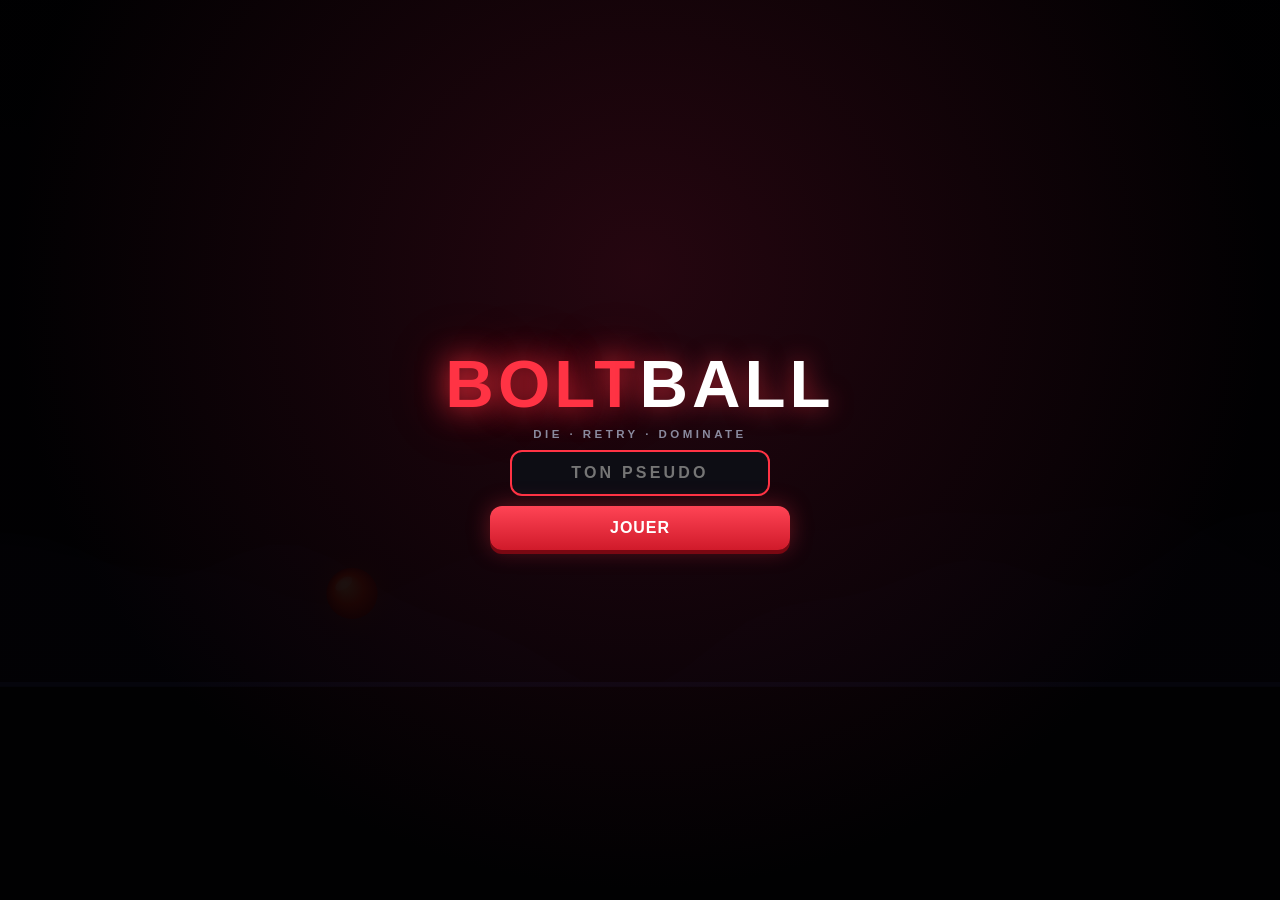
<file: index.html>
<!DOCTYPE html>
<html lang="fr">
<head>
<meta charset="UTF-8">
<meta name="viewport" content="width=device-width,initial-scale=1,maximum-scale=1,user-scalable=no,viewport-fit=cover">
<meta name="theme-color" content="#000000">
<meta name="apple-mobile-web-app-capable" content="yes">
<meta name="mobile-web-app-capable" content="yes">
<meta name="apple-mobile-web-app-status-bar-style" content="black-translucent">
<meta name="apple-mobile-web-app-title" content="BoltBall">
<meta name="description" content="BoltBall : die and retry à une touche. 100 niveaux, mode Endless, 100 skins à débloquer.">
<title>BoltBall</title>
<link rel="icon" href="data:image/svg+xml,%3Csvg xmlns='http://www.w3.org/2000/svg' viewBox='0 0 64 64'%3E%3Ccircle cx='32' cy='32' r='30' fill='%23ff3333'/%3E%3Cpath d='M36 8 18 36h12l-4 20 20-30H34z' fill='%23fff'/%3E%3C/svg%3E">
<style>
*{margin:0;padding:0;box-sizing:border-box;-webkit-tap-highlight-color:transparent}
:root{--red:#ff3344;--red2:#ff6a3d;--bg:#050508;--card:#0d0d14;--line:#22222e;--mut:#8a8a9e;--txt:#f2f2f6;--gold:#ffd84a}
html,body{width:100%;height:100%;overflow:hidden;background:#000;color:var(--txt);font-family:"Arial Black","Arial",system-ui,sans-serif;touch-action:none;user-select:none;-webkit-user-select:none}
canvas#c{position:fixed;inset:0;width:100%;height:100%;display:block}
.ui{position:fixed;inset:0;pointer-events:none}
.off{display:none!important}
.scr{position:absolute;inset:0;display:flex;flex-direction:column;align-items:center;justify-content:center;justify-content:safe center;gap:10px;padding:max(14px,env(safe-area-inset-top)) 14px max(14px,env(safe-area-inset-bottom));background:radial-gradient(ellipse at 50% 30%,rgba(40,6,14,.9),rgba(0,0,0,.95) 70%);pointer-events:all;overflow-y:auto}
.scr.dim{background:rgba(0,0,0,.78)}
.scr.clear{background:linear-gradient(transparent 40%,rgba(0,0,0,.75))}
#s-story,#s-coll,#s-lb,#s-set{justify-content:flex-start}
.logo{font-size:clamp(2.2rem,11vw,4.2rem);font-weight:900;letter-spacing:.06em;color:#fff;text-shadow:0 0 24px rgba(255,51,68,.6);line-height:1;cursor:pointer}
.logo span{color:var(--red);text-shadow:0 0 30px var(--red),0 0 60px rgba(255,0,0,.4)}
.tag{color:var(--mut);font-size:.72rem;letter-spacing:.3em;font-family:Arial,sans-serif;font-weight:700;text-align:center}
#homeSkin{width:96px;height:96px;margin:2px 0}
input[type=text]{padding:12px 16px;font:900 1rem "Arial Black",Arial,sans-serif;border-radius:12px;border:2px solid var(--red);background:#0d0d14;color:#fff;text-align:center;outline:none;width:min(260px,80vw);text-transform:uppercase;letter-spacing:.2em}
.btn{font:900 .86rem "Arial Black",Arial,sans-serif;letter-spacing:.06em;padding:11px 18px;border-radius:12px;border:none;cursor:pointer;color:#fff;transition:transform .08s,filter .15s;display:inline-flex;flex-direction:column;align-items:center;gap:2px}
.btn:active{transform:scale(.94)}
.btn small{font:700 .62rem Arial,sans-serif;letter-spacing:.08em;opacity:.8}
.btn.big{width:min(300px,82vw);padding:13px 18px;font-size:1rem}
.btn.sm{padding:8px 12px;font-size:.7rem}
.red{background:linear-gradient(180deg,#ff4455,#d01a2a);box-shadow:0 4px 0 #7a0812,0 0 22px rgba(255,51,68,.35)}
.alt{background:linear-gradient(180deg,#ffb020,#e06a00);box-shadow:0 4px 0 #7a3a00,0 0 22px rgba(255,150,0,.3)}
.drk{background:#14141e;color:#c8c8d8;border:1px solid var(--line)}
.menu{display:flex;flex-direction:column;align-items:center;gap:10px}
.row{display:flex;gap:8px;flex-wrap:wrap;justify-content:center}
.top{display:flex;align-items:center;justify-content:space-between;width:min(560px,100%);gap:10px;margin-bottom:4px}
.top h2{font-size:1.1rem;letter-spacing:.15em}
h2.big{font-size:2rem;color:var(--red);letter-spacing:.2em;margin-bottom:8px}
h3{font-size:.9rem;letter-spacing:.12em;color:#fff;margin:4px 0}
.pill{font:700 .72rem Arial,sans-serif;background:#14141e;border:1px solid var(--line);padding:5px 10px;border-radius:99px;color:var(--gold);white-space:nowrap}
.hint{font:700 .7rem Arial,sans-serif;color:var(--mut);text-align:center;max-width:520px;line-height:1.5}
.tabs{display:flex;gap:6px;flex-wrap:wrap;justify-content:center}
.tabs button,#chTabs button{font:900 .68rem "Arial Black",Arial,sans-serif;padding:7px 11px;border-radius:9px;background:#101018;color:var(--mut);border:1px solid var(--line);cursor:pointer}
.tabs button.on,#chTabs button.on{background:var(--red);color:#fff;border-color:var(--red)}
#chTabs{display:flex;gap:5px;flex-wrap:wrap;justify-content:center;max-width:560px}
#chTabs button.lk{opacity:.35}
#lvGrid{display:grid;grid-template-columns:repeat(5,minmax(0,1fr));gap:8px;width:min(520px,100%)}
.lc{min-height:74px;padding:6px 2px;overflow:hidden;white-space:nowrap;border-radius:12px;background:var(--card);border:1.5px solid var(--line);display:flex;flex-direction:column;align-items:center;justify-content:center;gap:3px;cursor:pointer;position:relative}
.lc b{font-size:1.05rem}
.lc .st{color:var(--gold);font-size:.7rem;letter-spacing:.05em;font-family:Arial,sans-serif}
.lc .st i{color:#333;font-style:normal}
.lc .co{font:700 .58rem Arial,sans-serif;color:var(--gold)}
.lc .dd{font:700 .58rem Arial,sans-serif;color:var(--mut)}
.lc.done{border-color:var(--red)}
.lc.boss{background:linear-gradient(160deg,#2a0610,#0d0d14)}
.lc.boss b{color:var(--red)}
.lc.lck{opacity:.3;cursor:default}
.lc.nx{box-shadow:0 0 0 2px #fff inset}
#collGrid{display:grid;grid-template-columns:repeat(auto-fill,minmax(150px,1fr));gap:8px;width:min(760px,100%);padding-bottom:20px}
.cc{background:var(--card);border:1.5px solid var(--line);border-radius:12px;padding:8px;display:flex;gap:8px;align-items:center;cursor:pointer;min-height:76px}
.cc canvas{width:52px;height:52px;flex:none}
.cc.lck canvas{filter:brightness(0) opacity(.5)}
.cc.on{border-color:var(--gold);box-shadow:0 0 14px rgba(255,216,74,.25)}
.cc .t{font-size:.66rem;letter-spacing:.04em;line-height:1.2}
.cc .d{font:700 .6rem Arial,sans-serif;color:var(--mut);line-height:1.3;margin-top:2px}
.cc .pb{height:4px;background:#22222e;border-radius:4px;margin-top:5px;overflow:hidden}
.cc .pb i{display:block;height:100%;background:var(--red)}
#lbList{width:min(520px,100%);display:flex;flex-direction:column;gap:4px;padding-bottom:20px}
.lr{display:grid;grid-template-columns:38px 1fr auto auto;gap:10px;align-items:center;background:var(--card);border:1px solid var(--line);border-radius:10px;padding:8px 12px;font-size:.78rem}
.lr .rk{color:var(--mut)}
.lr .sc{color:var(--gold)}
.lr .de{font:700 .66rem Arial,sans-serif;color:var(--mut)}
.lr.me{border-color:var(--red);background:#1a0a10}
.set{display:flex;flex-direction:column;gap:12px;width:min(420px,100%)}
.set label{display:flex;justify-content:space-between;align-items:center;gap:10px;font-size:.8rem;letter-spacing:.06em;background:var(--card);border:1px solid var(--line);border-radius:12px;padding:10px 12px}
.set input[type=text]{width:150px;padding:8px;font-size:.8rem}
.tog,.tog2{font:900 .7rem "Arial Black",Arial,sans-serif;padding:7px 12px;border-radius:9px;border:1px solid var(--line);background:#101018;color:var(--mut);cursor:pointer;min-width:64px}
.tog.on{background:var(--red);color:#fff;border-color:var(--red)}
input[type=range]{accent-color:var(--red);width:150px}
.card{background:rgba(10,10,16,.92);border:2px solid var(--red);border-radius:18px;padding:18px 18px 12px;width:min(340px,92vw);display:flex;flex-direction:column;align-items:center;gap:9px;text-align:center;box-shadow:0 0 40px rgba(255,51,68,.25)}
#dStars{font-size:2rem;letter-spacing:.15em;color:var(--gold);text-shadow:0 0 18px rgba(255,216,74,.6)}
#dStars i{color:#2a2a34;font-style:normal;text-shadow:none}
#dTitle,#oTitle{font-size:.85rem;letter-spacing:.12em}
.bigv{font-size:1.9rem;color:var(--red)}
.sub{font:700 .74rem Arial,sans-serif;color:var(--mut)}
#hud{position:fixed;top:0;left:0;right:0;display:grid;grid-template-columns:1fr auto 1fr;align-items:center;padding:max(8px,env(safe-area-inset-top)) 12px 8px;z-index:5;pointer-events:none;background:linear-gradient(rgba(0,0,0,.5),transparent);font-size:.82rem}
.hl{display:flex;flex-direction:column}
#hSub{font:700 .62rem Arial,sans-serif;color:var(--mut)}
.hc{display:flex;align-items:center;gap:8px}
#prog{width:min(36vw,280px);height:8px;background:rgba(255,255,255,.12);border-radius:8px;position:relative;overflow:visible}
#progF{display:block;height:100%;width:100%;transform-origin:0 50%;transform:scaleX(0);will-change:transform;background:linear-gradient(90deg,var(--red),var(--red2));border-radius:8px}
#progB{position:absolute;top:-4px;width:2px;height:16px;background:var(--gold);left:0;box-shadow:0 0 6px var(--gold)}
#hPct{font:900 .72rem Arial,sans-serif;min-width:40px}
.hr{display:flex;justify-content:flex-end;align-items:center;gap:10px}
#hDeaths{color:var(--red)}
#hDeaths::before{content:"✕ ";font-size:.7rem}
#pbtn{pointer-events:all;background:rgba(255,255,255,.1);border:1px solid rgba(255,255,255,.22);color:#fff;border-radius:8px;width:34px;height:30px;font:900 .7rem Arial;cursor:pointer}
#flash{position:fixed;inset:0;background:rgba(255,30,30,.45);pointer-events:none;opacity:0;transition:opacity .2s;z-index:4}
#rot{position:fixed;bottom:max(10px,env(safe-area-inset-bottom));left:50%;transform:translateX(-50%);font:700 .7rem Arial,sans-serif;color:#fff;background:rgba(0,0,0,.6);padding:6px 12px;border-radius:99px;z-index:5;pointer-events:none}
#toasts{position:fixed;top:max(46px,calc(env(safe-area-inset-top) + 40px));left:50%;transform:translateX(-50%);display:flex;flex-direction:column;gap:6px;z-index:20;pointer-events:none;width:min(340px,92vw)}
.toast{display:flex;align-items:center;gap:10px;background:rgba(12,12,18,.95);border:1.5px solid var(--gold);border-radius:14px;padding:8px 12px;animation:tin .35s ease-out;box-shadow:0 6px 30px rgba(0,0,0,.6)}
.toast canvas{width:44px;height:44px;flex:none}
.toast .k{font:700 .58rem Arial,sans-serif;color:var(--gold);letter-spacing:.14em}
.toast .t{font-size:.82rem}
.toast .d{font:700 .62rem Arial,sans-serif;color:var(--mut)}
.toast.out{animation:tout .35s ease-in forwards}
@keyframes tin{from{transform:translateY(-20px);opacity:0}to{transform:none;opacity:1}}
@keyframes tout{to{transform:translateY(-20px);opacity:0}}
@media (max-height:480px){.scr{gap:7px}.btn.big{padding:9px 14px;font-size:.88rem}#homeSkin{width:64px;height:64px}.logo{font-size:2.2rem}}
#banner{position:fixed;left:0;right:0;top:24%;text-align:center;pointer-events:none;z-index:6;opacity:0}
#banner .t{font-size:clamp(1.6rem,8vw,3rem);color:#fff;letter-spacing:.08em;text-shadow:0 0 24px rgba(255,51,68,.9),0 3px 0 rgba(0,0,0,.6)}
#banner .s{font:900 clamp(.75rem,3.4vw,1rem) "Arial Black",Arial,sans-serif;color:var(--gold);letter-spacing:.12em;margin-top:6px;text-shadow:0 2px 6px rgba(0,0,0,.8)}
#banner.in{animation:bin .35s ease-out forwards}
#banner.out{animation:bout .35s ease-in forwards}
@keyframes bin{from{opacity:0;transform:scale(1.25)}to{opacity:1;transform:none}}
@keyframes bout{from{opacity:1}to{opacity:0;transform:translateY(-14px)}}

.toast.mini{align-self:center;padding:4px 12px 4px 6px;border-radius:99px;gap:6px;background:rgba(12,12,18,.8)}
.toast.mini canvas{width:26px;height:26px}
.toast.mini .k,.toast.mini .d{display:none}
.toast.mini .t{font-size:.68rem;color:var(--gold)}

</style>
</head>
<body>
<canvas id="c"></canvas>
<div id="flash"></div>

<!-- HUD -->
<div id="hud" class="off">
  <div class="hl"><span id="hName">1-1</span><span id="hSub"></span></div>
  <div class="hc"><div id="prog"><i id="progF"></i><b id="progB"></b></div><span id="hPct">0 %</span></div>
  <div class="hr"><span id="hDeaths">0</span><button id="pbtn" aria-label="Pause">II</button></div>
</div>
<div id="rot" class="off"></div>
<div id="banner" class="off"><div class="t"></div><div class="s"></div></div>
<div id="toasts"></div>

<div class="ui">
<!-- PSEUDO -->
<section class="scr off" id="s-name">
  <div class="logo"><span>BOLT</span>BALL</div>
  <p class="tag">DIE · RETRY · DOMINATE</p>
  <input type="text" id="inp" placeholder="TON PSEUDO" maxlength="12" autocomplete="off" spellcheck="false">
  <button class="btn red big" id="bName">JOUER</button>
</section>

<!-- ACCUEIL -->
<section class="scr off" id="s-home">
  <div class="logo" id="logo"><span>BOLT</span>BALL</div>
  <p class="tag" id="hello"></p>
  <canvas id="homeSkin" width="120" height="120"></canvas>
  <div class="menu">
    <button class="btn red big" data-go="cont" id="bCont">CONTINUER<small id="mCont"></small></button>
    <button class="btn drk big" data-go="story">CHAPITRES<small id="mStory"></small></button>
    <button class="btn red big" data-go="endless">ENDLESS<small id="mEnd"></small></button>
    <button class="btn alt big" data-go="daily">DÉFI DU JOUR<small id="mDaily"></small></button>
    <div class="row">
      <button class="btn drk" data-go="coll">SKINS <small id="mColl"></small></button>
      <button class="btn drk" data-go="lb">CLASSEMENT</button>
      <button class="btn drk" data-go="set">RÉGLAGES</button>
    </div>
  </div>
</section>

<!-- HISTOIRE -->
<section class="scr off" id="s-story">
  <div class="top"><button class="btn drk sm" data-go="home">RETOUR</button><h2>HISTOIRE</h2><span class="pill" id="stStars"></span></div>
  <div id="chTabs"></div>
  <h3 id="chName"></h3>
  <div id="lvGrid"></div>
  <p class="hint" id="chHint"></p>
</section>

<!-- SKINS & EXPLOITS -->
<section class="scr off" id="s-coll">
  <div class="top"><button class="btn drk sm" data-go="home">RETOUR</button><h2>SKINS</h2><span class="pill" id="collCount"></span></div>
  <div class="tabs" id="collTabs"><button data-f="all" class="on">TOUS</button><button data-f="got">DÉBLOQUÉS</button><button data-f="todo">À FAIRE</button></div>
  <div id="collGrid"></div>
</section>

<!-- CLASSEMENT -->
<section class="scr off" id="s-lb">
  <div class="top"><button class="btn drk sm" data-go="home">RETOUR</button><h2>CLASSEMENT</h2><span></span></div>
  <div class="tabs" id="lbTabs"><button data-m="endless" class="on">ENDLESS</button><button data-m="daily">DÉFI DU JOUR</button><button data-m="story">HISTOIRE</button></div>
  <p class="hint" id="lbInfo"></p>
  <div id="lbList"></div>
</section>

<!-- RÉGLAGES -->
<section class="scr off" id="s-set">
  <div class="top"><button class="btn drk sm" data-go="home">RETOUR</button><h2>RÉGLAGES</h2><span></span></div>
  <div class="set">
    <label>Pseudo<input type="text" id="setName" maxlength="12" spellcheck="false"></label>
    <label>Musique<button class="tog" data-s="music"></button></label>
    <label>Effets sonores<button class="tog" data-s="sfx"></button></label>
    <label>Volume<input type="range" id="setVol" min="0" max="1" step=".05"></label>
    <label>Flash à la mort<button class="tog" data-s="flash"></button></label>
    <label>Tremblement d’écran<button class="tog" data-s="shake"></button></label>
    <p class="hint">Saut : tap, clic, Espace ou ↑ · Maintenir = saut plus haut · R = recommencer · Échap = pause</p>
    <button class="btn drk sm" id="bReset">EFFACER MA PROGRESSION</button>
  </div>
</section>

<!-- PAUSE -->
<section class="scr off dim" id="s-pause">
  <h2 class="big">PAUSE</h2>
  <div class="menu">
    <button class="btn red big" id="bResume">REPRENDRE</button>
    <button class="btn drk" id="bRestart">RECOMMENCER</button>
    <button class="btn drk" id="bPractice"></button>
    <div class="row"><button class="btn drk sm tog2" data-s="music"></button><button class="btn drk sm tog2" data-s="sfx"></button></div>
    <div class="row"><button class="btn drk sm" id="bShare3">PARTAGER</button><button class="btn drk sm" id="bQuit">MENU</button></div>
  </div>
</section>

<!-- FIN DE NIVEAU -->
<section class="scr off clear" id="s-done">
  <div class="card">
    <div id="dStars"></div>
    <div id="dTitle"></div>
    <div class="bigv" id="dDeaths"></div>
    <div class="sub" id="dSub"></div>
    <div class="row">
      <button class="btn red" id="bNext">SUIVANT</button>
      <button class="btn drk" id="bRetry">REJOUER</button>
    </div>
    <div class="row">
      <button class="btn drk sm" id="bShare1">PARTAGER</button>
      <button class="btn drk sm" id="bMenu1">MENU</button>
    </div>
    <p class="hint" id="dReplay">Replay de tous tes essais</p>
  </div>
</section>

<!-- FIN DE COURSE ENDLESS -->
<section class="scr off clear" id="s-over">
  <div class="card">
    <div id="oTitle">ENDLESS</div>
    <div class="bigv" id="oDist"></div>
    <div class="sub" id="oSub"></div>
    <div class="sub" id="oRank"></div>
    <div class="row">
      <button class="btn red" id="bAgain">REJOUER</button>
      <button class="btn drk sm" id="bShare2">PARTAGER</button>
    </div>
    <button class="btn drk sm" id="bMenu2">MENU</button>
    <p class="hint">Espace ou tap pour relancer</p>
  </div>
</section>
</div>

<script>
'use strict';
// ════════════════════════════════════════════════════════════════
//  CORE : constantes, aléatoire, mondes, génération, physique
//  (aucune dépendance au DOM : chargé aussi par le solveur Node)
// ════════════════════════════════════════════════════════════════

// Monde virtuel : 800 x 450 unités, identique sur tous les écrans
const VW = 800, VH = 450, G = 370, PR = 16, PX = 180;
const GRAV = .58, JV = 13.5, JV2 = 12.6, JCUT = .45, MAXVY = 22, PADV = 17;
const COYOTE = 6, BUFFER = 8, ORB_R = 14, SPK_H = 28, WALL_W = 22;
const METER = 20; // 1 mètre = 20 unités

function rngOf(seed) {
  let a = seed >>> 0;
  return () => {
    a = a + 0x6D2B79F5 | 0;
    let t = Math.imul(a ^ a >>> 15, 1 | a);
    t = t + Math.imul(t ^ t >>> 7, 61 | t) ^ t;
    return ((t ^ t >>> 14) >>> 0) / 4294967296;
  };
}
function hashStr(s) {
  let h = 2166136261;
  for (let i = 0; i < s.length; i++) { h ^= s.charCodeAt(i); h = Math.imul(h, 16777619); }
  return h >>> 0;
}
const lerp = (a, b, t) => a + (b - a) * t;
const clamp = (v, a, b) => v < a ? a : v > b ? b : v;
function tri(v, mi, ma) {
  const r = ma - mi; if (r <= 0) return mi;
  const m = ((v - mi) % (2 * r) + 2 * r) % (2 * r);
  return mi + (m <= r ? m : 2 * r - m);
}

// ── MONDES (10 chapitres de 10 niveaux) ──────────────────────────
const WORLDS = [
  { n: 'ÉVEIL',            bpm: 116, c1: '#07071a', c2: '#1b0b35', gr: '#0d0d26', ed: '#5a5ae6', ac: '#ff3355', ob: '#e0284a', sil: 'hills',   root: 57, minor: true },
  { n: 'CÂBLES',           bpm: 120, c1: '#03140f', c2: '#062a1f', gr: '#04140f', ed: '#19c48a', ac: '#39ffb0', ob: '#ff3d6e', sil: 'towers',  root: 55, minor: true },
  { n: 'LA SCIERIE',       bpm: 124, c1: '#1a0b05', c2: '#2c1206', gr: '#170a04', ed: '#d07a2a', ac: '#ffb347', ob: '#ff4b2b', sil: 'teeth',   root: 52, minor: true },
  { n: 'ABYSSES',          bpm: 126, c1: '#020818', c2: '#04203a', gr: '#031024', ed: '#2a8bd6', ac: '#4fd8ff', ob: '#ff5577', sil: 'waves',   root: 50, minor: true },
  { n: 'DÉSERT ROUGE',     bpm: 130, c1: '#1f0705', c2: '#4a160a', gr: '#260a05', ed: '#e0573a', ac: '#ffd27a', ob: '#ff2e2e', sil: 'dunes',   root: 53, minor: false },
  { n: 'L’USINE',          bpm: 134, c1: '#0d0d10', c2: '#1d1d24', gr: '#111116', ed: '#8a8aa0', ac: '#ffe14d', ob: '#ff3b3b', sil: 'factory', root: 48, minor: true },
  { n: 'AURORE',           bpm: 136, c1: '#05061a', c2: '#0b2b33', gr: '#071420', ed: '#4dffc3', ac: '#c08cff', ob: '#ff4f9a', sil: 'peaks',   root: 57, minor: false },
  { n: 'LE VIDE',          bpm: 140, c1: '#000000', c2: '#0a0014', gr: '#050008', ed: '#7a3cff', ac: '#ffffff', ob: '#ff2266', sil: 'cubes',   root: 49, minor: true },
  { n: 'INFERNO',          bpm: 146, c1: '#200000', c2: '#3d0700', gr: '#1a0300', ed: '#ff5a1f', ac: '#ffcc33', ob: '#ff1a1a', sil: 'flames',  root: 52, minor: true },
  { n: 'CŒUR DE L’ÉCLAIR', bpm: 152, c1: '#0a0a00', c2: '#2a2400', gr: '#141200', ed: '#ffe14d', ac: '#ffffff', ob: '#ff3333', sil: 'bolts',   root: 54, minor: true },
];
const BOSS = ['LE GARDIEN', 'LE NŒUD', 'LA GRANDE LAME', 'LE LÉVIATHAN', 'LE MIRAGE', 'LA PRESSE', 'LE VOILE', 'L’ABSENCE', 'LE BRASIER', 'L’ÉCLAIR'];

// Niveau d'apparition de chaque type de passage (tout est disponible dès le chapitre 3)
const UNLOCK = { spk: 0, gap: 0, spk2: 0, spkL: 1, sawrow: 2, plt: 2, saw: 3, gap2: 3, islands: 4, wal: 5, combo: 5, stairs: 7, wal2: 9, mpl: 10, fsaw: 11, pad: 12, combo3: 13, orb: 15, msaw: 16, ceil: 18, zig: 19, bed: 20 };
const NEWSIGN = {
  spkL: 'LONGUES PIQUES : DOUBLE SAUT', sawrow: 'SCIES EN SÉRIE', plt: 'PLATEFORME : POSE-TOI DESSUS', saw: 'SCIE : SAUTE PAR-DESSUS',
  gap2: 'GRAND TROU : DOUBLE SAUT', islands: 'ÎLOTS : ATTERRIS PILE', wal: 'MUR : PASSE PAR L’OUVERTURE', stairs: 'ESCALIER', wal2: 'DOUBLE MUR',
  mpl: 'PLATEFORME MOBILE', fsaw: 'SCIE HAUTE : NE SAUTE PAS', pad: 'TREMPLIN : LAISSE-TOI PORTER', orb: 'ORBE : RECHARGE TON DOUBLE SAUT',
  msaw: 'SCIE MOBILE : TROUVE LE TEMPO', ceil: 'PLAFOND BAS : RESTE AU SOL', zig: 'PLAFOND + PIQUES', bed: 'LIT DE PIQUES',
};

// Mode hardcore : départ déjà nerveux, gros palier après chaque boss, boss long et brutal
const CH_D = [.3, .55, .7, .8, .86, .9, .93, .96, .98, 1];
function storyParams(i) {
  const w = Math.floor(i / 10), k = i % 10, boss = k === 9;
  let d = CH_D[w] + k * .02;
  let rest = Math.max(.15, .9 * Math.pow(.72, w) - k * .04);
  let sp = 6.2 + w * .32 + k * .03;
  let dur = 13 + w * 1.4 + k * .3;
  if (boss) { d += .15; rest *= .5; sp += .4; dur = Math.min(60, dur * 2.6); }
  const name = boss ? BOSS[w] : `${w + 1}-${k + 1}`;
  return { mode: 'story', i, w, boss, d: clamp(d, 0, 1), rest, sp: +sp.toFixed(2), bpm: WORLDS[w].bpm, dur, name, lvlEq: i, comboW: (.8 + w * .4) * (boss ? 2.2 : 1) };
}

// ── PASSAGES (chunks) ────────────────────────────────────────────
// c = { sp, d, R1 (portée d'un saut simple), B (unités par temps), r (aléatoire), q (quantification) }
const CH = {
  spk(x, c) {
    const n = Math.max(2, Math.round(c.R1 * lerp(.15, .7, c.d * (.3 + .7 * c.r())) / 22));
    return { obs: [{ t: 'spk', x, w: n * 22 }], end: x + n * 22 };
  },
  spkL(x, c) {
    const n = Math.max(6, Math.round(c.R1 * lerp(.85, 1.3, c.d * c.r()) / 22));
    return { obs: [{ t: 'spk', x, w: n * 22 }], end: x + n * 22 };
  },
  sawrow(x, c) {
    const n = 2 + Math.floor(c.r() * (1 + c.d * 2.5)), ob = []; let cx = x;
    for (let k = 0; k < n; k++) { const s = CH.saw(cx, c); ob.push(...s.obs); cx = c.q(s.end + c.R1 * lerp(.75, .5, c.d)); }
    return { obs: ob, end: ob[ob.length - 1].x + ob[ob.length - 1].r };
  },
  islands(x, c) {
    const n = 2 + Math.floor(c.r() * (1 + c.d * 2)), gaps = []; let cx = x;
    for (let k = 0; k < n; k++) { const w = Math.round(c.R1 * lerp(.35, .6, c.d * c.r())); gaps.push({ x: cx, w }); cx += w + Math.round(lerp(90, 46, c.d)); }
    return { obs: [], gaps, end: cx - Math.round(lerp(90, 46, c.d)) };
  },
  stairs(x, c) {
    const n = 3 + Math.floor(c.r() * 2), pw = Math.round(lerp(110, 80, c.d)), step = Math.round(c.R1 * lerp(.62, .72, c.d));
    const ob = [], W = step * n + pw;
    ob.push({ t: 'spk', x, w: Math.floor(W / 22) * 22 });
    for (let k = 0; k < n; k++) ob.push({ t: 'plt', x: Math.round(x + step * (k + .5)), y: G - Math.min(150, 55 + k * 30), w: pw, h: 14 });
    return { obs: ob, end: x + Math.floor(W / 22) * 22 };
  },
  wal2(x, c) {
    const a = CH.wal(x, c), b = CH.wal(c.q(x + c.R1 * lerp(.85, .6, c.d)), c);
    return { obs: a.obs.concat(b.obs), end: b.end };
  },
  zig(x, c) {
    const s1 = CH.spk(x, c), cl = CH.ceil(c.q(s1.end + c.R1 * .35), c);
    return { obs: s1.obs.concat(cl.obs), end: cl.end };
  },
  gap(x, c) {
    const w = Math.round(c.R1 * lerp(.3, .62, c.d * (.4 + .6 * c.r())));
    return { obs: [], gaps: [{ x, w }], end: x + w };
  },
  spk2(x, c) {
    const a = CH.spk(x, c), w = a.end - x;
    const b = CH.spk(c.q(x + Math.max(w + c.B * 1.5, c.R1 * 1.15)), c);
    return { obs: a.obs.concat(b.obs), end: b.end };
  },
  plt(x, c) {
    const w = Math.round(c.R1 * lerp(1.15, 1.5, c.d * c.r()));
    const pw = Math.round(lerp(170, 115, c.d)), h = Math.round(lerp(70, 115, .5 * c.r() + .5 * c.d));
    return { obs: [{ t: 'plt', x: Math.round(x + w / 2 - pw / 2), y: G - h, w: pw, h: 14 }], gaps: [{ x, w }], end: x + w };
  },
  saw(x, c) {
    const r = Math.round(lerp(24, 36, c.d * c.r()));
    return { obs: [{ t: 'saw', x: x + r, y: G - r + 6, r, sp: (c.r() < .5 ? 1 : -1) * lerp(.06, .12, c.d) }], end: x + 2 * r };
  },
  gap2(x, c) {
    const w = Math.round(c.R1 * lerp(.95, 1.25, c.d * c.r()));
    return { obs: [], gaps: [{ x, w }], end: x + w };
  },
  wal(x, c) {
    const low = c.r() < .3;
    const gh = Math.round(2 * PR + lerp(74, 40, c.d));
    const L = low ? 0 : Math.round(lerp(40, 115, c.r()));
    return { obs: [{ t: 'wal', x, gs: G - L - gh, gh }], end: Math.round(x + WALL_W + (L > 0 ? c.R1 * .3 : 0)) };
  },
  mpl(x, c) {
    const w = Math.round(c.R1 * lerp(1.2, 1.5, c.d * c.r()));
    const pw = Math.round(lerp(150, 105, c.d)), mi = G - 150, ma = G - 55;
    const sp = lerp(1.1, 2.2, c.d) * (c.r() < .5 ? 1 : -1);
    return { obs: [{ t: 'mpl', x: Math.round(x + w / 2 - pw / 2), y: Math.round(lerp(mi, ma, c.r())), w: pw, h: 14, mi, ma, sp }], gaps: [{ x, w }], end: x + w };
  },
  fsaw(x, c) {
    const r = Math.round(lerp(26, 34, c.r())), lift = c.d < .5 ? 46 : 30;
    const ob = []; let sx = x;
    if (c.d > .45 && c.r() < .6) { const s = CH.spk(x, c); ob.push(...s.obs); sx = c.q(x + c.R1 * 1.1); }
    ob.push({ t: 'saw', x: sx + r, y: G - 2 * PR - lift - r, r, sp: -.09 });
    return { obs: ob, end: sx + 2 * r };
  },
  pad(x, c) {
    const pw = 40, ta = PADV / GRAV;
    const ay = G - PR - (PADV * PADV / (2 * GRAV) - PADV / 2);
    const gh = Math.round(2 * PR + lerp(92, 58, c.d));
    const wx = Math.round(x + pw / 2 + c.sp * ta - WALL_W / 2);
    return { obs: [{ t: 'pad', x, w: pw }, { t: 'wal', x: wx, gs: Math.round(ay - gh / 2), gh }], end: Math.round(wx + WALL_W + c.sp * 22) };
  },
  orb(x, c) {
    const w = Math.round(c.R1 * lerp(1.55, 1.85, c.d * c.r()));
    return { obs: [{ t: 'orb', x: Math.round(x + w * .5), y: G - 120 }], gaps: [{ x, w }], end: x + w };
  },
  msaw(x, c) {
    const r = Math.round(lerp(26, 32, c.r()));
    return { obs: [{ t: 'msaw', x: x + r, y: G - r + 6, r, amp: Math.round(lerp(70, 90, c.r())), fr: lerp(.035, .055, c.d), ph: c.r() * 6.28, sp: .1 }], end: x + 2 * r };
  },
  ceil(x, c) {
    const w = Math.round(lerp(140, 300, c.d * c.r()));
    const cl = Math.round(2 * PR + lerp(40, 18, c.d));
    const ob = [{ t: 'ceil', x, w, cl }]; let end = x + w;
    if (c.d > .35 && c.r() < .7) { const s = CH.spk(c.q(end + c.B * .5), c); ob.push(...s.obs); end = s.end; }
    return { obs: ob, end };
  },
  bed(x, c) {
    const n = Math.max(4, Math.round(c.R1 * lerp(1.5, 2.2, c.d * c.r()) / 22)), W = n * 22;
    const np = W > c.R1 * 1.7 ? 2 : 1, ob = [{ t: 'spk', x, w: W }];
    for (let k = 0; k < np; k++) {
      const pw = Math.round(lerp(120, 92, c.d)), cxp = x + W * (k + 1) / (np + 1);
      ob.push({ t: 'plt', x: Math.round(cxp - pw / 2), y: G - Math.round(lerp(75, 100, c.r())), w: pw, h: 14 });
    }
    return { obs: ob, end: x + W };
  },
  combo3(x, c) {
    const a = CH.combo(x, c);
    const b = CH.combo(c.q(a.end + Math.max(c.B * 1.2, c.R1 * .8)), c);
    return { obs: a.obs.concat(b.obs), gaps: (a.gaps || []).concat(b.gaps || []), end: b.end };
  },
  combo(x, c) {
    const pool = ['spk', 'gap', 'saw', 'wal', 'msaw', 'fsaw', 'gap2', 'ceil', 'spkL', 'sawrow', 'islands', 'plt', 'mpl'].filter(t => !c.unl || c.unl.includes(t));
    const a = CH[pool[Math.floor(c.r() * pool.length)]](x, c);
    const b = CH[pool[Math.floor(c.r() * pool.length)]](c.q(a.end + Math.max(c.B * lerp(1.5, .9, c.d), c.R1 * lerp(.9, .55, c.d))), c);
    return { obs: a.obs.concat(b.obs), gaps: (a.gaps || []).concat(b.gaps || []), end: b.end };
  },
};

function pickChunk(rng, lvlEq, last, comboW) {
  const types = Object.keys(UNLOCK).filter(t => UNLOCK[t] <= lvlEq);
  const ws = types.map(t => {
    let w = 1;
    if (t === 'spk' || t === 'gap') w = lvlEq < 10 ? 1.6 : .8;
    if (lvlEq - UNLOCK[t] < 4 && UNLOCK[t] > 0) w = 2.4;
    if ((t === 'combo' || t === 'combo3') && comboW) w = comboW;
    if (t === last) w *= .25;
    return w;
  });
  let s = ws.reduce((a, b) => a + b, 0) * rng();
  for (let k = 0; k < types.length; k++) { s -= ws[k]; if (s <= 0) return types[k]; }
  return types[0];
}

function chunkCtx(rng, sp, d, bpm) {
  const B = sp * 3600 / bpm, R1 = sp * 2 * JV / GRAV;
  return { sp, d, B, R1, r: rng, q: x => Math.round(x / (B / 2)) * (B / 2) };
}

function finalize(L) {
  L.obs.sort((a, b) => a.x - b.x);
  for (const o of L.obs) {
    o.x0 = o.t === 'saw' || o.t === 'msaw' ? o.x - o.r : o.t === 'orb' ? o.x - ORB_R : o.x;
    o.x1 = o.t === 'saw' || o.t === 'msaw' ? o.x + o.r : o.t === 'orb' ? o.x + ORB_R : o.t === 'wal' ? o.x + WALL_W : o.t === 'sign' ? o.x : o.x + o.w;
  }
  L.gaps.sort((a, b) => a.x - b.x);
  L.ci = 0; L.gi = 0;
  return L;
}

// ── NIVEAU HISTOIRE ──────────────────────────────────────────────
function genStory(i, fix) {
  const p = storyParams(i);
  if (fix === undefined) fix = (typeof SEEDFIX !== 'undefined' && SEEDFIX[i]) || 0;
  const rng = rngOf(hashStr('BOLT' + i + '_' + fix));
  let c = chunkCtx(rng, p.sp, p.d, p.bpm);
  c.unl = Object.keys(UNLOCK).filter(t => UNLOCK[t] <= i);
  const len = Math.round(p.sp * 60 * p.dur);
  const L = { ...p, len, obs: [], gaps: [] };
  // Boss : la seconde moitié accélère de 12 %
  L.spAt = p.boss ? (x => x > len / 2 ? p.sp * 1.12 : p.sp) : (() => p.sp);
  let phase2 = false;
  let x = c.q(c.B * 4), last = null, first = true;
  const fresh = Object.keys(NEWSIGN).find(t => UNLOCK[t] === i);
  if (i === 0) L.obs.push({ t: 'sign', x: 60, txt: 'TAPE OU ESPACE : SAUT' });
  if (i === 1) L.obs.push({ t: 'sign', x: 60, txt: 'MAINTIENS : SAUT PLUS HAUT' });
  if (i === 2) L.obs.push({ t: 'sign', x: 60, txt: 'RE-TAPE EN L’AIR : DOUBLE SAUT' });
  while (x < len - c.B * 4) {
    let type = first && fresh ? fresh : pickChunk(rng, p.lvlEq, last, p.comboW);
    if (first && fresh) L.obs.push({ t: 'sign', x: Math.round(x - c.B * 2.5), txt: NEWSIGN[fresh] });
    const res = CH[type](x, c);
    if (res.end > len - c.B * 2) break;
    L.obs.push(...res.obs); if (res.gaps) L.gaps.push(...res.gaps);
    if (p.boss && !phase2 && x > len / 2) { phase2 = true; const u = c.unl; c = chunkCtx(rng, p.sp * 1.12, Math.min(1, p.d + .05), p.bpm); c.unl = u; }
    const rest = p.rest * (1 + rng() * .45);
    x = c.q(res.end + Math.max(rest * c.B, c.R1 * Math.max(.28, .45 - p.w * .03)));
    last = type; first = false;
  }
  return finalize(L);
}

// ── ENDLESS (flux infini) ────────────────────────────────────────
function endlessSp(x) { return 6.5 + 2.6 * Math.min(1, x / 40000) + 1 * clamp((x - 40000) / 60000, 0, 1); }
function endlessD(x) { return Math.min(1, .25 + x / 25000); }
function newEndless(seed, daily) {
  const L = { mode: daily ? 'daily' : 'endless', i: -1, w: 0, boss: false, sp: 6.5, bpm: 132, len: Infinity, obs: [], gaps: [], ci: 0, gi: 0,
    name: daily ? 'DÉFI DU JOUR' : 'ENDLESS', spAt: endlessSp, rng: rngOf(seed), gx: 0, last: null };
  L.gx = 3 * 6.5 * 3600 / 132;
  extendEndless(L, 2500);
  return L;
}
function extendEndless(L, upto) {
  let added = false;
  while (L.gx < upto) {
    const sp = endlessSp(L.gx), d = endlessD(L.gx), lvlEq = Math.min(99, 2 + d * 25);
    const c = chunkCtx(L.rng, sp, d, L.bpm);
    c.unl = Object.keys(UNLOCK).filter(t => UNLOCK[t] <= lvlEq);
    const type = pickChunk(L.rng, lvlEq, L.last, .8 + d * 2.5);
    const res = CH[type](c.q(L.gx), c);
    for (const o of res.obs) L.obs.push(o);
    if (res.gaps) for (const g of res.gaps) L.gaps.push(g);
    L.gx = res.end + Math.max(lerp(1.1, .25, d) * c.B * (1 + L.rng() * .5), c.R1 * lerp(.45, .3, d));
    L.last = type; added = true;
  }
  if (added) {
    finalize(L);
  }
}
function pruneEndless(L, x) {
  const cut = x - 1500;
  let n = 0; while (n < L.obs.length && L.obs[n].x1 < cut) n++;
  if (n > 0) { L.obs.splice(0, n); L.ci = 0; }
  let m = 0; while (m < L.gaps.length && L.gaps[m].x + L.gaps[m].w < cut) m++;
  if (m > 0) { L.gaps.splice(0, m); L.gi = 0; }
}

// ── PHYSIQUE (pas fixe, déterministe) ────────────────────────────
function newPlayer(x) {
  return { x: x || 0, y: G - PR, vy: 0, air: 1, onG: true, coy: 0, buf: 0, rising: false, plat: -1, orbs: '' };
}
function clonePlayer(P) { return { x: P.x, y: P.y, vy: P.vy, air: P.air, onG: P.onG, coy: P.coy, buf: P.buf, rising: P.rising, plat: P.plat, orbs: P.orbs }; }

const mplY = (o, t) => tri(o.y + o.sp * t, o.mi, o.ma);
const msawY = (o, t) => o.y - o.amp * (.5 - .5 * Math.cos(t * o.fr + o.ph));

function inGap(L, x) {
  const g = L.gaps; let i = L.gi;
  while (i > 0 && g[i - 1].x + g[i - 1].w > x - 50) i--;
  while (i < g.length && g[i].x + g[i].w < x - 50) i++;
  L.gi = i;
  for (let k = i; k < g.length && g[k].x < x + 50; k++)
    if (x - PR * .6 >= g[k].x && x + PR * .6 <= g[k].x + g[k].w) return true;
  return false;
}

function spikeHit(o, x, y) {
  const n = Math.max(1, Math.round(o.w / 22)), sw = o.w / n;
  for (const dx of [-.55 * PR, -.25 * PR, 0, .25 * PR, .55 * PR]) {
    const px = x + dx;
    if (px < o.x || px > o.x + o.w) continue;
    const loc = ((px - o.x) % sw) / sw;
    const h = SPK_H * (1 - Math.abs(loc - .5) * 2);
    const bot = y + Math.sqrt(PR * PR - dx * dx) * .82;
    if (bot > G - h + 3) return true;
  }
  return false;
}

// Un pas de simulation. Renvoie '' | 'jump' | 'djump' | 'pad' | 'orb' | 'win' | 'die:<type>'
function step(L, P, t, press, down) {
  const sp = L.spAt(P.x);
  let ev = '';
  if (press) P.buf = BUFFER;
  if (P.buf > 0) {
    if (P.onG || P.coy > 0) { P.vy = -JV; P.onG = false; P.coy = 0; P.buf = 0; P.rising = true; P.plat = -1; ev = 'jump'; }
    else if (P.air > 0) { P.vy = -JV2; P.air--; P.buf = 0; P.rising = true; ev = 'djump'; }
    else P.buf--;
  }
  if (P.rising && !down && P.vy < 0) { P.vy *= JCUT; P.rising = false; }
  if (P.vy >= 0) P.rising = false;

  const prevB = P.y + PR, wasG = P.onG, wasPlat = P.plat;
  P.x += sp; P.vy = Math.min(P.vy + GRAV, MAXVY); P.y += P.vy;
  P.onG = false; P.plat = -1;

  // sol
  if (P.y + PR >= G && !inGap(L, P.x)) {
    if (prevB <= G + 1) { P.y = G - PR; P.vy = 0; P.onG = true; }
    else return 'die:edge';
  }

  // obstacles proches
  const O = L.obs;
  while (L.ci > 0 && O[L.ci - 1].x0 > P.x - 1400) L.ci--;
  while (L.ci < O.length && O[L.ci].x0 < P.x - 1400) L.ci++;
  for (let k = L.ci; k < O.length; k++) {
    const o = O[k];
    if (o.x0 > P.x + 60) break;
    if (o.x1 < P.x - 60) continue;
    switch (o.t) {
      case 'plt': case 'mpl': {
        if (P.x + PR * .7 > o.x && P.x - PR * .7 < o.x + o.w) {
          const py = o.t === 'mpl' ? mplY(o, t) : o.y, ppy = o.t === 'mpl' ? mplY(o, t - 1) : o.y;
          const b = P.y + PR;
          if (P.vy >= 0 && ((b >= py && prevB <= ppy + 2) || (wasPlat === k && b >= py - 6 && b <= py + 20))) {
            P.y = py - PR; P.vy = 0; P.onG = true; P.plat = k;
          }
        }
        break;
      }
      case 'spk': if (spikeHit(o, P.x, P.y)) return 'die:spk'; break;
      case 'saw': { const dx = P.x - o.x, dy = P.y - o.y; if (dx * dx + dy * dy < (PR + o.r - 9) ** 2) return 'die:saw'; break; }
      case 'msaw': { const dx = P.x - o.x, dy = P.y - msawY(o, t); if (dx * dx + dy * dy < (PR + o.r - 9) ** 2) return 'die:saw'; break; }
      case 'wal':
        if (P.x + PR * .8 > o.x && P.x - PR * .8 < o.x + WALL_W)
          if (!(P.y - PR * .85 >= o.gs && P.y + PR * .85 <= o.gs + o.gh)) return 'die:wal';
        break;
      case 'ceil':
        if (P.x + PR * .8 > o.x && P.x - PR * .8 < o.x + o.w && P.y - PR * .85 < G - o.cl) return 'die:ceil';
        break;
      case 'orb':
        if (P.air === 0 && !P.orbs.includes('|' + o.x + ';')) {
          const dx = P.x - o.x, dy = P.y - o.y;
          if (dx * dx + dy * dy < (PR + ORB_R) ** 2) { P.air = 1; P.orbs += '|' + o.x + ';'; ev = 'orb'; }
        }
        break;
    }
  }

  if (P.onG) {
    P.air = 1; P.coy = 0; P.rising = false;
    for (let k = L.ci; k < O.length && O[k].x0 < P.x + 30; k++) {
      const o = O[k];
      if (o.t === 'pad' && P.plat < 0 && P.x >= o.x - PR * .4 && P.x <= o.x + o.w + PR * .4) {
        P.vy = -PADV; P.onG = false; P.air = 1; P.rising = false; ev = 'pad';
      }
    }
  } else if (wasG && ev !== 'jump' && ev !== 'pad') P.coy = COYOTE;
  else if (P.coy > 0) P.coy--;

  if (P.y > G + 260) return 'die:gap';
  if (P.x >= L.len) return 'win';
  return ev;
}

if (false) module.exports = { VW, VH, G, PR, PX, METER, WORLDS, BOSS, UNLOCK, storyParams, genStory, newEndless, extendEndless, pruneEndless, endlessSp, newPlayer, clonePlayer, step, rngOf, hashStr, mplY, msawY };

// Généré par tools/solve.js : variante de graine validée pour chaque niveau
const SEEDFIX = [0,0,0,0,0,0,0,0,0,0,0,0,0,0,0,0,0,0,0,0,0,0,0,0,0,0,0,0,0,0,0,0,0,0,0,0,0,0,0,0,0,0,0,0,0,0,0,0,0,0,0,0,0,0,0,0,0,0,0,0,0,0,0,0,0,0,0,0,0,0,0,0,1,0,0,0,0,0,0,0,0,0,0,0,0,0,0,0,0,0,0,0,0,0,0,0,0,0,0,0];

// Généré par tools/solve.js : 3 éclairs par niveau, posés sur une trajectoire validée (x, y, x, y, x, y)
const COINS = [[1104,204,2362,245,3125,164],[1402,207,2561,129,3321,143],[995,204,3249,162,4301,231],[1006,208,2000,190,4711,183],[1302,160,1984,182,3779,254],[1105,260,3315,155,4464,190],[1640,188,3024,190,4606,211],[1237,200,2711,206,3724,197],[934,139,3233,252,4939,185],[3456,154,8024,169,13810,144],[971,184,2347,220,4434,206],[1631,245,2836,141,4054,281],[1349,238,2849,177,4645,243],[1355,201,2565,159,4587,196],[1481,179,3254,191,4097,185],[1041,81,3168,196,4989,217],[831,205,3578,213,5594,212],[1884,141,2786,207,4772,213],[2292,134,3982,206,5340,161],[3753,188,10501,189,16549,110],[2093,125,2681,192,5376,140],[1353,266,3250,261,4940,192],[1090,204,3574,243,4513,226],[1033,126,3375,222,5412,208],[2492,199,3181,182,6292,151],[1531,213,4334,175,4984,189],[1236,245,3742,193,5735,229],[895,157,3405,238,5111,288],[2138,219,4411,159,6606,135],[4716,142,9110,133,19197,148],[1561,235,4396,111,5270,198],[1409,157,4199,248,6025,180],[1711,177,3531,181,6599,211],[1066,183,4060,201,6141,130],[2745,181,3247,211,5285,135],[1118,208,3523,190,6455,253],[2775,204,3347,168,6114,297],[2602,215,4105,76,6596,149],[2649,198,5210,189,5602,213],[2584,132,8864,159,16019,180],[1489,170,3299,217,6597,189],[3049,211,4311,105,7480,120],[1666,142,3491,219,6997,230],[1060,183,4360,185,7055,160],[1771,139,5708,51,7060,113],[1793,181,3868,244,6753,223],[1831,153,4956,188,8625,199],[2576,133,4676,151,7736,204],[888,204,4184,209,8832,204],[8231,142,12478,99,20994,135],[3042,201,5897,163,6880,172],[2983,159,4761,93,8096,181],[1761,210,4732,173,7734,201],[923,183,4158,195,8513,192],[3540,192,4047,103,8712,145],[1948,232,5549,223,6702,192],[1891,189,3998,165,7086,246],[1746,213,6416,217,6873,133],[1391,162,6802,220,7815,199],[2727,118,15503,173,23851,157],[1721,141,5838,219,8688,181],[1540,123,5844,226,8419,187],[3583,217,6814,151,7452,132],[2767,196,4048,188,7939,315],[1145,201,5537,205,9196,149],[3862,124,6599,191,7468,187],[3876,133,5744,170,9155,153],[2024,91,7289,156,10629,122],[1672,256,6429,250,9882,134],[6672,115,19376,104,21099,183],[3173,129,4439,198,7706,131],[2753,92,7115,125,7759,223],[1709,177,7412,191,8169,158],[3924,180,5621,187,10995,247],[2474,132,7738,129,11034,146],[1770,147,6649,219,8753,243],[2362,20,7448,133,9327,105],[3477,240,7958,196,10977,127],[3472,81,5208,176,11727,191],[3762,113,13838,160,25999,77],[2847,188,5282,119,9978,199],[2936,140,5107,204,8315,219],[2496,160,7056,159,11395,190],[3628,146,5115,204,9744,194],[3037,197,8329,216,10949,124],[1969,234,8162,189,9480,206],[4765,143,5319,184,9798,216],[2189,132,6988,151,10091,206],[4977,181,8577,185,9405,162],[8440,101,16521,136,22857,201],[2897,190,7119,139,9071,216],[2624,156,5266,94,11415,140],[1536,136,7285,61,11178,183],[2824,181,5887,120,12453,195],[1766,16,7314,124,10424,215],[5049,167,8335,165,12710,204],[4158,156,8362,226,9834,143],[2926,189,6401,170,11668,170],[1687,195,6729,231,14343,180],[2925,124,14352,122,31068,117]];

// ════════════════════════════════════════════════════════════════
//  AUDIO : musique par niveau + effets sonores
//  La boucle musicale (16 mesures) est calculée une fois hors ligne puis jouée
//  comme un seul son en boucle : aucun travail audio pendant le jeu.
// ════════════════════════════════════════════════════════════════
const Snd = (() => {
  let ac = null, master, mus, sfx, noise, timer = 0;
  let A = null, NZ = null;       // contexte et bruit utilisés par les instruments (temps réel ou hors ligne)
  let seq = null;                // séquenceur temps réel (secours si le rendu hors ligne est indisponible)
  let src = null, tok = 0, noOffline = false;
  const cache = new Map();       // clé -> { pr, buf }
  const BARS = 16, MUS_VOL = .55;
  const S = { music: true, sfx: true, vol: .8 };

  function mkNoise(c) {
    const b = c.createBuffer(1, c.sampleRate, c.sampleRate), d = b.getChannelData(0);
    for (let i = 0; i < d.length; i++) d[i] = Math.random() * 2 - 1;
    return b;
  }
  function ctx() {
    if (!ac) {
      const AC = window.AudioContext || window.webkitAudioContext; if (!AC) return null;
      ac = new AC();
      master = ac.createGain(); master.gain.value = S.vol; master.connect(ac.destination);
      mus = ac.createGain(); mus.gain.value = MUS_VOL; mus.connect(master);
      sfx = ac.createGain(); sfx.gain.value = .9; sfx.connect(master);
      noise = mkNoise(ac); A = ac; NZ = noise;
    }
    if (ac.state === 'suspended') ac.resume();
    return ac;
  }
  const hz = m => 440 * Math.pow(2, (m - 69) / 12);

  // ── instruments ──
  function osc(dest, type, f1, f2, t, dur, vol, att = .004) {
    const o = A.createOscillator(), g = A.createGain();
    o.type = type; o.frequency.setValueAtTime(f1, t);
    if (f2) o.frequency.exponentialRampToValueAtTime(f2, t + dur);
    g.gain.setValueAtTime(0.0001, t); g.gain.exponentialRampToValueAtTime(vol, t + att);
    g.gain.exponentialRampToValueAtTime(0.0001, t + dur);
    o.connect(g); g.connect(dest); o.start(t); o.stop(t + dur + .02);
  }
  function nz(dest, t, dur, vol, hp, lp) {
    const s = A.createBufferSource(); s.buffer = NZ;
    const g = A.createGain(); let n = s;
    if (hp) { const f = A.createBiquadFilter(); f.type = 'highpass'; f.frequency.value = hp; n.connect(f); n = f; }
    if (lp) { const f = A.createBiquadFilter(); f.type = 'lowpass'; f.frequency.value = lp; n.connect(f); n = f; }
    g.gain.setValueAtTime(vol, t); g.gain.exponentialRampToValueAtTime(0.0001, t + dur);
    n.connect(g); g.connect(dest); s.start(t, Math.random() * .5); s.stop(t + dur + .02);
  }
  function bass(dest, t, m, dur, vol) {
    const o = A.createOscillator(), f = A.createBiquadFilter(), g = A.createGain();
    o.type = 'sawtooth'; o.frequency.value = hz(m);
    f.type = 'lowpass'; f.frequency.setValueAtTime(900, t); f.frequency.exponentialRampToValueAtTime(160, t + dur); f.Q.value = 6;
    g.gain.setValueAtTime(vol, t); g.gain.exponentialRampToValueAtTime(0.0001, t + dur);
    o.connect(f); f.connect(g); g.connect(dest); o.start(t); o.stop(t + dur + .02);
  }

  // ── motif musical déterministe par niveau ──
  function makePattern(seed, world, boss) {
    const r = rngOf(seed);
    const W = WORLDS[world] || WORLDS[0];
    const scale = W.minor ? [0, 2, 3, 5, 7, 8, 10] : [0, 2, 4, 5, 7, 9, 11];
    const progs = W.minor ? [[0, 5, 3, 4], [0, 3, 5, 4], [0, 6, 5, 4], [0, 4, 5, 3]] : [[0, 4, 5, 3], [0, 5, 3, 4], [0, 3, 4, 4]];
    const prog = progs[Math.floor(r() * progs.length)];
    const bassRh = []; for (let i = 0; i < 16; i++) bassRh.push(i % 4 === 0 || (i % 2 === 0 && r() < .55) || (i % 4 === 3 && r() < .3));
    const arpShape = [0, 2, 4, 2, 4, 6, 4, 2].map(v => v + (r() < .3 ? 7 : 0));
    const kickX = []; for (let i = 0; i < 16; i++) kickX.push(i % 4 === 0 || (boss && i % 4 === 2) || (i === 14 && r() < .5));
    const lead = r() < .5 ? 'square' : 'triangle';
    // mélodie sur 2 mesures : notes longues sur les temps, quelques croches entre
    const mel = []; let cur = 4;
    for (let i = 0; i < 32; i++) {
      if (i % 4 === 0 || (i % 2 === 0 && r() < .45)) { cur = clamp(cur + Math.floor(r() * 5) - 2, 0, 9); mel.push(cur); } else mel.push(null);
    }
    return { root: W.root, scale, prog, bassRh, arpShape, kickX, lead, boss, mel };
  }
  function noteOf(p, deg, oct) { const n = p.scale.length; const o = Math.floor(deg / n); return p.root + oct * 12 + o * 12 + p.scale[((deg % n) + n) % n]; }

  function playStep(p, bpm, i, t, dest) {
    const s = i % 16, bar = Math.floor(i / 16), sd = 60 / bpm / 4;
    const deg = p.prog[bar % p.prog.length];
    if (p.kickX[s]) osc(dest, 'sine', 150, 42, t, .32, .9);
    if (s === 4 || s === 12) nz(dest, t, .16, .35, 1200, 6000);
    if (s % 2 === 1) nz(dest, t, .05, .13, 7000);
    if (p.boss && s % 2 === 0) nz(dest, t, .03, .06, 9000);
    if (p.bassRh[s]) bass(dest, t, noteOf(p, deg, -2), sd * 1.7, .32);
    // l'arpège joue dès la première mesure : on meurt souvent, l'intro doit déjà sonner plein
    osc(dest, p.lead, hz(noteOf(p, deg + p.arpShape[s % 8], 0)), 0, t, sd * .9, bar >= 1 ? .05 : .04, .002);
    if (s % 8 === 0) osc(dest, 'triangle', hz(noteOf(p, deg + 4, 1)), 0, t, sd * 6, .03, .02);
    // la mélodie entre après 2 mesures et monte d'une octave toutes les 8
    if (bar >= 2) { const m = p.mel[i % 32]; if (m !== null) osc(dest, 'sawtooth', hz(noteOf(p, deg + m, bar % 16 >= 8 ? 2 : 1)), 0, t, sd * 1.8, .028, .01); }
    // roulement de caisse claire à la fin de chaque phrase de 4 mesures
    if (bar % 4 === 3 && s >= 12) nz(dest, t, .08, .16 + (s - 12) * .05, 1500, 7000);
  }

  // ── rendu hors ligne de la boucle (par petits lots pour ne pas bloquer l'affichage) ──
  function render(seed, bpm, world, boss) {
    const OAC = window.OfflineAudioContext || window.webkitOfflineAudioContext;
    if (!OAC || noOffline) return null;
    return new Promise((res, rej) => {
      let off, nb;
      const sr = ac.sampleRate, sd = 60 / bpm / 4, n = BARS * 16;
      try { off = new OAC(1, Math.ceil(n * sd * sr), sr); nb = mkNoise(off); } catch (e) { return rej(e); }
      const pat = makePattern(seed, world, boss);
      let i = 0;
      const chunk = () => {
        try {
          A = off; NZ = nb;
          const end = Math.min(n, i + 24);
          for (; i < end; i++) playStep(pat, bpm, i, i * sd, off.destination);
        } catch (e) { A = ac; NZ = noise; return rej(e); }
        A = ac; NZ = noise;
        if (i < n) return setTimeout(chunk, 0);
        try {
          off.oncomplete = e => res(e.renderedBuffer);
          const pr = off.startRendering(); if (pr && pr.then) pr.then(res, rej);
        } catch (e) { rej(e); }
      };
      chunk();
    });
  }
  function entry(seed, bpm, world, boss) {
    const key = [seed, bpm, world, boss ? 1 : 0].join('|');
    let e = cache.get(key);
    if (e) return e;
    const pr = render(seed, bpm, world, boss);
    if (!pr) return null;
    e = { pr, buf: null, key };
    cache.set(key, e);
    pr.then(buf => { e.buf = buf; for (const k of cache.keys()) { if (cache.size <= 3) break; if (k !== key) cache.delete(k); } },
      () => { cache.delete(key); noOffline = true; });
    return e;
  }

  // ── séquenceur temps réel (secours) ──
  function tick() {
    if (!seq || !ac) return;
    const sd = 60 / seq.bpm / 4;
    while (seq.nextT < ac.currentTime + .14) {
      if (seq.nextT >= ac.currentTime - .02) playStep(seq.pat, seq.bpm, seq.step, seq.nextT, mus);
      seq.step++; seq.nextT += sd;
    }
  }
  function live(seed, bpm, world, boss, offsetSec) {
    const sd = 60 / bpm / 4, startT = ac.currentTime + .03 - offsetSec;
    const step = Math.max(0, Math.ceil(offsetSec / sd - 1e-6));
    seq = { bpm, startT, step, nextT: startT + step * sd, pat: makePattern(seed, world, boss) };
    mus.gain.cancelScheduledValues(ac.currentTime); mus.gain.setValueAtTime(MUS_VOL, ac.currentTime);
    tick(); timer = setInterval(tick, 25);
  }

  return {
    S,
    unlock() { ctx(); },
    setVol(v) { S.vol = v; if (master) master.gain.value = v; },
    // Prépare la boucle d'un niveau à l'avance (pendant l'écran de fin du précédent)
    prepare(seed, bpm, world, boss) { if (S.music && ac) entry(seed, bpm, world, boss); },
    start(seed, bpm, world, boss, offsetSec = 0) {
      this.stop(true);
      if (!S.music || !ctx()) return;
      const my = ++tok, asked = ac.currentTime;
      const play = buf => {
        if (my !== tok || !S.music) return;
        const s = ac.createBufferSource(); s.buffer = buf; s.loop = true; s.connect(mus);
        mus.gain.cancelScheduledValues(ac.currentTime); mus.gain.setValueAtTime(MUS_VOL, ac.currentTime);
        s.start(0, (offsetSec + ac.currentTime - asked) % buf.duration); src = s;
      };
      const e = entry(seed, bpm, world, boss);
      if (!e) return live(seed, bpm, world, boss, offsetSec);
      if (e.buf) return play(e.buf);
      e.pr.then(play, () => { if (my === tok) live(seed, bpm, world, boss, offsetSec + ac.currentTime - asked); });
    },
    stop(now) {
      tok++;
      clearInterval(timer); timer = 0;
      if (!ac) { seq = null; return; }
      if (src) {
        const s = src; src = null;
        try { if (now) s.stop(); else { mus.gain.cancelScheduledValues(ac.currentTime); mus.gain.setValueAtTime(mus.gain.value, ac.currentTime); mus.gain.linearRampToValueAtTime(0, ac.currentTime + .05); s.stop(ac.currentTime + .07); } } catch (e) { }
      }
      if (seq) { mus.gain.cancelScheduledValues(ac.currentTime); mus.gain.setValueAtTime(mus.gain.value, ac.currentTime); mus.gain.linearRampToValueAtTime(0, ac.currentTime + .05); }
      seq = null;
    },
    playing() { return !!seq || !!src; },
    mode() { return src ? 'boucle' : seq ? 'direct' : ''; },
    // ── effets ──
    sfx(name) {
      if (!S.sfx || !ctx()) return;
      const t = ac.currentTime;
      switch (name) {
        case 'jump': { const v = 1 + (Math.random() - .5) * .08; osc(sfx, 'sine', 300 * v, 620 * v, t, .12, .25); break; }
        case 'coin': [1319, 1760, 2637].forEach((f, k) => osc(sfx, 'triangle', f, 0, t + k * .05, .22, .16)); break;
        case 'djump': osc(sfx, 'sine', 480, 980, t, .13, .22); osc(sfx, 'triangle', 720, 1400, t, .1, .08); break;
        case 'land': osc(sfx, 'sine', 160, 90, t, .07, .12); break;
        case 'die': osc(sfx, 'sawtooth', 380, 40, t, .38, .3); nz(sfx, t, .3, .35, 200, 3000); break;
        case 'orb': [880, 1320, 1760].forEach((f, k) => osc(sfx, 'sine', f, 0, t + k * .04, .2, .14)); break;
        case 'pad': osc(sfx, 'square', 200, 900, t, .25, .12); break;
        case 'cp': osc(sfx, 'triangle', 660, 990, t, .15, .14); break;
        case 'win': [[523, 659], [659, 784], [784, 1047], [1047, 1568]].forEach(([a, b], k) => osc(sfx, 'sine', a, b, t + k * .13, .3, .2)); break;
        case 'ach': [988, 1319, 1976].forEach((f, k) => osc(sfx, 'triangle', f, 0, t + k * .07, .35, .13)); break;
        case 'click': osc(sfx, 'sine', 700, 500, t, .05, .1); break;
        case 'star': osc(sfx, 'triangle', 1200, 1800, t, .18, .15); break;
      }
    },
  };
})();

// ════════════════════════════════════════════════════════════════
//  SKINS : rendu procédural (motif + couleurs + halo + traînée)
// ════════════════════════════════════════════════════════════════
const TAU = Math.PI * 2;

function ball(c, r, c1, c2, c3) {
  const g = c.createRadialGradient(-r * .3, -r * .35, r * .1, 0, 0, r);
  g.addColorStop(0, c1); g.addColorStop(.55, c2); g.addColorStop(1, c3);
  c.fillStyle = g; c.beginPath(); c.arc(0, 0, r, 0, TAU); c.fill();
}
function shine(c, r, a = .28) { c.fillStyle = `rgba(255,255,255,${a})`; c.beginPath(); c.ellipse(-r * .32, -r * .38, r * .38, r * .2, -.6, 0, TAU); c.fill(); }
function clipBall(c, r) { c.beginPath(); c.arc(0, 0, r, 0, TAU); c.clip(); }
function eyes(c, r, col, look = 0, angry = false) {
  for (const s of [-1, 1]) {
    c.fillStyle = '#fff'; c.beginPath(); c.ellipse(s * r * .34, -r * .12, r * .22, r * .27, 0, 0, TAU); c.fill();
    c.fillStyle = col; c.beginPath(); c.arc(s * r * .34 + r * .08 + look, -r * .08, r * .11, 0, TAU); c.fill();
    if (angry) { c.strokeStyle = '#000'; c.lineWidth = r * .1; c.beginPath(); c.moveTo(s * r * .58, -r * .5); c.lineTo(s * r * .14, -r * .34); c.stroke(); }
  }
}
function star(c, x, y, ro, ri, n) {
  c.beginPath();
  for (let i = 0; i < n * 2; i++) { const a = i * Math.PI / n - Math.PI / 2, rr = i % 2 ? ri : ro; c.lineTo(x + Math.cos(a) * rr, y + Math.sin(a) * rr); }
  c.closePath();
}

// Chaque motif dessine la balle centrée en (0,0). spin = rotation de roulement.
const PAT = {
  grad(c, r, k) { ball(c, r, ...k.c); shine(c, r); },
  neon(c, r, k) {
    c.fillStyle = k.c[2]; c.beginPath(); c.arc(0, 0, r, 0, TAU); c.fill();
    c.shadowColor = k.c[0]; c.shadowBlur = r * .8; c.strokeStyle = k.c[0]; c.lineWidth = r * .18;
    c.beginPath(); c.arc(0, 0, r * .86, 0, TAU); c.stroke(); c.shadowBlur = 0;
    c.strokeStyle = k.c[1]; c.lineWidth = r * .07; c.beginPath(); c.arc(0, 0, r * .55, 0, TAU); c.stroke();
  },
  eyes(c, r, k, t) { ball(c, r, ...k.c); eyes(c, r, k.x || '#111', Math.sin(t * 2) * r * .05); },
  angry(c, r, k) { ball(c, r, ...k.c); eyes(c, r, '#111', 0, true); },
  cyclops(c, r, k, t) {
    ball(c, r, ...k.c);
    c.fillStyle = '#fff'; c.beginPath(); c.arc(0, -r * .05, r * .48, 0, TAU); c.fill();
    c.fillStyle = k.x || '#222'; c.beginPath(); c.arc(r * .14 + Math.sin(t * 1.7) * r * .06, 0, r * .24, 0, TAU); c.fill();
    c.fillStyle = '#000'; c.beginPath(); c.arc(r * .16 + Math.sin(t * 1.7) * r * .06, 0, r * .11, 0, TAU); c.fill();
  },
  smile(c, r, k) {
    ball(c, r, ...k.c);
    c.fillStyle = '#111'; c.beginPath(); c.arc(-r * .3, -r * .22, r * .1, 0, TAU); c.arc(r * .3, -r * .22, r * .1, 0, TAU); c.fill();
    c.strokeStyle = '#111'; c.lineWidth = r * .1; c.lineCap = 'round'; c.beginPath(); c.arc(0, r * .02, r * .48, .35, Math.PI - .35); c.stroke();
  },
  stripes(c, r, k, t, spin) {
    c.save(); clipBall(c, r); c.rotate(spin); c.fillStyle = k.c[0]; c.fillRect(-r, -r, 2 * r, 2 * r);
    c.fillStyle = k.c[1]; for (let y = -r; y < r; y += r * .5) c.fillRect(-r, y, 2 * r, r * .25); c.restore(); shine(c, r, .22);
  },
  dots(c, r, k, t, spin) {
    c.save(); clipBall(c, r); c.rotate(spin); ball(c, r, k.c[0], k.c[0], k.c[2]);
    c.fillStyle = k.c[1]; for (const [x, y] of [[0, 0], [-.55, -.45], [.55, -.4], [-.5, .5], [.5, .52], [0, -.85], [0, .85]]) { c.beginPath(); c.arc(x * r, y * r, r * .17, 0, TAU); c.fill(); }
    c.restore(); shine(c, r, .25);
  },
  cross(c, r, k, t, spin) {
    ball(c, r, ...k.c); c.save(); c.rotate(spin); c.strokeStyle = k.x || '#fff'; c.lineWidth = r * .14;
    c.beginPath(); c.moveTo(-r * .6, 0); c.lineTo(r * .6, 0); c.moveTo(0, -r * .6); c.lineTo(0, r * .6); c.stroke(); c.restore();
    c.strokeStyle = k.x || '#fff'; c.lineWidth = r * .08; c.beginPath(); c.arc(0, 0, r * .92, 0, TAU); c.stroke();
  },
  medic(c, r, k) { ball(c, r, ...k.c); c.fillStyle = k.x || '#e22'; c.fillRect(-r * .14, -r * .5, r * .28, r); c.fillRect(-r * .5, -r * .14, r, r * .28); },
  galaxy(c, r, k, t) {
    ball(c, r, ...k.c);
    c.fillStyle = 'rgba(255,255,255,.9)';
    for (let i = 0; i < 9; i++) { const a = i * 2.4 + t * (.6 + i * .05), rr = r * (.15 + i * .08); c.beginPath(); c.arc(Math.cos(a) * rr, Math.sin(a) * rr, r * .07, 0, TAU); c.fill(); }
  },
  saturn(c, r, k) {
    c.strokeStyle = k.x || k.c[0]; c.lineWidth = r * .14;
    c.beginPath(); c.ellipse(0, 0, r * 1.55, r * .45, -.35, Math.PI, TAU); c.stroke();
    ball(c, r, ...k.c); shine(c, r, .2);
    c.beginPath(); c.ellipse(0, 0, r * 1.55, r * .45, -.35, 0, Math.PI); c.stroke();
  },
  cracked(c, r, k, t, spin) {
    ball(c, r, ...k.c); c.save(); c.rotate(spin); c.strokeStyle = k.x || '#000'; c.lineWidth = r * .07;
    c.beginPath(); c.moveTo(-r * .2, -r * .95); c.lineTo(0, -r * .4); c.lineTo(-r * .25, -r * .1); c.lineTo(r * .15, r * .35); c.lineTo(0, r * .9);
    c.moveTo(0, -r * .4); c.lineTo(r * .45, -r * .55); c.moveTo(-r * .25, -r * .1); c.lineTo(-r * .7, r * .1); c.stroke(); c.restore();
  },
  bolt(c, r, k) {
    ball(c, r, ...k.c); c.fillStyle = k.x || '#fff';
    c.beginPath(); c.moveTo(r * .15, -r * .75); c.lineTo(-r * .4, r * .1); c.lineTo(-r * .02, r * .1); c.lineTo(-r * .18, r * .75); c.lineTo(r * .42, -r * .12); c.lineTo(r * .04, -r * .12); c.closePath(); c.fill();
  },
  eight(c, r, k, t, spin) {
    ball(c, r, ...k.c); c.save(); c.rotate(spin * .5); c.fillStyle = '#fff'; c.beginPath(); c.arc(0, 0, r * .48, 0, TAU); c.fill();
    c.fillStyle = '#111'; c.font = `bold ${r * (String(k.x).length > 1 ? .5 : .62)}px Arial`; c.textAlign = 'center'; c.textBaseline = 'middle'; c.fillText(k.x, 0, r * .04); c.restore(); shine(c, r, .25);
  },
  soccer(c, r, k, t, spin) {
    c.save(); clipBall(c, r); ball(c, r, '#fff', '#eee', '#bbb'); c.rotate(spin); c.fillStyle = k.c[0] || '#111';
    star(c, 0, 0, r * .36, r * .3, 5); c.fill();
    for (let i = 0; i < 5; i++) { const a = i * TAU / 5 - Math.PI / 2; star(c, Math.cos(a) * r * .95, Math.sin(a) * r * .95, r * .3, r * .25, 5); c.fill(); }
    c.restore();
  },
  basket(c, r, k, t, spin) {
    ball(c, r, ...k.c); c.save(); clipBall(c, r); c.rotate(spin); c.strokeStyle = '#222'; c.lineWidth = r * .07;
    c.beginPath(); c.moveTo(-r, 0); c.lineTo(r, 0); c.moveTo(0, -r); c.lineTo(0, r); c.stroke();
    c.beginPath(); c.arc(-r * 1.1, 0, r * .8, -1, 1); c.stroke(); c.beginPath(); c.arc(r * 1.1, 0, r * .8, Math.PI - 1, Math.PI + 1); c.stroke(); c.restore();
  },
  tennis(c, r, k, t, spin) {
    ball(c, r, ...k.c); c.save(); clipBall(c, r); c.rotate(spin); c.strokeStyle = '#fff'; c.lineWidth = r * .1;
    c.beginPath(); c.arc(-r * 1.15, 0, r * .85, -1.2, 1.2); c.stroke(); c.beginPath(); c.arc(r * 1.15, 0, r * .85, Math.PI - 1.2, Math.PI + 1.2); c.stroke(); c.restore();
  },
  checker(c, r, k, t, spin) {
    c.save(); clipBall(c, r); c.rotate(spin); const s = r * .5;
    for (let y = -2; y < 2; y++) for (let x = -2; x < 2; x++) { c.fillStyle = (x + y) & 1 ? k.c[0] : k.c[1]; c.fillRect(x * s, y * s, s, s); }
    c.restore(); shine(c, r, .2);
  },
  brick(c, r, k, t, spin) {
    c.save(); clipBall(c, r); c.rotate(spin); c.fillStyle = k.c[1]; c.fillRect(-r, -r, 2 * r, 2 * r); c.fillStyle = k.c[0];
    const h = r * .4; for (let row = 0; row < 6; row++) for (let col = -1; col < 4; col++) c.fillRect(-r + col * r * .7 + (row % 2) * r * .35 + 1, -r + row * h + 1, r * .7 - 2, h - 2);
    c.restore();
  },
  split(c, r, k, t, spin) {
    c.save(); c.rotate(spin); c.fillStyle = k.c[0]; c.beginPath(); c.arc(0, 0, r, Math.PI / 2, Math.PI * 1.5); c.fill();
    c.fillStyle = k.c[1]; c.beginPath(); c.arc(0, 0, r, -Math.PI / 2, Math.PI / 2); c.fill(); c.restore(); shine(c, r, .22);
  },
  yinyang(c, r, k, t, spin) {
    c.save(); c.rotate(spin); c.fillStyle = k.c[0]; c.beginPath(); c.arc(0, 0, r, 0, TAU); c.fill();
    c.fillStyle = k.c[1]; c.beginPath(); c.arc(0, 0, r, -Math.PI / 2, Math.PI / 2); c.arc(0, r / 2, r / 2, Math.PI / 2, -Math.PI / 2, true); c.arc(0, -r / 2, r / 2, Math.PI / 2, -Math.PI / 2); c.fill();
    c.fillStyle = k.c[1]; c.beginPath(); c.arc(0, r / 2, r * .14, 0, TAU); c.fill(); c.fillStyle = k.c[0]; c.beginPath(); c.arc(0, -r / 2, r * .14, 0, TAU); c.fill(); c.restore();
  },
  rainbow(c, r, k, t) {
    for (let i = 0; i < 12; i++) { c.fillStyle = `hsl(${i * 30 + t * 120},100%,${k.x || 58}%)`; c.beginPath(); c.moveTo(0, 0); c.arc(0, 0, r, i * TAU / 12, (i + 1) * TAU / 12 + .02); c.fill(); }
    shine(c, r, .3);
  },
  pulse(c, r, k, t) {
    const p = .5 + .5 * Math.sin(t * 6);
    c.fillStyle = k.g || k.c[0]; c.globalAlpha = .25 + .25 * p; c.beginPath(); c.arc(0, 0, r * (1.2 + .25 * p), 0, TAU); c.fill(); c.globalAlpha = 1;
    ball(c, r, ...k.c); shine(c, r, .35);
  },
  ghost(c, r, k, t) {
    c.globalAlpha = .62 + .2 * Math.sin(t * 3); ball(c, r, ...k.c); c.globalAlpha = 1;
    c.fillStyle = k.x || '#2a1550'; c.beginPath(); c.ellipse(-r * .3, -r * .15, r * .14, r * .2, 0, 0, TAU); c.ellipse(r * .3, -r * .15, r * .14, r * .2, 0, 0, TAU); c.fill();
    c.beginPath(); c.ellipse(0, r * .32, r * .14, r * .17, 0, 0, TAU); c.fill();
  },
  skull(c, r, k) {
    ball(c, r, ...k.c); c.fillStyle = k.x || '#111';
    c.beginPath(); c.ellipse(-r * .32, -r * .1, r * .2, r * .24, 0, 0, TAU); c.ellipse(r * .32, -r * .1, r * .2, r * .24, 0, 0, TAU); c.fill();
    c.beginPath(); c.moveTo(0, r * .12); c.lineTo(-r * .1, r * .32); c.lineTo(r * .1, r * .32); c.fill();
    for (let i = -2; i <= 2; i++) c.fillRect(i * r * .15 - r * .05, r * .5, r * .1, r * .22);
  },
  bandage(c, r, k, t, spin) {
    ball(c, r, ...k.c); c.save(); c.rotate(spin + .6); c.fillStyle = k.x || '#f3e3c3';
    c.fillRect(-r * .7, -r * .16, r * 1.4, r * .32); c.fillStyle = 'rgba(0,0,0,.18)'; for (let i = -2; i <= 2; i++) { c.beginPath(); c.arc(i * r * .2, 0, r * .04, 0, TAU); c.fill(); }
    c.restore();
  },
  target(c, r, k) {
    for (let i = 0; i < 5; i++) { c.fillStyle = i % 2 ? k.c[1] : k.c[0]; c.beginPath(); c.arc(0, 0, r * (1 - i * .2), 0, TAU); c.fill(); }
    shine(c, r, .2);
  },
  spiral(c, r, k, t) {
    ball(c, r, k.c[0], k.c[0], k.c[2]); c.strokeStyle = k.c[1]; c.lineWidth = r * .14; c.beginPath();
    for (let a = 0; a < 14; a += .2) { const rr = a / 14 * r * .95; c.lineTo(Math.cos(a - t * 4) * rr, Math.sin(a - t * 4) * rr); } c.stroke();
  },
  gem(c, r, k, t, spin) {
    c.save(); c.rotate(spin * .3); const n = 8;
    c.fillStyle = k.c[2]; c.beginPath(); for (let i = 0; i < n; i++) { const a = i * TAU / n; c.lineTo(Math.cos(a) * r, Math.sin(a) * r); } c.fill();
    for (let i = 0; i < n; i++) { const a = i * TAU / n, b = (i + 1) * TAU / n; c.fillStyle = i % 2 ? k.c[0] : k.c[1]; c.beginPath(); c.moveTo(0, 0); c.lineTo(Math.cos(a) * r, Math.sin(a) * r); c.lineTo(Math.cos(b) * r, Math.sin(b) * r); c.fill(); }
    c.fillStyle = 'rgba(255,255,255,.35)'; c.beginPath(); for (let i = 0; i < n; i++) { const a = i * TAU / n; c.lineTo(Math.cos(a) * r * .45, Math.sin(a) * r * .45); } c.fill(); c.restore();
  },
  sun(c, r, k, t) {
    c.fillStyle = k.c[1]; c.save(); c.rotate(t * .8); star(c, 0, 0, r * 1.25, r * .8, 12); c.fill(); c.restore();
    ball(c, r * .82, ...k.c);
  },
  moon(c, r, k) {
    ball(c, r, ...k.c); c.fillStyle = 'rgba(0,0,0,.18)';
    for (const [x, y, s] of [[-.3, -.25, .2], [.35, .1, .14], [-.1, .45, .12], [.2, -.5, .09]]) { c.beginPath(); c.arc(x * r, y * r, s * r, 0, TAU); c.fill(); }
  },
  crescent(c, r, k) {
    ball(c, r, ...k.c); c.fillStyle = k.x || '#0a0a20'; c.beginPath(); c.arc(r * .38, -r * .2, r * .82, 0, TAU); c.fill();
  },
  planet(c, r, k, t, spin) {
    ball(c, r, ...k.c); c.save(); clipBall(c, r); c.rotate(spin * .4); c.fillStyle = k.x || '#3fae4a';
    for (const [x, y, a, b] of [[-.4, -.3, .45, .3], [.45, .2, .35, .45], [-.2, .55, .4, .2], [.5, -.6, .25, .15]]) { c.beginPath(); c.ellipse(x * r, y * r, a * r, b * r, .4, 0, TAU); c.fill(); }
    c.restore(); shine(c, r, .2);
  },
  cog(c, r, k, t, spin) {
    c.save(); c.rotate(spin); c.fillStyle = k.c[1];
    c.beginPath(); for (let i = 0; i < 20; i++) { const a = i * TAU / 20, rr = i % 2 ? r * .82 : r; c.lineTo(Math.cos(a) * rr, Math.sin(a) * rr); } c.fill();
    ball(c, r * .7, ...k.c); c.fillStyle = k.c[2]; c.beginPath(); c.arc(0, 0, r * .25, 0, TAU); c.fill(); c.restore();
  },
  saw(c, r, k, t, spin) {
    c.save(); c.rotate(spin * 2); c.fillStyle = k.c[1];
    for (let i = 0; i < 12; i++) { const a = i * TAU / 12; c.beginPath(); c.moveTo(Math.cos(a) * r * .7, Math.sin(a) * r * .7); c.lineTo(Math.cos(a + .26) * r * 1.08, Math.sin(a + .26) * r * 1.08); c.lineTo(Math.cos(a + .52) * r * .7, Math.sin(a + .52) * r * .7); c.fill(); }
    ball(c, r * .78, ...k.c); c.restore();
  },
  spiky(c, r, k, t, spin) {
    c.save(); c.rotate(spin); c.fillStyle = k.c[1]; star(c, 0, 0, r * 1.18, r * .78, 10); c.fill(); c.restore();
    ball(c, r * .8, ...k.c); eyes(c, r * .8, '#111');
  },
  disco(c, r, k, t) {
    ball(c, r, '#ddd', '#999', '#555'); c.save(); clipBall(c, r); const s = r * .32;
    for (let y = -r; y < r; y += s) for (let x = -r; x < r; x += s) { c.fillStyle = `hsla(${(x * 3 + y * 5 + t * 200) % 360},90%,${60 + ((x + y) * 7 % 30)}%,.75)`; c.fillRect(x + 1, y + 1, s - 2, s - 2); }
    c.restore();
  },
  heart(c, r, k, t) {
    ball(c, r, ...k.c); const s = 1 + .08 * Math.sin(t * 8); c.save(); c.scale(s, s); c.fillStyle = k.x || '#fff';
    c.beginPath(); c.moveTo(0, r * .5); c.bezierCurveTo(-r * .9, -r * .1, -r * .35, -r * .75, 0, -r * .3); c.bezierCurveTo(r * .35, -r * .75, r * .9, -r * .1, 0, r * .5); c.fill(); c.restore();
  },
  broken(c, r, k) {
    PAT.heart(c, r, k, 0); c.strokeStyle = k.c[2]; c.lineWidth = r * .1;
    c.beginPath(); c.moveTo(0, -r * .3); c.lineTo(-r * .12, -r * .05); c.lineTo(r * .1, r * .12); c.lineTo(0, r * .45); c.stroke();
  },
  clock(c, r, k, t) {
    ball(c, r, ...k.c); c.strokeStyle = k.x || '#111'; c.lineWidth = r * .1; c.lineCap = 'round';
    c.beginPath(); c.arc(0, 0, r * .82, 0, TAU); c.stroke();
    const sp = k.fast ? 8 : 1;
    c.beginPath(); c.moveTo(0, 0); c.lineTo(Math.cos(t * sp - 1.57) * r * .6, Math.sin(t * sp - 1.57) * r * .6); c.moveTo(0, 0); c.lineTo(Math.cos(t * sp / 12 - 1.57) * r * .38, Math.sin(t * sp / 12 - 1.57) * r * .38); c.stroke();
  },
  zombie(c, r, k, t, spin) {
    ball(c, r, ...k.c); c.save(); c.rotate(spin * .3); c.strokeStyle = '#222'; c.lineWidth = r * .07;
    c.beginPath(); c.moveTo(-r * .7, r * .1); c.lineTo(r * .2, -r * .65); c.stroke();
    for (let i = 0; i < 4; i++) { const u = i / 3, x = lerp(-r * .6, r * .1, u), y = lerp(0, -r * .55, u); c.beginPath(); c.moveTo(x - r * .1, y - r * .1); c.lineTo(x + r * .1, y + r * .1); c.stroke(); }
    c.restore(); c.fillStyle = '#fff'; c.beginPath(); c.arc(-r * .3, r * .1, r * .17, 0, TAU); c.fill(); c.fillStyle = '#111'; c.beginPath(); c.arc(r * .32, r * .05, r * .12, 0, TAU); c.fill();
  },
  pixel(c, r, k, t) {
    const s = r / 4;
    for (let y = -4; y < 4; y++) for (let x = -4; x < 4; x++) {
      const cx = (x + .5) * s, cy = (y + .5) * s; if (cx * cx + cy * cy > r * r * .95) continue;
      c.fillStyle = [k.c[0], k.c[1], k.c[2]][((x * x * 3 + y * 5 + x * y + 99) >>> 0) % 3]; c.fillRect(x * s, y * s, s + .5, s + .5);
    }
  },
  glitch(c, r, k, t) {
    const j = Math.sin(t * 37) > .7 ? r * .25 : r * .08;
    c.globalCompositeOperation = 'lighter';
    c.fillStyle = 'rgba(255,0,80,.7)'; c.beginPath(); c.arc(-j, 0, r, 0, TAU); c.fill();
    c.fillStyle = 'rgba(0,255,220,.7)'; c.beginPath(); c.arc(j, 0, r, 0, TAU); c.fill();
    c.globalCompositeOperation = 'source-over'; c.fillStyle = k.c[2]; c.beginPath(); c.arc(0, 0, r * .7, 0, TAU); c.fill();
    c.fillStyle = k.c[0]; c.fillRect(-r, Math.sin(t * 13) * r * .6, 2 * r, r * .12);
  },
  void(c, r, k, t) {
    c.fillStyle = '#000'; c.beginPath(); c.arc(0, 0, r, 0, TAU); c.fill();
    c.strokeStyle = k.c[0]; c.lineWidth = r * .1; c.shadowColor = k.c[0]; c.shadowBlur = r * .6; c.beginPath(); c.arc(0, 0, r * .95, 0, TAU); c.stroke(); c.shadowBlur = 0;
    c.fillStyle = k.c[1]; for (let i = 0; i < 7; i++) { const a = i * 1.9 + t * .3, rr = r * (.2 + (i * .37 % .6)); c.fillRect(Math.cos(a) * rr, Math.sin(a) * rr, r * .07, r * .07); }
  },
  fire(c, r, k, t) {
    for (let i = 0; i < 7; i++) { const a = -Math.PI / 2 + (i - 3) * .35, l = r * (1.35 + .3 * Math.sin(t * 12 + i * 1.7)); c.fillStyle = i % 2 ? k.c[1] : k.c[0]; c.beginPath(); c.moveTo(Math.cos(a - .3) * r * .8, Math.sin(a - .3) * r * .8); c.lineTo(Math.cos(a) * l - r * .3, Math.sin(a) * l); c.lineTo(Math.cos(a + .3) * r * .8, Math.sin(a + .3) * r * .8); c.fill(); }
    ball(c, r, ...k.c); shine(c, r, .3);
  },
  ice(c, r, k, t, spin) {
    ball(c, r, ...k.c); c.save(); c.rotate(spin * .3); c.strokeStyle = 'rgba(255,255,255,.85)'; c.lineWidth = r * .08;
    for (let i = 0; i < 6; i++) { const a = i * TAU / 6; c.beginPath(); c.moveTo(0, 0); c.lineTo(Math.cos(a) * r * .75, Math.sin(a) * r * .75); c.moveTo(Math.cos(a) * r * .45, Math.sin(a) * r * .45); c.lineTo(Math.cos(a + .4) * r * .6, Math.sin(a + .4) * r * .6); c.stroke(); }
    c.restore();
  },
  plasma(c, r, k, t) {
    ball(c, r, k.c[2], k.c[2], '#000'); c.save(); clipBall(c, r); c.globalCompositeOperation = 'lighter';
    for (let i = 0; i < 4; i++) { const g = c.createRadialGradient(Math.cos(t * 2 + i * 1.6) * r * .5, Math.sin(t * 2.6 + i) * r * .5, 0, Math.cos(t * 2 + i * 1.6) * r * .5, Math.sin(t * 2.6 + i) * r * .5, r * .8); g.addColorStop(0, i % 2 ? k.c[0] : k.c[1]); g.addColorStop(1, 'rgba(0,0,0,0)'); c.fillStyle = g; c.fillRect(-r, -r, 2 * r, 2 * r); }
    c.restore(); c.globalCompositeOperation = 'source-over';
  },
  crown(c, r, k) {
    ball(c, r, ...k.c); c.fillStyle = k.x || '#fff6b0';
    c.beginPath(); c.moveTo(-r * .55, r * .25); c.lineTo(-r * .55, -r * .3); c.lineTo(-r * .28, 0); c.lineTo(0, -r * .45); c.lineTo(r * .28, 0); c.lineTo(r * .55, -r * .3); c.lineTo(r * .55, r * .25); c.fill();
    c.fillStyle = '#e33'; c.beginPath(); c.arc(0, r * .08, r * .08, 0, TAU); c.fill(); shine(c, r, .3);
  },
  radar(c, r, k, t) {
    ball(c, r, ...k.c); c.strokeStyle = k.x || '#39ff9a'; c.lineWidth = r * .06;
    for (const f of [.35, .7]) { c.beginPath(); c.arc(0, 0, r * f, 0, TAU); c.stroke(); }
    const a = t * 3; c.fillStyle = 'rgba(57,255,154,.35)'; c.beginPath(); c.moveTo(0, 0); c.arc(0, 0, r, a, a + .7); c.fill();
    c.beginPath(); c.moveTo(0, 0); c.lineTo(Math.cos(a + .7) * r, Math.sin(a + .7) * r); c.stroke();
  },
  atom(c, r, k, t) {
    ball(c, r * .45, ...k.c); c.strokeStyle = k.x || k.c[0]; c.lineWidth = r * .07;
    for (let i = 0; i < 3; i++) { c.save(); c.rotate(i * Math.PI / 3); c.beginPath(); c.ellipse(0, 0, r, r * .35, 0, 0, TAU); c.stroke(); const a = t * 4 + i * 2; c.fillStyle = '#fff'; c.beginPath(); c.arc(Math.cos(a) * r, Math.sin(a) * r * .35, r * .1, 0, TAU); c.fill(); c.restore(); }
  },
  wheel(c, r, k, t, spin) {
    c.fillStyle = '#151515'; c.beginPath(); c.arc(0, 0, r, 0, TAU); c.fill();
    c.save(); c.rotate(spin); ball(c, r * .6, ...k.c); c.strokeStyle = '#333'; c.lineWidth = r * .1;
    for (let i = 0; i < 5; i++) { const a = i * TAU / 5; c.beginPath(); c.moveTo(0, 0); c.lineTo(Math.cos(a) * r * .58, Math.sin(a) * r * .58); c.stroke(); }
    c.restore();
  },
  stitch(c, r, k, t, spin) {
    ball(c, r, ...k.c); c.save(); c.rotate(spin); c.strokeStyle = k.x || '#fff'; c.lineWidth = r * .06;
    c.beginPath(); c.arc(0, 0, r * .7, 0, TAU); c.stroke(); for (let i = 0; i < 12; i++) { const a = i * TAU / 12; c.beginPath(); c.moveTo(Math.cos(a) * r * .6, Math.sin(a) * r * .6); c.lineTo(Math.cos(a) * r * .8, Math.sin(a) * r * .8); c.stroke(); }
    c.restore();
  },
};

function drawSkin(c, sk, r, t, spin) {
  if (sk.g) {
    const g = c.createRadialGradient(0, 0, r * .3, 0, 0, r * 2.1);
    g.addColorStop(0, sk.g); g.addColorStop(1, 'rgba(0,0,0,0)');
    c.fillStyle = g; c.beginPath(); c.arc(0, 0, r * 2.1, 0, TAU); c.fill();
  }
  c.save();
  (PAT[sk.p] || PAT.grad)(c, r, sk, t, spin);
  c.restore();
}
function trailColor(sk, i, t) {
  switch (sk.tr) {
    case 'rainbow': return `hsl(${(i * 25 + t * 200) % 360},100%,60%)`;
    case 'fire': return i % 2 ? '#ffcc33' : '#ff4400';
    case 'ice': return '#bff4ff';
    case 'dark': return '#000';
    case 'gold': return '#ffd84a';
    default: return sk.tc || sk.c[1];
  }
}

// ════════════════════════════════════════════════════════════════
//  EXPLOITS : 100 exploits, chacun débloque un skin à son image
// ════════════════════════════════════════════════════════════════
const BASE_SKIN = { id: 'base', n: 'BOLT', p: 'grad', c: ['#ffd27a', '#ff3300', '#7a0000'], g: 'rgba(255,90,0,.35)', tc: '#ff6600' };

// Raccourcis de conditions
const st = (k, n) => ({ ok: D => (D.st[k] || 0) >= n, pr: D => [Math.min(n, D.st[k] || 0), n] });
const dt = (k, n) => ({ ok: D => (D.st.dt[k] || 0) >= n, pr: D => [Math.min(n, D.st.dt[k] || 0), n] });
const flag = k => ({ ok: D => !!D.fl[k] });
const lvDone = i => ({ ok: D => !!(D.lv[i] && D.lv[i].done) });
const fn = (f, p) => ({ ok: f, pr: p });

function storyCount(D) { let n = 0; for (let i = 0; i < 100; i++) if (D.lv[i] && D.lv[i].done) n++; return n; }
function flawCount(D) { let n = 0; for (let i = 0; i < 100; i++) if (D.lv[i] && D.lv[i].done && D.lv[i].best === 0) n++; return n; }
function starsOf(l) { return !l || !l.done ? 0 : l.best === 0 ? 3 : l.best <= 5 ? 2 : 1; }
function starCount(D) { let n = 0; for (let i = 0; i < 100; i++) n += starsOf(D.lv[i]); return n; }
function chapter3(D, w) { for (let i = w * 10; i < w * 10 + 10; i++) if (starsOf(D.lv[i]) < 3) return false; return true; }
function chapter3pr(D, w) { let n = 0; for (let i = w * 10; i < w * 10 + 10; i++) n += starsOf(D.lv[i]) === 3; return [n, 10]; }
function bossFlaw(D) { for (let w = 0; w < 10; w++) { const l = D.lv[w * 10 + 9]; if (l && l.done && l.best === 0) return true; } return false; }
function storyDeaths(D) { let n = 0; for (let i = 0; i < 100; i++) if (D.lv[i] && D.lv[i].done) n += D.lv[i].best; return n; }
const unlockedCount = D => Object.keys(D.ach).length;
function boltCount(D) { let n = 0; for (let i = 0; i < 100; i++) { let c = (D.lv[i] && D.lv[i].co) || 0; while (c) { n += c & 1; c >>= 1; } } return n; }
const bolts = n => fn(D => boltCount(D) >= n, D => [Math.min(n, boltCount(D)), n]);

const ACH = [
  // ── HISTOIRE ──
  { id: 'h1',  n: 'ÉTINCELLE', d: 'Finir le niveau 1', sk: { p: 'grad', c: ['#ffffff', '#ffe066', '#ff9900'], g: 'rgba(255,230,120,.4)', tr: 'gold' }, ...lvDone(0) },
  { id: 'h10', n: 'ÉVEILLÉ', d: 'Finir le chapitre 1 (ÉVEIL)', sk: { p: 'eyes', c: ['#ff8aa0', '#ff3355', '#7a0020'], g: 'rgba(255,51,85,.3)' }, ...lvDone(9) },
  { id: 'h20', n: 'CÂBLÉ', d: 'Finir le chapitre 2 (CÂBLES)', sk: { p: 'neon', c: ['#39ffb0', '#19c48a', '#02110c'], g: 'rgba(57,255,176,.3)' }, ...lvDone(19) },
  { id: 'h30', n: 'DENT DE SCIE', d: 'Finir le chapitre 3 (LA SCIERIE)', sk: { p: 'saw', c: ['#ffd2a0', '#ff8c2a', '#6a2a00'], g: 'rgba(255,140,40,.3)' }, ...lvDone(29) },
  { id: 'h40', n: 'ABYSSAL', d: 'Finir le chapitre 4 (ABYSSES)', sk: { p: 'cyclops', c: ['#4fd8ff', '#1b5fa6', '#020c24'], x: '#00e0ff', g: 'rgba(79,216,255,.3)' }, ...lvDone(39) },
  { id: 'h50', n: 'MIRAGE', d: 'Finir le chapitre 5 (DÉSERT ROUGE)', sk: { p: 'sun', c: ['#fff0b0', '#ffb030', '#c84000'], g: 'rgba(255,180,60,.35)' }, ...lvDone(49) },
  { id: 'h60', n: 'ROUAGE', d: 'Finir le chapitre 6 (L’USINE)', sk: { p: 'cog', c: ['#d8d8e6', '#8a8aa0', '#2a2a33'], tr: 'dot', tc: '#ffe14d' }, ...lvDone(59) },
  { id: 'h70', n: 'AURORE', d: 'Finir le chapitre 7 (AURORE)', sk: { p: 'rainbow', c: ['#c08cff', '#4dffc3', '#1a1a40'], x: 72, tr: 'rainbow' }, ...lvDone(69) },
  { id: 'h80', n: 'NÉANT', d: 'Finir le chapitre 8 (LE VIDE)', sk: { p: 'void', c: ['#7a3cff', '#ffffff', '#000'], tr: 'dark' }, ...lvDone(79) },
  { id: 'h90', n: 'INFERNAL', d: 'Finir le chapitre 9 (INFERNO)', sk: { p: 'fire', c: ['#ffcc33', '#ff4400', '#6a0000'], g: 'rgba(255,80,0,.4)', tr: 'fire' }, ...lvDone(89) },
  { id: 'h100', n: 'FOUDRE ABSOLUE', d: 'Finir les 100 niveaux', sk: { p: 'bolt', c: ['#fffbe0', '#ffe14d', '#b08a00'], x: '#ffffff', g: 'rgba(255,225,77,.5)', tr: 'gold' }, ...lvDone(99) },
  { id: 'leg', n: 'LÉGENDE', d: 'Finir les 100 niveaux avec moins de 500 morts (meilleurs essais)', sk: { p: 'crown', c: ['#fff3a0', '#ffc400', '#8a5a00'], g: 'rgba(255,200,0,.45)', tr: 'gold' }, ok: D => storyCount(D) === 100 && storyDeaths(D) < 500 },
  // ── SANS MORT ──
  { id: 'f1',  n: 'INTACT', d: 'Finir un niveau sans mourir', sk: { p: 'grad', c: ['#ffffff', '#9ff4ff', '#1a7a99'], g: 'rgba(160,240,255,.3)', tr: 'ice' }, ...fn(D => flawCount(D) >= 1, D => [Math.min(1, flawCount(D)), 1]) },
  { id: 'f10', n: 'IMPECCABLE', d: 'Finir 10 niveaux sans mourir', sk: { p: 'target', c: ['#ffffff', '#2a7aff'] }, ...fn(D => flawCount(D) >= 10, D => [Math.min(10, flawCount(D)), 10]) },
  { id: 'f25', n: 'CHIRURGIEN', d: 'Finir 25 niveaux sans mourir', sk: { p: 'medic', c: ['#ffffff', '#f2f2f2', '#b8b8b8'], x: '#e22' }, ...fn(D => flawCount(D) >= 25, D => [Math.min(25, flawCount(D)), 25]) },
  { id: 'f50', n: 'MACHINE', d: 'Finir 50 niveaux sans mourir', sk: { p: 'pixel', c: ['#39ff9a', '#0aa060', '#044a2c'], tr: 'dot', tc: '#39ff9a' }, ...fn(D => flawCount(D) >= 50, D => [Math.min(50, flawCount(D)), 50]) },
  { id: 'f100', n: 'PARFAIT', d: 'Finir les 100 niveaux sans mourir', sk: { p: 'gem', c: ['#e8ffff', '#9fe8ff', '#4aa8d8'], g: 'rgba(200,250,255,.5)', tr: 'ice' }, ...fn(D => flawCount(D) >= 100, D => [flawCount(D), 100]) },
  { id: 'fb', n: 'TUEUR DE BOSS', d: 'Finir un niveau boss sans mourir', sk: { p: 'skull', c: ['#ffffff', '#e0e0e0', '#8a8a8a'], x: '#c00', g: 'rgba(255,0,0,.3)' }, ok: bossFlaw },
  // ── ÉTOILES ──
  { id: 's30', n: 'CONSTELLATION', d: 'Obtenir 30 étoiles', sk: { p: 'galaxy', c: ['#a066ff', '#3a0a88', '#0a0020'], g: 'rgba(150,80,255,.35)', tr: 'dot', tc: '#c9a0ff' }, ...fn(D => starCount(D) >= 30, D => [Math.min(30, starCount(D)), 30]) },
  { id: 's90', n: 'NOVA', d: 'Obtenir 90 étoiles', sk: { p: 'pulse', c: ['#ffffff', '#ffd0ff', '#ff4fd8'], g: '#ff7ae6' }, ...fn(D => starCount(D) >= 90, D => [Math.min(90, starCount(D)), 90]) },
  { id: 's150', n: 'PULSAR', d: 'Obtenir 150 étoiles', sk: { p: 'radar', c: ['#123a2a', '#0a2018', '#000'], x: '#39ff9a' }, ...fn(D => starCount(D) >= 150, D => [Math.min(150, starCount(D)), 150]) },
  { id: 's225', n: 'SUPERNOVA', d: 'Obtenir 225 étoiles', sk: { p: 'sun', c: ['#ffffff', '#fff4c0', '#ffaa00'], g: 'rgba(255,255,200,.55)', tr: 'gold' }, ...fn(D => starCount(D) >= 225, D => [Math.min(225, starCount(D)), 225]) },
  { id: 's300', n: 'TROU NOIR', d: 'Obtenir les 300 étoiles', sk: { p: 'saturn', c: ['#111', '#000', '#000'], x: '#ff9a3a', g: 'rgba(255,140,40,.3)', tr: 'dark' }, ...fn(D => starCount(D) >= 300, D => [starCount(D), 300]) },
  // ── MORTS ──
  { id: 'd1', n: 'BAPTÊME', d: 'Mourir une première fois', sk: { p: 'bandage', c: ['#ff9a7a', '#e04a2a', '#6a1000'] }, ...st('deaths', 1) },
  { id: 'd10', n: 'CABOSSÉ', d: 'Mourir 10 fois', sk: { p: 'cracked', c: ['#c8c8c8', '#8a8a8a', '#3a3a3a'] }, ...st('deaths', 10) },
  { id: 'd50', n: 'RAFISTOLÉ', d: 'Mourir 50 fois', sk: { p: 'stitch', c: ['#e8b090', '#b0705a', '#4a2018'], x: '#fff' }, ...st('deaths', 50) },
  { id: 'd100', n: 'MORT-VIVANT', d: 'Mourir 100 fois', sk: { p: 'zombie', c: ['#a8e070', '#5a9a30', '#1a3a08'] }, ...st('deaths', 100) },
  { id: 'd500', n: 'SPECTRE', d: 'Mourir 500 fois', sk: { p: 'ghost', c: ['#ffffff', '#ddccff', '#9966cc'], g: 'rgba(200,150,255,.35)', tc: '#cc88ff' }, ...st('deaths', 500) },
  { id: 'd1000', n: 'POLTERGEIST', d: 'Mourir 1 000 fois', sk: { p: 'glitch', c: ['#fff', '#000', '#2a0a3a'] }, ...st('deaths', 1000) },
  { id: 'd2500', n: 'PHÉNIX', d: 'Mourir 2 500 fois', sk: { p: 'fire', c: ['#fff0a0', '#ff6a00', '#a00000'], g: 'rgba(255,120,0,.45)', tr: 'fire' }, ...st('deaths', 2500) },
  { id: 'd5000', n: 'IMMORTEL', d: 'Mourir 5 000 fois', sk: { p: 'skull', c: ['#fff6b0', '#ffc400', '#8a5a00'], x: '#3a2000', g: 'rgba(255,200,0,.35)', tr: 'gold' }, ...st('deaths', 5000) },
  { id: 'd10000', n: 'ÉTERNEL', d: 'Mourir 10 000 fois', sk: { p: 'void', c: ['#ffffff', '#ffe14d', '#000'], tr: 'rainbow' }, ...st('deaths', 10000) },
  // ── CAUSES DE MORT ──
  { id: 'dsaw', n: 'SCIÉ EN DEUX', d: 'Mourir 25 fois dans une scie', sk: { p: 'split', c: ['#ff4b2b', '#c8c8c8'] }, ...dt('saw', 25) },
  { id: 'dspk', n: 'HÉRISSON', d: 'Mourir 50 fois sur des piques', sk: { p: 'spiky', c: ['#c8a070', '#8a5a2a', '#3a2008'] }, ...dt('spk', 50) },
  { id: 'dgap', n: 'GRAVITÉ', d: 'Tomber 25 fois dans un trou', sk: { p: 'moon', c: ['#e8e8f0', '#a0a0b8', '#4a4a60'] }, ...dt('gap', 25) },
  { id: 'dwal', n: 'TÊTE DURE', d: 'Percuter 25 murs', sk: { p: 'brick', c: ['#b0482a', '#5a2010'] }, ...dt('wal', 25) },
  { id: 'dceil', n: 'PLAFONNÉ', d: 'Se cogner 15 fois à un plafond', sk: { p: 'stripes', c: ['#ffe14d', '#111', '#000'] }, ...dt('ceil', 15) },
  { id: 'dfast', n: 'FAUX DÉPART', d: 'Mourir 10 fois dans la première seconde', sk: { p: 'target', c: ['#ff3333', '#ffffff'] }, ...st('fastDeaths', 10) },
  // ── TÉNACITÉ ET FOLIES ──
  { id: 'per50', n: 'ACHARNÉ', d: 'Finir un niveau après 50 morts dessus', sk: { p: 'angry', c: ['#ff7a5a', '#d02a10', '#5a0800'], g: 'rgba(255,60,0,.3)' }, ...flag('per50') },
  { id: 'ex13', n: 'TREIZE', d: 'Finir un niveau avec exactement 13 morts', sk: { p: 'eight', c: ['#3a3a3a', '#111', '#000'], x: 13 }, ...flag('ex13') },
  { id: 'd99', n: 'SI PRÈS', d: 'Mourir à 99 % d’un niveau', sk: { p: 'broken', c: ['#ff6a8a', '#d01040', '#5a0018'], x: '#ffd0dc' }, ...flag('d99') },
  { id: 'nodj', n: 'SOBRE', d: 'Finir un niveau du chapitre 2 ou plus sans double saut', sk: { p: 'grad', c: ['#d0d0d0', '#808080', '#303030'] }, ...flag('nodj') },
  { id: 'pr1', n: 'APPRENTI', d: 'Finir un niveau en mode entraînement', sk: { p: 'target', c: ['#39ff9a', '#0a3a20'] }, ...st('practiceDone', 1) },
  { id: 'pr10', n: 'STUDIEUX', d: 'Finir 10 niveaux en entraînement', sk: { p: 'dots', c: ['#2a5aff', '#ffffff', '#0a1a60'] }, ...st('practiceDone', 10) },
  { id: 'rst', n: 'IMPATIENT', d: 'Recommencer 50 fois avec R', sk: { p: 'clock', c: ['#fff', '#ddd', '#888'], fast: true }, ...st('restarts', 50) },
  { id: 'pau', n: 'CAPPUCCINO', d: 'Mettre pause 50 fois', sk: { p: 'split', c: ['#6a3a1a', '#f0dcc0'] }, ...st('pauses', 50) },
  { id: 'fas', n: 'FASHION', d: 'Changer de skin 25 fois', sk: { p: 'disco', c: ['#fff', '#aaa', '#555'], g: 'rgba(255,255,255,.2)', tr: 'rainbow' }, ...st('skinChanges', 25) },
  { id: 'night', n: 'NOCTAMBULE', d: 'Jouer entre minuit et 4 h', sk: { p: 'crescent', c: ['#fff8d0', '#f0d870', '#8a7a20'], x: '#0a0a24' }, ...flag('night') },
  { id: 'dawn', n: 'LÈVE-TÔT', d: 'Jouer entre 5 h et 7 h', sk: { p: 'sun', c: ['#fff', '#ffc0a0', '#ff8a6a'] }, ...flag('dawn') },
  { id: 'day7', n: 'FIDÈLE', d: 'Jouer 7 jours différents', sk: { p: 'heart', c: ['#ff9ac0', '#ff4f9a', '#8a0040'], x: '#fff' }, ...fn(D => D.st.days.length >= 7, D => [Math.min(7, D.st.days.length), 7]) },
  { id: 'day30', n: 'ACCRO', d: 'Jouer 30 jours différents', sk: { p: 'spiral', c: ['#ffffff', '#ff3355', '#ffffff'] }, ...fn(D => D.st.days.length >= 30, D => [Math.min(30, D.st.days.length), 30]) },
  { id: 'h1h', n: 'PASSIONNÉ', d: 'Jouer 1 heure au total', sk: { p: 'clock', c: ['#ffe8a0', '#ffc040', '#8a5a00'] }, ...fn(D => D.st.playSec >= 3600, D => [Math.min(60, Math.floor(D.st.playSec / 60)), 60]) },
  { id: 'h10h', n: 'VÉTÉRAN', d: 'Jouer 10 heures au total', sk: { p: 'target', c: ['#ffd84a', '#8a5a00'] }, ...fn(D => D.st.playSec >= 36000, D => [Math.min(600, Math.floor(D.st.playSec / 60)), 600]) },
  // ── SAUTS ──
  { id: 'j100', n: 'SAUTERELLE', d: 'Sauter 100 fois', sk: { p: 'eyes', c: ['#c8ff70', '#6ac020', '#1a4a00'] }, ...st('jumps', 100) },
  { id: 'j1k', n: 'RESSORT', d: 'Sauter 1 000 fois', sk: { p: 'spiral', c: ['#b0b8c8', '#5a6070', '#20242c'] }, ...st('jumps', 1000) },
  { id: 'j10k', n: 'KANGOUROU', d: 'Sauter 10 000 fois', sk: { p: 'eyes', c: ['#e0b080', '#a06a30', '#4a2a08'] }, ...st('jumps', 10000) },
  { id: 'j50k', n: 'APESANTEUR', d: 'Sauter 50 000 fois', sk: { p: 'planet', c: ['#e0f0ff', '#90b0e0', '#30406a'], x: '#c0d8ff' }, ...st('jumps', 50000) },
  { id: 'dj1k', n: 'DOUBLE DOSE', d: 'Faire 1 000 doubles sauts', sk: { p: 'yinyang', c: ['#ffffff', '#111111'] }, ...st('djumps', 1000) },
  // ── ORBES ET TREMPLINS ──
  { id: 'o10', n: 'CAPTEUR', d: 'Attraper 10 orbes', sk: { p: 'atom', c: ['#ffe8ff', '#ff7ae6', '#6a0a5a'], x: '#ff7ae6' }, ...st('orbs', 10) },
  { id: 'o100', n: 'AIMANT', d: 'Attraper 100 orbes', sk: { p: 'split', c: ['#e22', '#2a5aff'] }, ...st('orbs', 100) },
  { id: 'o1000', n: 'COLLECTIONNEUR', d: 'Attraper 1 000 orbes', sk: { p: 'gem', c: ['#e0b0ff', '#a050ff', '#4a0a8a'], g: 'rgba(170,80,255,.35)' }, ...st('orbs', 1000) },
  { id: 'p25', n: 'TREMPLIN', d: 'Utiliser 25 tremplins', sk: { p: 'bolt', c: ['#c8ff90', '#40c020', '#0a4a00'], x: '#fff' }, ...st('pads', 25) },
  { id: 'p250', n: 'CATAPULTE', d: 'Utiliser 250 tremplins', sk: { p: 'basket', c: ['#ffa050', '#e06010', '#6a2000'] }, ...st('pads', 250) },
  // ── ENDLESS : DISTANCE EN UNE COURSE ──
  { id: 'e100', n: 'DÉCOLLAGE', d: 'Parcourir 100 m en Endless', sk: { p: 'grad', c: ['#a0e8ff', '#2a8bd6', '#0a2a5a'], tc: '#4fd8ff' }, ...st('endBest', 100) },
  { id: 'e250', n: 'COUREUR', d: 'Parcourir 250 m en Endless', sk: { p: 'stripes', c: ['#2a8bd6', '#ffffff', '#000'] }, ...st('endBest', 250) },
  { id: 'e500', n: 'SPRINTER', d: 'Parcourir 500 m en Endless', sk: { p: 'tennis', c: ['#e8ff60', '#b8e020', '#5a7a00'] }, ...st('endBest', 500) },
  { id: 'e1000', n: 'KILOMÈTRE', d: 'Parcourir 1 000 m en Endless', sk: { p: 'wheel', c: ['#e0e0e0', '#a0a0a0', '#505050'] }, ...st('endBest', 1000) },
  { id: 'e1500', n: 'TURBO', d: 'Parcourir 1 500 m en Endless', sk: { p: 'wheel', c: ['#ff6a4a', '#d02a10', '#5a0800'], tr: 'fire' }, ...st('endBest', 1500) },
  { id: 'e2000', n: 'SUPERSONIQUE', d: 'Parcourir 2 000 m en Endless', sk: { p: 'cross', c: ['#00ffff', '#0088ff', '#003366'], x: '#9ffcff', g: 'rgba(0,255,255,.35)', tc: '#00ffff' }, ...st('endBest', 2000) },
  { id: 'e3000', n: 'HYPERESPACE', d: 'Parcourir 3 000 m en Endless', sk: { p: 'galaxy', c: ['#6ac0ff', '#0a3a8a', '#000820'], g: 'rgba(80,160,255,.35)', tr: 'ice' }, ...st('endBest', 3000) },
  { id: 'e4000', n: 'DISTORSION', d: 'Parcourir 4 000 m en Endless', sk: { p: 'plasma', c: ['#ff3af0', '#3af0ff', '#100018'] }, ...st('endBest', 4000) },
  { id: 'e5000', n: 'VITESSE LUMIÈRE', d: 'Parcourir 5 000 m en Endless', sk: { p: 'pulse', c: ['#ffffff', '#f0f8ff', '#a0c8ff'], g: '#ffffff', tr: 'ice' }, ...st('endBest', 5000) },
  { id: 'e7500', n: 'TACHYON', d: 'Parcourir 7 500 m en Endless', sk: { p: 'glitch', c: ['#ffe14d', '#000', '#1a1400'] }, ...st('endBest', 7500) },
  { id: 'e10000', n: 'SINGULARITÉ', d: 'Parcourir 10 000 m en Endless', sk: { p: 'void', c: ['#ffd84a', '#ffffff', '#000'], g: 'rgba(255,216,74,.3)', tr: 'gold' }, ...st('endBest', 10000) },
  // ── ENDLESS : CUMUL ──
  { id: 'er1', n: 'PREMIER RUN', d: 'Jouer une partie Endless', sk: { p: 'soccer', c: ['#111'] }, ...st('endRuns', 1) },
  { id: 'er50', n: 'HABITUÉ', d: 'Jouer 50 parties Endless', sk: { p: 'smile', c: ['#ffe14d', '#ffc400', '#a07800'] }, ...st('endRuns', 50) },
  { id: 'er250', n: 'INFATIGABLE', d: 'Jouer 250 parties Endless', sk: { p: 'stitch', c: ['#ff5a5a', '#c01010', '#4a0000'], x: '#fff' }, ...st('endRuns', 250) },
  { id: 'ed10', n: 'GLOBE-TROTTER', d: 'Cumuler 10 km en Endless', sk: { p: 'planet', c: ['#6ab0ff', '#2060c0', '#0a2050'], x: '#3fae4a' }, ...fn(D => D.st.endDist >= 10000, D => [Math.min(10, Math.floor(D.st.endDist / 1000)), 10]) },
  { id: 'ed50', n: 'ORBITAL', d: 'Cumuler 50 km en Endless', sk: { p: 'saturn', c: ['#ffe0a0', '#d0a050', '#6a4a10'], x: '#f0e0c0' }, ...fn(D => D.st.endDist >= 50000, D => [Math.min(50, Math.floor(D.st.endDist / 1000)), 50]) },
  { id: 'ed200', n: 'GALACTIQUE', d: 'Cumuler 200 km en Endless', sk: { p: 'galaxy', c: ['#ff9ae0', '#8a0a8a', '#10001a'], g: 'rgba(255,100,220,.35)', tr: 'rainbow' }, ...fn(D => D.st.endDist >= 200000, D => [Math.min(200, Math.floor(D.st.endDist / 1000)), 200]) },
  // ── DÉFI DU JOUR ──
  { id: 'dc1', n: 'DÉFI RELEVÉ', d: 'Jouer un défi du jour', sk: { p: 'target', c: ['#ffe14d', '#ff3333'] }, ...fn(D => D.st.dailyDays.length >= 1) },
  { id: 'dc7', n: 'HEBDO', d: 'Jouer le défi du jour 7 jours différents', sk: { p: 'checker', c: ['#ffe14d', '#222'] }, ...fn(D => D.st.dailyDays.length >= 7, D => [Math.min(7, D.st.dailyDays.length), 7]) },
  { id: 'dc30', n: 'MENSUEL', d: 'Jouer le défi du jour 30 jours différents', sk: { p: 'gem', c: ['#ffb0b0', '#ff3a3a', '#7a0000'], g: 'rgba(255,60,60,.35)' }, ...fn(D => D.st.dailyDays.length >= 30, D => [Math.min(30, D.st.dailyDays.length), 30]) },
  { id: 'dc1k', n: 'CHAMPION DU JOUR', d: 'Parcourir 1 000 m sur un défi du jour', sk: { p: 'crown', c: ['#ffffff', '#c8d0e0', '#606a80'], x: '#e8f0ff' }, ...st('dailyBestEver', 1000) },
  // ── SOCIAL ──
  { id: 'sh', n: 'MESSAGER', d: 'Partager un score', sk: { p: 'eyes', c: ['#90d0ff', '#3a8ae0', '#0a2a6a'], x: '#0a2a6a' }, ...st('shares', 1) },
  { id: 'top100', n: 'CLASSÉ', d: 'Entrer dans le top 100 mondial Endless', sk: { p: 'eight', c: ['#2a5aff', '#0a2a9a', '#000a3a'], x: 100 }, ...flag('top100') },
  { id: 'top10', n: 'ÉLITE', d: 'Entrer dans le top 10 mondial Endless', sk: { p: 'crown', c: ['#e0b0ff', '#9a40ff', '#3a0a6a'], g: 'rgba(170,80,255,.4)', tr: 'rainbow' }, ...flag('top10') },
  // ── CHAPITRES 3 ÉTOILES ──
  { id: 'c3a', n: 'JOYAU D’ÉVEIL', d: '3 étoiles sur tout le chapitre 1', sk: { p: 'gem', c: ['#ffb0c0', '#ff3355', '#6a0018'] }, ...fn(D => chapter3(D, 0), D => chapter3pr(D, 0)) },
  { id: 'c3c', n: 'LAME D’ARGENT', d: '3 étoiles sur tout le chapitre 3', sk: { p: 'saw', c: ['#ffffff', '#d0d8e0', '#6a7480'], g: 'rgba(220,230,255,.3)' }, ...fn(D => chapter3(D, 2), D => chapter3pr(D, 2)) },
  { id: 'c3e', n: 'ROSE DES SABLES', d: '3 étoiles sur tout le chapitre 5', sk: { p: 'cracked', c: ['#ffd8a0', '#d08a40', '#6a3a10'], x: '#7a3a10' }, ...fn(D => chapter3(D, 4), D => chapter3pr(D, 4)) },
  { id: 'c3g', n: 'BORÉAL', d: '3 étoiles sur tout le chapitre 7', sk: { p: 'plasma', c: ['#4dffc3', '#c08cff', '#02101a'], tr: 'rainbow' }, ...fn(D => chapter3(D, 6), D => chapter3pr(D, 6)) },
  { id: 'c3j', n: 'ÉCLAIR PUR', d: '3 étoiles sur tout le chapitre 10', sk: { p: 'bolt', c: ['#ffffff', '#fff6b0', '#ffe14d'], x: '#ffb000', g: 'rgba(255,255,180,.6)', tr: 'gold' }, ...fn(D => chapter3(D, 9), D => chapter3pr(D, 9)) },
  // ── COLLECTION ──
  { id: 'col10', n: 'VITRINE', d: 'Débloquer 10 skins', sk: { p: 'checker', c: ['#ff3355', '#ffffff'] }, ...fn(D => unlockedCount(D) >= 10, D => [Math.min(10, unlockedCount(D)), 10]) },
  { id: 'col25', n: 'MUSÉE', d: 'Débloquer 25 skins', sk: { p: 'dots', c: ['#ffe14d', '#ff3355', '#8a6000'] }, ...fn(D => unlockedCount(D) >= 25, D => [Math.min(25, unlockedCount(D)), 25]) },
  { id: 'col50', n: 'TRÉSOR', d: 'Débloquer 50 skins', sk: { p: 'gem', c: ['#fff3a0', '#ffc400', '#8a5a00'], g: 'rgba(255,200,0,.35)' }, ...fn(D => unlockedCount(D) >= 50, D => [Math.min(50, unlockedCount(D)), 50]) },
  { id: 'col75', n: 'RELIQUE', d: 'Débloquer 75 skins', sk: { p: 'ice', c: ['#e0f8ff', '#80d0f0', '#205a80'], g: 'rgba(180,240,255,.4)', tr: 'ice' }, ...fn(D => unlockedCount(D) >= 75, D => [Math.min(75, unlockedCount(D)), 75]) },
  // ── SECRETS ──
  { id: 'logo', n: 'ÉCLAIR CACHÉ', d: 'Secret : le titre cache quelque chose', secret: true, sk: { p: 'bolt', c: ['#ff3333', '#a00000', '#300000'], x: '#ffe14d', g: 'rgba(255,50,50,.4)' }, ...flag('logo') },
  { id: 'silent', n: 'MIME', d: 'Secret : finir un niveau dans le silence complet', secret: true, sk: { p: 'stripes', c: ['#ffffff', '#111111', '#000'] }, ...flag('silent') },
  { id: 'god', n: 'DIEU DE L’ÉCLAIR', d: 'Finir le niveau 100 sans mourir', sk: { p: 'pulse', c: ['#ffffff', '#ffe14d', '#ff9900'], g: '#ffe14d', tr: 'rainbow' }, ok: D => !!(D.lv[99] && D.lv[99].done && D.lv[99].best === 0) },
  // ── ÉCLAIRS ──
  { id: 'b10', n: 'ÉLECTRICIEN', d: 'Ramasser 10 éclairs', sk: { p: 'bolt', c: ['#fff8c0', '#ffd000', '#806000'], x: '#3a2a00' }, ...bolts(10) },
  { id: 'b50', n: 'HAUTE TENSION', d: 'Ramasser 50 éclairs', sk: { p: 'neon', c: ['#ffe14d', '#ffffff', '#1a1400'], g: 'rgba(255,225,77,.3)', tr: 'gold' }, ...bolts(50) },
  { id: 'b100', n: 'SURVOLTÉ', d: 'Ramasser 100 éclairs', sk: { p: 'plasma', c: ['#ffe14d', '#ff8a00', '#141000'], tr: 'gold' }, ...bolts(100) },
  { id: 'b200', n: 'FOUDROYANT', d: 'Ramasser 200 éclairs', sk: { p: 'atom', c: ['#fffbe0', '#ffe14d', '#b08a00'], x: '#ffe14d', g: 'rgba(255,225,77,.35)', tr: 'gold' }, ...bolts(200) },
  { id: 'b300', n: 'ZEUS', d: 'Ramasser les 300 éclairs', sk: { p: 'crown', c: ['#e8f4ff', '#7ab8ff', '#1a3a7a'], x: '#ffe14d', g: 'rgba(120,180,255,.45)', tr: 'rainbow' }, ...bolts(300) },
  { id: 'all', n: 'OMÉGA', d: 'Débloquer tous les autres exploits', sk: { p: 'rainbow', c: ['#fff', '#fff', '#fff'], x: 55, g: 'rgba(255,255,255,.35)', tr: 'rainbow' }, ...fn(D => unlockedCount(D) >= ACH.length - 1, D => [Math.min(ACH.length - 1, unlockedCount(D)), ACH.length - 1]) },
];

// Garde-fou : exactement 100 exploits, identifiants uniques
if (new Set(ACH.map(a => a.id)).size !== ACH.length) console.warn('ACH: identifiants en double');
ACH.forEach(a => { a.sk.id = a.id; a.sk.n = a.n; });
const SKINS = [BASE_SKIN, ...ACH.map(a => a.sk)];
const skinById = id => SKINS.find(s => s.id === id) || BASE_SKIN;

if (false) module.exports = { ACH, SKINS };

// ════════════════════════════════════════════════════════════════
//  SAUVEGARDE locale + CLASSEMENT mondial (Supabase)
// ════════════════════════════════════════════════════════════════

// ▼▼▼ À REMPLIR pour activer le classement mondial (voir supabase-setup.sql) ▼▼▼
const LB_URL = '';   // ex : 'https://abcdefgh.supabase.co'
const LB_KEY = '';   // clé "anon public" du projet Supabase
// ▲▲▲

const SAVE_KEY = 'boltball_v2';
const Save = {
  d: null,
  fresh() {
    return {
      v: 2, name: '', pid: 'p' + Math.random().toString(36).slice(2) + Date.now().toString(36),
      skin: 'base', ach: {}, lv: {}, fl: {},
      set: { music: true, sfx: true, vol: .8, flash: true, shake: true },
      st: { deaths: 0, dt: {}, jumps: 0, djumps: 0, orbs: 0, pads: 0, restarts: 0, pauses: 0, skinChanges: 0, playSec: 0,
        days: [], dailyDays: [], endRuns: 0, endDist: 0, endBest: 0, dailyBestEver: 0, daily: {}, shares: 0, practiceDone: 0, fastDeaths: 0 },
    };
  },
  load() {
    let d = null;
    try { d = JSON.parse(localStorage.getItem(SAVE_KEY)); } catch (e) { }
    const f = this.fresh();
    if (!d || d.v !== 2) {
      d = f;
      try { const n = localStorage.getItem('bb_n'); if (n) d.name = n; } catch (e) { }
    } else {
      for (const k in f) if (d[k] === undefined) d[k] = f[k];
      for (const k in f.st) if (d.st[k] === undefined) d.st[k] = f.st[k];
      for (const k in f.set) if (d.set[k] === undefined) d.set[k] = f.set[k];
    }
    this.d = d;
  },
  save() { try { localStorage.setItem(SAVE_KEY, JSON.stringify(this.d)); } catch (e) { } },
  reset() { const n = this.d.name, pid = this.d.pid; this.d = this.fresh(); this.d.name = n; this.d.pid = pid; this.save(); },
};

const today = () => { const d = new Date(); return `${d.getFullYear()}-${String(d.getMonth() + 1).padStart(2, '0')}-${String(d.getDate()).padStart(2, '0')}`; };

const LB = {
  online: () => !!(LB_URL && LB_KEY),
  headers() { return { apikey: LB_KEY, Authorization: 'Bearer ' + LB_KEY, 'Content-Type': 'application/json' }; },
  // mode : 'endless' | 'daily' | 'story' ; score : plus grand = meilleur
  async submit(mode, day, score, deaths, extra) {
    if (!this.online() || !Save.d.name) return false;
    try {
      const body = [{ player_id: Save.d.pid, name: Save.d.name.slice(0, 12), mode, day: day || 'all', score: Math.round(score), deaths: Math.round(deaths || 0), extra: Math.round(extra || 0) }];
      const r = await fetch(`${LB_URL}/rest/v1/scores?on_conflict=player_id,mode,day`, { method: 'POST', headers: { ...this.headers(), Prefer: 'resolution=merge-duplicates,return=minimal' }, body: JSON.stringify(body) });
      return r.ok;
    } catch (e) { return false; }
  },
  async top(mode, day, n = 50) {
    if (!this.online()) return null;
    try {
      const q = `select=player_id,name,score,deaths,extra&mode=eq.${mode}&day=eq.${encodeURIComponent(day || 'all')}&order=score.desc,deaths.asc&limit=${n}`;
      const r = await fetch(`${LB_URL}/rest/v1/scores?${q}`, { headers: this.headers() });
      if (!r.ok) return null; return await r.json();
    } catch (e) { return null; }
  },
  async rank(mode, day, score) {
    if (!this.online()) return null;
    try {
      const q = `select=player_id&mode=eq.${mode}&day=eq.${encodeURIComponent(day || 'all')}&score=gt.${Math.round(score)}`;
      const r = await fetch(`${LB_URL}/rest/v1/scores?${q}`, { headers: { ...this.headers(), Prefer: 'count=exact', Range: '0-0' } });
      const cr = r.headers.get('content-range'); if (!cr) return null;
      return +cr.split('/')[1] + 1;
    } catch (e) { return null; }
  },
};

// ════════════════════════════════════════════════════════════════
//  JEU : boucle, rendu, interface
// ════════════════════════════════════════════════════════════════
const $ = id => document.getElementById(id);
const cv = $('c'), cx = cv.getContext('2d', { alpha: false });
let DPRCAP = 2; // baisse automatiquement si l'appareil ne tient pas 60 images/s
let W = 0, H = 0, DPR = 1, SC = 1, OX = 0, OY = 0, VWV = VW, PXV = PX;

function resize() {
  DPR = Math.min(DPRCAP, window.devicePixelRatio || 1);
  W = innerWidth; H = innerHeight;
  const cw = Math.round(W * DPR), ch = Math.round(H * DPR);
  if (cv.width !== cw || cv.height !== ch) { cv.width = cw; cv.height = ch; } // ne réalloue que si la taille change
  view(Game.L ? Game.vsp : 6.2);
}
// En portrait, la vue s'élargit avec la vitesse pour garder le même temps de réaction
function view(sp) {
  const portrait = H > W;
  VWV = portrait ? clamp(420 + (sp - 6.2) * 45, 420, 600) : VW; PXV = portrait ? VWV * .2 : PX;
  SC = Math.min(H / VH, W / VWV); OX = (W - VWV * SC) / 2; OY = (H - VH * SC) * (portrait ? .58 : .5);
}

// ── ÉTAT ─────────────────────────────────────────────────────────
const Game = {
  state: 'menu', mode: '', L: null, P: null, t: 0, acc: 0, last: 0,
  lvl: 0, deaths: 0, attempt: 1, practice: false, cp: null, cps: [],
  rec: [], cur: null, parts: [], trail: [], shake: 0, spin: 0, sx: 1, sy: 1,
  dieT: 0, dieType: '', usedDj: false, rt: 0, seed: 0, day: '', worldVis: 0, msg: null,
  px: 0, py: 0, vsp: 6.2, hit: 0, dieAge: 0, marks: [], pops: [], bestX: 0, passedBest: false,
  coins: 0, m100: 0, ph2: false, countT: 0,
};
let PULSE = 0; // battement de la musique (1 sur le temps, retombe vers 0)
const Inp = { down: false, queued: false };

// ── OUTILS ───────────────────────────────────────────────────────
function rgba(hex, a) { const n = parseInt(hex.slice(1), 16); return `rgba(${n >> 16 & 255},${n >> 8 & 255},${n & 255},${a})`; }
function curSkin() { return skinById(Save.d.skin); }
function W0() { return WORLDS[Game.L ? Game.L.w : 0] || WORLDS[0]; }
const D = () => Save.d;

// ── SILHOUETTES DE DÉCOR (parallaxe) ─────────────────────────────
const SILC = {};
function silPath(w, layer) {
  const k = w + ':' + layer; if (SILC[k]) return SILC[k];
  const type = WORLDS[w].sil, r = rngOf(hashStr(k)), per = 1600, p = new Path2D();
  const amp = layer ? 1 : .6, base = G;
  const wave = (fs) => { p.moveTo(0, base); for (let x = 0; x <= per; x += 20) { let h = 0; for (const [a, f, ph] of fs) h += a * Math.sin(x / per * TAU * f + ph); p.lineTo(x, base - (60 + h) * amp - (layer ? 0 : 50)); } p.lineTo(per, base); p.closePath(); };
  const ph = () => r() * 6.28;
  switch (type) {
    case 'hills': wave([[40, 2, ph()], [20, 5, ph()], [8, 11, ph()]]); break;
    case 'waves': wave([[25, 4, ph()], [15, 9, ph()], [6, 17, ph()]]); break;
    case 'dunes': wave([[50, 1, ph()], [25, 3, ph()]]); break;
    case 'peaks': { p.moveTo(0, base); let x = 0; while (x < per) { const w2 = 80 + r() * 160, h = (90 + r() * 140) * amp; p.lineTo(x + w2 / 2, base - h - (layer ? 0 : 40)); x += w2; p.lineTo(Math.min(per, x), base - 30 * amp); } p.lineTo(per, base); p.closePath(); break; }
    case 'teeth': case 'flames': { p.moveTo(0, base); let x = 0; while (x < per) { const w2 = type === 'teeth' ? 50 : 26 + r() * 30, h = (type === 'teeth' ? 70 : 40 + r() * 110) * amp + (layer ? 0 : 40); p.lineTo(x + w2 / 2, base - h); x += w2; p.lineTo(Math.min(per, x), base - (type === 'teeth' ? 30 : 20) * amp); } p.lineTo(per, base); p.closePath(); break; }
    case 'towers': case 'factory': { let x = 0; while (x < per) { const w2 = 40 + r() * 90, h = (60 + r() * 170) * amp + (layer ? 0 : 50); p.rect(x, base - h, w2, h); if (type === 'factory' && r() < .5) p.rect(x + w2 * .3, base - h - 50, 14, 50); if (type === 'towers' && r() < .6) p.rect(x + w2 / 2 - 2, base - h - 40, 4, 40); x += w2 + 10 + r() * 50; } break; }
    case 'cubes': for (let i = 0; i < 14; i++) { const s = (16 + r() * 50) * amp; p.rect(r() * per, 40 + r() * 230, s, s); } break;
    case 'bolts': for (let i = 0; i < 7; i++) { const x = r() * per, y = 30 + r() * 80, s = (.6 + r() * .8) * amp; p.moveTo(x, y); p.lineTo(x - 30 * s, y + 90 * s); p.lineTo(x - 6 * s, y + 90 * s); p.lineTo(x - 26 * s, y + 180 * s); p.lineTo(x + 30 * s, y + 70 * s); p.lineTo(x + 6 * s, y + 70 * s); p.closePath(); } break;
  }
  return SILC[k] = p;
}

// ── RENDU ────────────────────────────────────────────────────────
function lowerObs(L, x) { let lo = 0, hi = L.obs.length; while (lo < hi) { const m = lo + hi >> 1; if (L.obs[m].x0 < x) lo = m + 1; else hi = m; } return lo; }

// Fond : le dégradé est peint une seule fois dans une image de la taille de l'écran,
// puis recopié tel quel à chaque image (bien moins coûteux qu'un dégradé plein écran recalculé)
let BGI = null, BGW = -1;
function drawBg(w, camX, tm) {
  if (BGW !== w || !BGI || BGI.width !== cv.width || BGI.height !== cv.height) {
    if (!BGI) BGI = document.createElement('canvas');
    BGI.width = cv.width; BGI.height = cv.height;
    const g = BGI.getContext('2d', { alpha: false }), gr = g.createLinearGradient(0, 0, 0, cv.height);
    gr.addColorStop(0, WORLDS[w].c1); gr.addColorStop(1, WORLDS[w].c2); g.fillStyle = gr; g.fillRect(0, 0, cv.width, cv.height);
    BGW = w;
  }
  cx.setTransform(1, 0, 0, 1, 0, 0);
  cx.drawImage(BGI, 0, 0);
}
function drawSil(w, camX) {
  const Wd = WORLDS[w];
  for (const [layer, f, a] of [[0, .12, .07], [1, .35, .13]]) {
    const p = silPath(w, layer), off = -((camX * f) % 1600);
    cx.fillStyle = rgba(Wd.ed, a + .02 * PULSE);
    cx.save(); cx.translate(off, 0); cx.fill(p); if (off + 1600 < VWV + 2) { cx.translate(1600, 0); cx.fill(p); } cx.restore();
  }
}

function worldTf(shx = 0, shy = 0) { cx.setTransform(DPR * SC, 0, 0, DPR * SC, DPR * (OX + shx * SC), DPR * (OY + shy * SC)); }

function drawWorld(L, camX, t, tm, opts = {}) {
  const Wd = WORLDS[L.w] || WORLDS[0], top = -OY / SC - 20, bot = (H - OY) / SC + 20;
  // étoiles + décors
  cx.fillStyle = 'rgba(255,255,255,.5)'; cx.beginPath();
  for (let i = 0; i < 46; i++) { const x = ((i * 173.3 - camX * .04) % VWV + VWV) % VWV, y = top + ((i * 97.7) % (G - top - 60)); cx.rect(x, y, i % 5 ? 1.2 : 2, i % 5 ? 1.2 : 2); }
  cx.fill();
  drawSil(L.w, camX);
  // lignes de vitesse
  const spd = opts.sp || 0;
  if (spd > 6.8) {
    cx.fillStyle = `rgba(255,255,255,${Math.min(.15, (spd - 6.8) * .05)})`;
    cx.beginPath();
    for (let i = 0; i < 9; i++) { const x = VWV + 60 - ((camX * 1.7 + i * 157) % (VWV + 200)), y = top + 30 + ((i * 71.3) % (G - top - 70)); cx.rect(x, y, 50 + (i % 3) * 35, 1.5); }
    cx.fill();
  }
  // grille de vitesse
  cx.strokeStyle = rgba(Wd.ed, .07); cx.lineWidth = 1; cx.beginPath();
  for (let x = -((camX * .6) % 80); x < VWV; x += 80) { cx.moveTo(x, top); cx.lineTo(x, G); }
  cx.stroke();

  cx.save(); cx.translate(-camX, 0);
  const x0 = camX - 60, x1 = camX + VWV + 60;
  // sol
  let sx = x0;
  const drawSeg = (a, b) => {
    if (b <= a) return;
    cx.fillStyle = Wd.gr; cx.fillRect(a, G, b - a, bot - G);
    cx.fillStyle = Wd.ed; cx.fillRect(a, G, b - a, 3);
    if (PULSE > .05) { cx.fillStyle = `rgba(255,255,255,${.22 * PULSE})`; cx.fillRect(a, G, b - a, 3); } // le liseré s'éclaircit sur le temps, sans changer de taille
    cx.fillStyle = rgba(Wd.ed, .12); cx.beginPath();
    for (let gx = Math.ceil(a / 64) * 64; gx < b; gx += 64) cx.rect(gx, G + 3, 1, bot - G);
    cx.fill();
  };
  for (const gp of L.gaps) {
    if (gp.x + gp.w < x0) continue; if (gp.x > x1) break;
    drawSeg(sx, gp.x); sx = gp.x + gp.w;
    cx.fillStyle = rgba(Wd.ob, .18); cx.fillRect(gp.x, G + 2, gp.w, bot - G);
  }
  drawSeg(sx, x1);

  // ligne d'arrivée
  if (isFinite(L.len) && L.len < x1 + 40) {
    const fx = L.len;
    cx.strokeStyle = `hsl(${tm * 120 % 360},100%,60%)`; cx.lineWidth = 3; cx.setLineDash([12, 7]);
    cx.beginPath(); cx.moveTo(fx, top); cx.lineTo(fx, G); cx.stroke(); cx.setLineDash([]);
    cx.fillStyle = '#ddd'; cx.fillRect(fx - 2, G - 130, 4, 130);
    cx.fillStyle = Wd.ac; cx.beginPath(); cx.moveTo(fx + 2, G - 130); cx.lineTo(fx + 40, G - 116); cx.lineTo(fx + 2, G - 102); cx.fill();
  }

  // ligne du record
  if (opts.bestX > 0 && opts.bestX > x0 && opts.bestX < x1) {
    cx.strokeStyle = 'rgba(255,216,74,.55)'; cx.lineWidth = 2; cx.setLineDash([5, 8]);
    cx.beginPath(); cx.moveTo(opts.bestX, top); cx.lineTo(opts.bestX, G); cx.stroke(); cx.setLineDash([]);
    cx.fillStyle = 'rgba(255,216,74,.8)'; cx.font = '900 11px "Arial Black",Arial'; cx.textAlign = 'center'; cx.textBaseline = 'middle';
    cx.fillText('RECORD', opts.bestX, G - 210);
  }
  // croix aux endroits des morts précédentes
  if (opts.marks) {
    cx.strokeStyle = 'rgba(255,255,255,.4)'; cx.lineWidth = 2.5; cx.lineCap = 'round';
    for (const m of opts.marks) { if (m.x < x0 || m.x > x1) continue; cx.beginPath(); cx.moveTo(m.x - 6, m.y - 6); cx.lineTo(m.x + 6, m.y + 6); cx.moveTo(m.x + 6, m.y - 6); cx.lineTo(m.x - 6, m.y + 6); cx.stroke(); }
    cx.lineCap = 'butt';
  }
  // obstacles
  for (let k = lowerObs(L, x0 - 1400); k < L.obs.length; k++) {
    const o = L.obs[k]; if (o.x0 > x1) break; if (o.x1 < x0) continue;
    drawObs(o, t, Wd, top, tm, opts.P);
  }
  // checkpoints (entraînement)
  if (opts.cps) for (const c of opts.cps) {
    cx.fillStyle = '#39ff9a'; cx.save(); cx.translate(c.P.x, G - 46); cx.rotate(Math.PI / 4); cx.fillRect(-7, -7, 14, 14); cx.restore();
  }
  cx.restore();
}

function drawObs(o, t, Wd, top, tm, P) {
  switch (o.t) {
    case 'spk': {
      const n = Math.max(1, Math.round(o.w / 22)), sw = o.w / n;
      cx.fillStyle = Wd.ob; cx.beginPath();
      for (let i = 0; i < n; i++) { const bx = o.x + i * sw; cx.moveTo(bx, G); cx.lineTo(bx + sw / 2, G - SPK_H); cx.lineTo(bx + sw, G); }
      cx.fill();
      cx.fillStyle = 'rgba(255,255,255,.28)'; cx.beginPath();
      for (let i = 0; i < n; i++) { const bx = o.x + i * sw; cx.moveTo(bx + sw / 2, G - SPK_H); cx.lineTo(bx + sw * .62, G); cx.lineTo(bx + sw / 2, G); }
      cx.fill();
      break;
    }
    case 'saw': case 'msaw': {
      const y = o.t === 'msaw' ? msawY(o, t) : o.y;
      if (o.t === 'msaw') { cx.strokeStyle = 'rgba(255,255,255,.12)'; cx.lineWidth = 4; cx.beginPath(); cx.moveTo(o.x, o.y); cx.lineTo(o.x, o.y - o.amp); cx.stroke(); }
      cx.save(); cx.translate(o.x, y); cx.rotate(t * (o.sp || .08) * 3);
      cx.fillStyle = '#b8b8c4'; cx.beginPath();
      for (let i = 0; i < 12; i++) { const a = i * TAU / 12; cx.moveTo(Math.cos(a) * o.r * .66, Math.sin(a) * o.r * .66); cx.lineTo(Math.cos(a + .26) * o.r, Math.sin(a + .26) * o.r); cx.lineTo(Math.cos(a + .52) * o.r * .66, Math.sin(a + .52) * o.r * .66); }
      cx.fill();
      cx.fillStyle = '#d8d8e0'; cx.beginPath(); cx.arc(0, 0, o.r * .58, 0, TAU); cx.fill();
      cx.fillStyle = Wd.ob; cx.beginPath(); cx.arc(0, 0, o.r * .2, 0, TAU); cx.fill();
      cx.restore();
      cx.strokeStyle = rgba(Wd.ob, .35 + .15 * PULSE); cx.lineWidth = 4; cx.beginPath(); cx.arc(o.x, y, o.r + 6, 0, TAU); cx.stroke();
      break;
    }
    case 'wal': {
      const bandB = o.gs + o.gh;
      cx.fillStyle = rgba(Wd.ed, .9);
      cx.fillRect(o.x, top, WALL_W, o.gs - top);
      if (bandB < G) cx.fillRect(o.x, bandB, WALL_W, G - bandB);
      cx.fillStyle = 'rgba(0,0,0,.35)'; cx.fillRect(o.x + 6, top, 3, o.gs - top); if (bandB < G) cx.fillRect(o.x + 6, bandB, 3, G - bandB);
      cx.strokeStyle = '#39ff9a'; cx.lineWidth = 2; cx.setLineDash([6, 5]);
      cx.strokeRect(o.x - 4, o.gs, WALL_W + 8, o.gh); cx.setLineDash([]);
      cx.fillStyle = 'rgba(57,255,154,.05)'; cx.fillRect(o.x - 110, o.gs, 110, o.gh); cx.fillStyle = 'rgba(57,255,154,.08)'; cx.fillRect(o.x - 50, o.gs, 50, o.gh);
      break;
    }
    case 'ceil': {
      const yb = G - o.cl;
      cx.fillStyle = rgba(Wd.ed, .85); cx.fillRect(o.x, top, o.w, yb - top);
      cx.fillStyle = Wd.ob;
      for (let x = o.x; x < o.x + o.w - 1; x += 18) { cx.beginPath(); cx.moveTo(x, yb); cx.lineTo(x + 9, yb + 10); cx.lineTo(x + 18, yb); cx.fill(); }
      break;
    }
    case 'plt': case 'mpl': {
      const y = o.t === 'mpl' ? mplY(o, t) : o.y;
      if (o.t === 'mpl') { cx.strokeStyle = 'rgba(255,255,255,.1)'; cx.lineWidth = 2; cx.beginPath(); cx.moveTo(o.x + o.w / 2, o.mi); cx.lineTo(o.x + o.w / 2, o.ma + o.h); cx.stroke(); }
      cx.fillStyle = '#2f8f7a'; cx.fillRect(o.x, y + 3, o.w, o.h - 3);
      cx.fillStyle = '#9fe9d0'; cx.fillRect(o.x, y, o.w, o.h - 5);
      cx.fillStyle = '#ffffff'; cx.fillRect(o.x, y, o.w, 2.5);
      break;
    }
    case 'pad': {
      const p = .5 + .5 * Math.sin(tm * 10);
      cx.fillStyle = '#ffd84a'; cx.beginPath(); cx.moveTo(o.x, G); cx.lineTo(o.x + 6, G - 10); cx.lineTo(o.x + o.w - 6, G - 10); cx.lineTo(o.x + o.w, G); cx.fill();
      cx.fillStyle = `rgba(255,216,74,${.25 + .3 * p})`;
      for (let i = 0; i < 3; i++) { const y = G - 22 - i * 14 - p * 6; cx.beginPath(); cx.moveTo(o.x + 8, y + 8); cx.lineTo(o.x + o.w / 2, y); cx.lineTo(o.x + o.w - 8, y + 8); cx.lineTo(o.x + o.w - 8, y + 12); cx.lineTo(o.x + o.w / 2, y + 4); cx.lineTo(o.x + 8, y + 12); cx.fill(); }
      break;
    }
    case 'orb': {
      const used = P && P.orbs.includes('|' + o.x + ';'), p = .5 + .5 * Math.sin(tm * 6);
      cx.globalAlpha = used ? .25 : 1;
      cx.strokeStyle = '#ff7ae6'; cx.lineWidth = 3; cx.beginPath(); cx.arc(o.x, o.y, ORB_R + p * 3, 0, TAU); cx.stroke();
      cx.fillStyle = 'rgba(255,122,230,.35)'; cx.beginPath(); cx.arc(o.x, o.y, ORB_R * .7, 0, TAU); cx.fill();
      cx.fillStyle = '#fff'; cx.beginPath(); cx.arc(o.x, o.y, 3, 0, TAU); cx.fill();
      cx.globalAlpha = 1;
      break;
    }
    case 'sign': {
      cx.font = '900 13px "Arial Black",Arial'; const tw = cx.measureText(o.txt).width + 24, bx = o.x - 12, by = G - 96, bh = 32;
      // poteaux
      for (const px of [bx + 10, bx + tw - 16]) { cx.fillStyle = '#4a2c14'; cx.fillRect(px, by + 10, 6, G - by - 10); cx.fillStyle = 'rgba(255,255,255,.08)'; cx.fillRect(px, by + 10, 2, G - by - 10); }
      // planche
      const wg = cx.createLinearGradient(0, by, 0, by + bh); wg.addColorStop(0, '#c08a4e'); wg.addColorStop(.5, '#a06a32'); wg.addColorStop(1, '#7a4c22');
      cx.fillStyle = wg; cx.fillRect(bx, by, tw, bh);
      cx.strokeStyle = 'rgba(60,30,10,.35)'; cx.lineWidth = 1;
      for (const [yy, a] of [[by + 8, .3], [by + 17, .8], [by + 25, .5]]) { cx.beginPath(); cx.moveTo(bx + 3, yy); cx.bezierCurveTo(bx + tw * .3, yy - 2 * a, bx + tw * .6, yy + 2 * a, bx + tw - 3, yy); cx.stroke(); }
      cx.strokeStyle = '#4a2c14'; cx.lineWidth = 2; cx.strokeRect(bx + 1, by + 1, tw - 2, bh - 2);
      cx.fillStyle = '#3a220e'; for (const nx of [bx + 6, bx + tw - 6]) { cx.beginPath(); cx.arc(nx, by + 6, 1.8, 0, TAU); cx.arc(nx, by + bh - 6, 1.8, 0, TAU); cx.fill(); }
      cx.textAlign = 'left'; cx.textBaseline = 'middle';
      cx.fillStyle = 'rgba(255,230,190,.35)'; cx.fillText(o.txt, bx + 12, by + bh / 2 + 1.5);
      cx.fillStyle = '#2a1606'; cx.fillText(o.txt, bx + 12, by + bh / 2);
      break;
    }
  }
}

function drawBall(x, y, sk, tm, spin, sx = 1, sy = 1, alpha = 1, r = PR) {
  cx.save(); cx.globalAlpha = alpha; cx.translate(x, y); cx.scale(sx, sy);
  drawSkin(cx, sk, r, tm, spin);
  cx.restore();
}

function drawSides() {
  cx.setTransform(DPR, 0, 0, DPR, 0, 0);
  cx.fillStyle = 'rgba(0,0,0,.6)';
  if (OX > 0.5) { cx.fillRect(0, 0, OX, H); cx.fillRect(OX + VWV * SC, 0, W - OX - VWV * SC, H); }
}

function drawBolt(x, y, s, alpha, tm) {
  cx.save(); cx.translate(x, y); cx.globalAlpha = alpha;
  const g = cx.createRadialGradient(0, 0, 2, 0, 0, 22 * s); g.addColorStop(0, 'rgba(255,225,77,.45)'); g.addColorStop(1, 'rgba(255,225,77,0)');
  cx.fillStyle = g; cx.beginPath(); cx.arc(0, 0, 22 * s, 0, TAU); cx.fill();
  cx.scale(s * Math.cos(tm * 3) * .25 + s * .85, s);
  cx.fillStyle = '#ffe14d'; cx.strokeStyle = '#7a5a00'; cx.lineWidth = 1.5; cx.lineJoin = 'round';
  cx.beginPath(); cx.moveTo(4, -15); cx.lineTo(-9, 2); cx.lineTo(-1, 2); cx.lineTo(-5, 15); cx.lineTo(9, -3); cx.lineTo(1, -3); cx.closePath(); cx.fill(); cx.stroke();
  cx.restore();
}
function lvCoins(i) { return (typeof COINS !== 'undefined' && COINS[i]) || []; }
function bits(n) { let c = 0; while (n) { c += n & 1; n >>= 1; } return c; }
function pop(x, y, txt, col, size) { Game.pops.push({ x, y, txt, col: col || '#fff', size: size || 15, a: 1.3 }); if (Game.pops.length > 12) Game.pops.shift(); }

function render(tm) {
  const st = Game.state;
  if (st === 'menu' || !Game.L) { PULSE = 0; drawMenuBg(tm); return; }
  if (st === 'done' && Game.rec.length) { renderReplay(tm); return; }
  const L = Game.L, P = Game.P, sk = curSkin();
  // interpolation entre deux pas de physique : fluide à toutes les fréquences d'écran
  const k = st === 'play' ? clamp(Game.acc / DT, 0, 1) : 1;
  const rx = lerp(Game.px, P.x, k), ry = lerp(Game.py, P.y, k), rt = Game.t - 1 + k;
  const spNow = L.spAt(P.x);
  Game.vsp += (spNow - Game.vsp) * .04; view(Game.vsp);
  const ph = (rt / 60 * L.bpm / 60) % 1;
  PULSE = st === 'play' && D().set.music ? Math.pow(1 - ph, 3) : 0;
  const camX = rx - PXV;
  let shx = 0, shy = 0;
  if (Game.shake > .1 && D().set.shake) { shx = (Math.random() - .5) * Game.shake; shy = (Math.random() - .5) * Game.shake; }
  drawBg(L.w, camX, tm);
  worldTf(shx, shy);
  drawWorld(L, camX, rt, tm, { cps: Game.practice ? Game.cps : null, P, sp: spNow, bestX: Game.bestX, marks: Game.marks });
  cx.save(); cx.translate(-camX, 0);
  // numéro de l'essai, écrit dans le décor au départ
  if (L.mode === 'story' && Game.attempt > 1 && rx - Game.spawnX < 700 && !Game.practice) {
    cx.fillStyle = 'rgba(255,255,255,.28)'; cx.font = '900 30px "Arial Black",Arial'; cx.textAlign = 'left'; cx.textBaseline = 'middle';
    cx.fillText('ESSAI ' + Game.attempt, Game.spawnX + 40, G - 180);
  }
  // éclairs à ramasser
  if (L.mode === 'story') {
    const C = lvCoins(L.i), own = (D().lv[L.i] && D().lv[L.i].co) || 0;
    for (let i = 0; i < C.length / 2; i++) {
      if (Game.coins >> i & 1) continue;
      const x = C[2 * i]; if (x < camX - 40 || x > camX + VWV + 40) continue;
      drawBolt(x, C[2 * i + 1] + Math.sin(tm * 4 + i) * 3, 1, own >> i & 1 ? .3 : 1, tm + i);
    }
  }
  // traînée
  const tr = Game.trail;
  for (let i = 0; i < tr.length; i++) {
    if (tr[i][0] > rx) continue;
    const a = i / tr.length;
    cx.globalAlpha = a * .45; cx.fillStyle = trailColor(sk, i, tm);
    cx.beginPath(); cx.arc(tr[i][0], tr[i][1], PR * (.25 + a * .6), 0, TAU); cx.fill();
  }
  cx.globalAlpha = 1;
  if (st === 'dying' || st === 'over') {
    if (Game.hit > 0) { // arrêt sur image : la balle s'écrase en blanc
      drawBall(P.x, P.y, sk, tm, Game.spin, 1.25, 1.25);
      cx.fillStyle = 'rgba(255,255,255,.85)'; cx.beginPath(); cx.arc(P.x, P.y, PR * 1.3, 0, TAU); cx.fill();
    } else if (Game.dieAge < .3) { // onde de choc
      const q = Game.dieAge / .3;
      cx.strokeStyle = `rgba(255,255,255,${.7 * (1 - q)})`; cx.lineWidth = 5 * (1 - q) + 1;
      cx.beginPath(); cx.arc(P.x, P.y, PR + q * 90, 0, TAU); cx.stroke();
    }
  } else drawBall(rx, ry, sk, tm, Game.spin, Game.sx, Game.sy);
  for (const p of Game.parts) { cx.globalAlpha = Math.max(0, Math.min(1, p.a)); cx.fillStyle = p.c; cx.beginPath(); cx.arc(p.x, p.y, p.r, 0, TAU); cx.fill(); }
  cx.globalAlpha = 1;
  // textes flottants
  cx.textAlign = 'center'; cx.textBaseline = 'middle'; cx.lineJoin = 'round';
  for (const q of Game.pops) {
    cx.globalAlpha = Math.max(0, Math.min(1, q.a)); cx.font = `900 ${q.size}px "Arial Black",Arial`;
    cx.lineWidth = 4; cx.strokeStyle = 'rgba(0,0,0,.7)'; cx.strokeText(q.txt, q.x, q.y); cx.fillStyle = q.col; cx.fillText(q.txt, q.x, q.y);
  }
  cx.globalAlpha = 1;
  cx.restore();
  drawSides();
  if (st === 'count') { // reprise après pause : 3, 2, 1
    cx.setTransform(DPR, 0, 0, DPR, 0, 0);
    cx.fillStyle = 'rgba(0,0,0,.35)'; cx.fillRect(0, 0, W, H);
    const n = Math.ceil(Game.countT / .5), f = (Game.countT / .5) % 1;
    cx.font = `900 ${Math.round(90 + 50 * f)}px "Arial Black",Arial`; cx.textAlign = 'center'; cx.textBaseline = 'middle';
    cx.fillStyle = '#fff'; cx.shadowColor = '#ff3344'; cx.shadowBlur = 30; cx.fillText(String(Math.max(1, n)), W / 2, H * .42); cx.shadowBlur = 0;
  }
}

// fond animé des menus
const menuL = { w: 0 };
function drawMenuBg(tm) {
  const w = Math.floor(tm / 12) % 10, Wd = WORLDS[w];
  drawBg(w, 0, tm); worldTf();
  const camX = tm * 120;
  drawSil(w, camX);
  cx.fillStyle = Wd.gr; cx.fillRect(-OX / SC, G, VWV + 2 * OX / SC, (H - OY) / SC - G + 10);
  cx.fillStyle = Wd.ed; cx.fillRect(-OX / SC, G, VWV + 2 * OX / SC, 3);
  const bx = PXV + 40, by = G - PR - Math.abs(Math.sin(tm * 3)) * 70;
  drawBall(bx, by, curSkin(), tm, tm * 6);
}

// ── REPLAY DES MORTS (fin de niveau) ─────────────────────────────
function renderReplay(tm) {
  const L = Game.L, sk = curSkin();
  const maxN = Math.max(...Game.rec.map(r => r.n));
  Game.rt += 1.25; if (Game.rt > maxN + 90) Game.rt = 0;
  const t = Math.min(Math.floor(Game.rt), maxN);
  const x = L.sp * t, camX = x - PXV;
  drawBg(L.w, camX, tm); worldTf();
  drawWorld(L, camX, t, tm, {});
  cx.save(); cx.translate(-camX, 0);
  for (const r of Game.rec) {
    if (t <= r.n) {
      const y = r.ys[Math.max(0, t - 1)] / 4;
      if (r.win) drawBall(x, y, sk, tm, t * L.sp * .034);
      else drawBall(x, y, sk, tm, t * L.sp * .034, 1, 1, .32, PR * .9);
    } else if (!r.win && t - r.n < 25) {
      const y = r.ys[r.n - 1] / 4, xx = L.sp * r.n, a = 1 - (t - r.n) / 25;
      cx.strokeStyle = rgba(sk.c[1].length === 7 ? sk.c[1] : '#ff3333', a); cx.lineWidth = 3;
      cx.beginPath(); cx.arc(xx, y, PR + (t - r.n) * 1.5, 0, TAU); cx.stroke();
    }
  }
  cx.restore(); drawSides();
}

// ── BOUCLE ───────────────────────────────────────────────────────
const DT = 1 / 60;
// Les horloges des navigateurs (Safari surtout) sont arrondies : sans lissage, la durée mesurée de chaque image
// varie de ±1 ms et le défilement tremble. On cale donc la durée sur la cadence réelle de l'écran.
const FT = { buf: [], period: 1 / 60, drift: 0, k: 0 };
function smoothDt(el) {
  const b = FT.buf; b.push(el); if (b.length > 40) b.shift();
  if (++FT.k % 10 === 0 && b.length >= 20) {
    let p = b.slice().sort((x, y) => x - y)[b.length >> 1];
    for (const c of [1 / 120, 1 / 90, 1 / 60, 1 / 30]) if (Math.abs(p - c) < .0015) p = c;
    FT.period = p;
  }
  const n = Math.round(el / FT.period);
  if (n < 1 || n > 4 || Math.abs(el - n * FT.period) > .004) return el;
  const sn = n * FT.period; FT.drift += el - sn;
  const c = FT.drift * .05; FT.drift -= c; // rattrape en douceur l'écart avec le temps réel
  return sn + c;
}
// Si l'appareil ne tient pas la cadence, on réduit la résolution de rendu par paliers (jamais en mode 30 images/s imposé)
const PF = { n: 0, sum: 0, at30: 0 };
function perfWatch(raw) {
  PF.n++; PF.sum += raw; if (Math.abs(raw - 1 / 30) < .003) PF.at30++;
  if (PF.n < 150) return;
  const avg = PF.sum / PF.n, capped30 = PF.at30 > PF.n * .8;
  PF.n = 0; PF.sum = 0; PF.at30 = 0;
  if (avg > .0205 && !capped30 && DPRCAP > 1.25 && (window.devicePixelRatio || 1) > 1.25) { DPRCAP = DPRCAP > 1.5 ? 1.5 : 1.25; resize(); }
}
function frame(now) {
  requestAnimationFrame(frame);
  const tm = now / 1000;
  if (!Game.last) Game.last = now;
  let el = (now - Game.last) / 1000; Game.last = now;
  if (el > .25) el = .25;
  if (Game.state === 'play' && el < .2) perfWatch(el);
  el = smoothDt(el);
  if (Game.state === 'play') {
    D().st.playSec += el;
    Game.acc += el;
    let n = 0;
    while (Game.acc >= DT && n < 6 && Game.state === 'play') { tick(); Game.acc -= DT; n++; }
    if (n === 6) Game.acc = 0;
  } else if (Game.state === 'clear') {
    const fw0 = Math.floor(Game.clearT / .22);
    Game.clearT += el; Game.P.x += Game.L.sp * 60 * el; Game.px = Game.P.x; Game.py = Game.P.y;
    if (Math.floor(Game.clearT / .22) > fw0 && Game.clearT < 1.3) burst(Game.P.x + 60 + Math.random() * (VWV * .6), 90 + Math.random() * 150, 18, ['#ffd84a', '#ffffff', WORLDS[Game.L.w].ac][fw0 % 3], 5); Game.spin += Game.L.sp * .034 * 60 * el;
    if (Game.clearT > 1.7) goNext();
  } else if (Game.state === 'count') {
    Game.countT -= el;
    if (Game.countT <= 0) { Game.state = 'play'; Game.acc = 0; startMusic(); }
  } else if (Game.state === 'dying' || Game.state === 'over') {
    Game.dieT -= el;
    if (Game.hit > 0) Game.hit -= el; else Game.dieAge += el;
    if (Game.state === 'dying' && Game.dieT <= 0) afterDeath();
  }
  // effets visuels (indépendants de la physique), figés pendant l'arrêt sur image
  if (Game.hit <= 0) {
    const ps = Game.parts; let w = 0;
    for (let i = 0; i < ps.length; i++) { const p = ps[i]; p.x += p.vx * el * 60; p.y += p.vy * el * 60; p.vy += (p.g === undefined ? .35 : p.g) * el * 60; p.a -= (p.f || 1.6) * el; if (p.a > 0) ps[w++] = p; }
    ps.length = w;
    for (const q of Game.pops) { q.y -= 34 * el; q.a -= 1.1 * el; }
    Game.pops = Game.pops.filter(q => q.a > 0);
  }
  Game.shake *= Math.pow(.02, el);
  Game.sx += (1 - Game.sx) * Math.min(1, el * 12); Game.sy += (1 - Game.sy) * Math.min(1, el * 12);
  render(tm);
  if (Game.state === 'play' || Game.state === 'dying') hud();
}

function tick() {
  const L = Game.L, P = Game.P;
  const press = Inp.queued, down = Inp.down || Inp.queued;
  Inp.queued = false;
  Game.t++;
  const wasG = P.onG;
  Game.px = P.x; Game.py = P.y;
  const ev = step(L, P, Game.t, press, down);
  Game.spin += L.spAt(P.x) * .034 * (P.onG ? 1 : .6);
  Game.trail.push([P.x, P.y]); if (Game.trail.length > 14) Game.trail.shift();
  if (Game.cur) { if (Game.cur.n < Game.cur.ys.length) Game.cur.ys[Game.cur.n++] = Math.round(P.y * 4); }

  if (ev === 'jump') { Snd.sfx('jump'); Game.sx = .72; Game.sy = 1.35; D().st.jumps++; dust(P.x, Game.py + PR, 4, 1.6); }
  else if (ev === 'djump') { Snd.sfx('djump'); Game.sx = .7; Game.sy = 1.4; D().st.jumps++; D().st.djumps++; Game.usedDj = true; burst(P.x, P.y + PR, 8, curSkin().c[0], 2.5); }
  else if (ev === 'orb') { Snd.sfx('orb'); D().st.orbs++; burst(P.x, P.y, 14, '#ff7ae6', 4); }
  else if (ev === 'pad') { Snd.sfx('pad'); D().st.pads++; Game.sx = .65; Game.sy = 1.5; }
  if (!wasG && P.onG && ev === '') { Game.sx = 1.32; Game.sy = .72; Snd.sfx('land'); dust(P.x, P.y + PR, 6, 2.4); }

  if (ev.startsWith('die')) return die(ev.slice(4));
  if (ev === 'win') return win();

  // éclairs
  if (L.mode === 'story') {
    const C = lvCoins(L.i);
    for (let i = 0; i < C.length / 2; i++) {
      if (Game.coins >> i & 1) continue;
      const dx = P.x - C[2 * i], dy = P.y - C[2 * i + 1];
      if (dx * dx + dy * dy < 30 * 30) { Game.coins |= 1 << i; Snd.sfx('coin'); burst(C[2 * i], C[2 * i + 1], 12, '#ffe14d', 4); pop(C[2 * i], C[2 * i + 1] - 26, '⚡ ' + bits(Game.coins) + '/3', '#ffe14d', 16); }
    }
    if (L.boss && !Game.ph2 && P.x > L.len / 2) { Game.ph2 = true; banner('PHASE 2', 'ÇA ACCÉLÈRE', 1000); Game.shake = 7; Snd.sfx('pad'); }
  }
  // record battu en direct
  if (Game.bestX > 0 && !Game.passedBest && P.x > Game.bestX) {
    Game.passedBest = true; Snd.sfx('star'); pop(P.x + 30, P.y - 46, 'RECORD BATTU', '#ffd84a', 17);
  }
  // entraînement : checkpoint automatique
  if (Game.practice && P.onG && Game.t - (Game.cp ? Game.cp.t : 0) >= 100) {
    Game.cp = { P: clonePlayer(P), t: Game.t }; Game.cps.push(Game.cp); Snd.sfx('cp');
  }
  // endless : flux + changement de décor tous les 500 m
  if (!isFinite(L.len)) {
    const m100 = Math.floor(P.x / METER / 100);
    if (m100 > Game.m100) { Game.m100 = m100; Snd.sfx('cp'); pop(P.x + 40, G - 150, m100 * 100 + ' m', '#fff', 22); }
    L.w = Math.floor(P.x / METER / 500) % 10;
    if (L.gx < P.x + 2400) extendEndless(L, P.x + 3200);
    if (Game.t % 120 === 0) pruneEndless(L, P.x);
  }
}

function dust(x, y, n, s) {
  if (Game.parts.length > 140) return;
  for (let i = 0; i < n; i++) Game.parts.push({ x: x + (Math.random() - .5) * 10, y: y - 1, vx: -Math.random() * s - .4, vy: -Math.random() * s * .45, r: 1.5 + Math.random() * 2.2, a: .5, c: '#ffffff', g: .04, f: 1.5 });
}
function burst(x, y, n, col, s = 6) {
  for (let i = 0; i < n; i++) { const a = Math.random() * TAU, v = 1 + Math.random() * s; Game.parts.push({ x, y, vx: Math.cos(a) * v, vy: Math.sin(a) * v - 2, r: 2 + Math.random() * 4, a: 1, c: col }); }
}

// ── HUD ──────────────────────────────────────────────────────────
let hudCache = {};
function setTxt(id, v) { if (hudCache[id] !== v) { hudCache[id] = v; $(id).textContent = v; } }
function setBar(v, mark) {
  const q = Math.round(v * 300) / 300, mq = Math.round(mark * 300) / 300;
  if (hudCache.bar !== q) { hudCache.bar = q; $('progF').style.transform = `scaleX(${q})`; }
  if (hudCache.mark !== mq) { hudCache.mark = mq; $('progB').style.left = (mq * 100) + '%'; }
}
function hud() {
  const L = Game.L, P = Game.P;
  if (L.mode === 'story') {
    const pct = clamp(P.x / L.len, 0, 1), best = (D().lv[L.i] && D().lv[L.i].pct) || 0;
    setTxt('hName', L.boss ? L.name : `NIVEAU ${L.name}`);
    setTxt('hSub', (Game.practice ? 'ENTRAÎNEMENT' : `ESSAI ${Game.attempt}`) + (lvCoins(L.i).length ? ` · ⚡ ${bits(Game.coins)}/3` : ''));
    setTxt('hPct', Math.floor(pct * 100) + ' %');
    setBar(pct, best);
    setTxt('hDeaths', String(Game.deaths));
  } else {
    const m = Math.floor(P.x / METER), best = L.mode === 'daily' ? ((D().st.daily[Game.day] || {}).best || 0) : D().st.endBest;
    setTxt('hName', m + ' m');
    setTxt('hSub', 'RECORD ' + best + ' m');
    setTxt('hPct', 'x' + (L.spAt(P.x) / 6.5).toFixed(2));
    setBar(best ? Math.min(1, m / best) : 0, 1);
    setTxt('hDeaths', String(L.mode === 'daily' ? ((D().st.daily[Game.day] || {}).tries || 0) : D().st.endRuns));
  }
}

// ── DÉROULÉ D'UNE PARTIE ─────────────────────────────────────────
function startStory(i, practice) {
  Game.mode = 'story'; Game.lvl = i; Game.L = genStory(i); Game.deaths = 0; Game.attempt = 1;
  Game.practice = !!practice; Game.rec = []; Game.cps = []; Game.cp = null; Game.introShown = false; Game.marks = []; Game.coins = 0;
  timeFlags(); begin();
}
function startEndless(daily, retry) {
  Game.mode = daily ? 'daily' : 'endless'; Game.day = today();
  Game.seed = daily ? hashStr('DAILY' + Game.day) : (Math.random() * 4294967296) >>> 0;
  Game.L = newEndless(Game.seed, daily); Game.practice = false; Game.rec = []; Game.cps = []; Game.attempt = 1; Game.introShown = !!retry;
  if (!(daily && retry)) Game.marks = [];
  timeFlags(); begin();
}
function begin(fromCp) {
  const L = Game.L;
  if (fromCp && Game.cp) { Game.P = clonePlayer(Game.cp.P); Game.t = Game.cp.t; }
  else {
    Game.P = newPlayer(); Game.t = 0; Game.coins = 0;
    if (L.mode === 'story' && Game.attempt > 1) {
      let fx = L.len; for (const o of L.obs) if (o.t !== 'sign') { fx = o.x0; break; }
      if (L.gaps.length) fx = Math.min(fx, L.gaps[0].x);
      const t0 = Math.max(0, Math.floor(fx / L.sp) - 62);
      for (let k = 0; k < t0; k++) Game.P.x += L.sp; // même arrondi que la simulation
      Game.t = t0;
    }
  }
  Game.spawnX = Game.P.x; Game.t0 = Game.t;
  L.ci = 0; L.gi = 0;
  Game.trail = []; Game.usedDj = false; Game.acc = 0; Game.sx = Game.sy = 1;
  Game.px = Game.P.x; Game.py = Game.P.y; Game.vsp = L.spAt(Game.P.x); Game.hit = 0; Game.pops = []; Game.m100 = 0;
  Game.ph2 = L.boss && Game.P.x > L.len / 2; Game.passedBest = false;
  if (Game.practice) Game.bestX = 0;
  else if (L.mode === 'story') { const l = D().lv[L.i]; Game.bestX = l && l.pct > 0 && l.pct < 1 ? l.pct * L.len : 0; }
  else Game.bestX = (L.mode === 'daily' ? ((D().st.daily[Game.day] || {}).best || 0) : D().st.endBest) * METER;
  Inp.queued = false;
  if (L.mode === 'story' && !Game.practice) {
    const n = Math.ceil(L.len / L.sp) + 4;
    Game.cur = { ys: new Int16Array(n), n: 0, win: false };
  } else Game.cur = null;
  showScr(null); $('hud').classList.remove('off'); hudCache = {};
  Game.state = 'play'; resize();
  if (Game.wantPause) { Game.wantPause = false; pause(); return; }
  startMusic();
  if (!fromCp && Game.attempt === 1 && !Game.introShown) {
    Game.introShown = true;
    if (L.mode === 'story') banner(levelLabel(L), Game.practice ? 'ENTRAÎNEMENT' : `CHAPITRE ${L.w + 1} · ${WORLDS[L.w].n}`, 1400);
    else banner(L.mode === 'daily' ? 'DÉFI DU JOUR' : 'ENDLESS', 'TAPE POUR SAUTER', 1100);
  }
}
function startMusic() {
  const L = Game.L;
  Snd.start(L.mode === 'story' ? hashStr('M' + L.i) : hashStr('ENDLESS'), L.bpm, L.mode === 'story' ? L.w : 6, L.boss, Game.t / 60);
}
function restart(byKey) {
  if (!Game.L) return;
  if (byKey) D().st.restarts++;
  if (Game.state === 'done') return startStory(Game.lvl, false);
  if (Game.mode === 'story') { if (Game.state === 'play' && Game.P.x > 30) { Game.deaths++; Game.attempt++; } Game.cp = null; Game.cps = []; begin(); }
  else startEndless(Game.mode === 'daily');
}

function die(type) {
  const P = Game.P, L = Game.L, s = D().st;
  Game.state = 'dying'; Snd.stop(); Snd.sfx('die');
  s.deaths++; s.dt[type] = (s.dt[type] || 0) + 1;
  if (Game.t - Game.t0 < 90 && !Game.cp) s.fastDeaths++;
  burst(P.x, P.y, 26, curSkin().c[1].length === 7 ? curSkin().c[1] : '#ff3333', 7);
  burst(P.x, P.y, 10, '#ffffff', 4);
  Game.shake = 14; Game.hit = .06; Game.dieAge = 0; Game.px = P.x; Game.py = P.y;
  Game.marks.push({ x: P.x, y: clamp(P.y, 40, G - 10) }); if (Game.marks.length > 40) Game.marks.shift();
  if (D().set.shake && navigator.vibrate) { try { navigator.vibrate(30); } catch (e) { } }
  if (D().set.flash) { const f = $('flash'); f.style.opacity = '1'; setTimeout(() => f.style.opacity = '0', 90); }
  let newBest = false;
  if (L.mode === 'story') {
    Game.deaths++; Game.attempt++;
    const pct = P.x / L.len;
    if (!Game.practice) {
      const l = D().lv[L.i] || (D().lv[L.i] = { done: false, best: 0, pct: 0 });
      newBest = !l.done && (l.pct || 0) > .02 && pct > (l.pct || 0) + .004;
      if (newBest) pop(P.x, clamp(P.y, 90, G - 40) - 46, `NOUVEAU RECORD ${Math.floor(pct * 100)} %`, '#ffd84a', 18);
      l.pct = Math.max(l.pct || 0, pct);
      if (pct >= .99) D().fl.d99 = 1;
      if (Game.cur) { Game.rec.push(Game.cur); if (Game.rec.length > 80) Game.rec.splice(0, 1); }
    }
    Game.dieT = newBest ? .8 : .44;
    if (Game.deaths === 15 && !Game.practice) toastMsg('Bloqué ? Mode entraînement dans le menu pause');
    Save.save();
  } else {
    Game.dieT = .7;
    endRun();
  }
  checkAch();
}
function afterDeath() {
  if (Game.mode === 'story') begin(Game.practice);
}

function win() {
  const L = Game.L, d = D();
  Snd.stop(); Snd.sfx('win');
  Game.state = 'clear'; Game.clearT = 0; $('hud').classList.add('off');
  burst(Game.P.x, Game.P.y, 30, '#ffd84a', 6);
  let line2;
  if (Game.practice) {
    d.st.practiceDone++;
    line2 = 'ENTRAÎNEMENT RÉUSSI · MAINTENANT EN VRAI';
    Game.next = () => startStory(L.i, false);
  } else {
    const l = d.lv[L.i] || (d.lv[L.i] = { done: false, best: 0, pct: 0 });
    const first = !l.done, improved = first || Game.deaths < l.best;
    l.pct = 1; if (improved) l.best = Game.deaths; l.done = true;
    if (Game.deaths >= 50) d.fl.per50 = 1;
    if (Game.deaths === 13) d.fl.ex13 = 1;
    if (!Game.usedDj && L.i >= 10) d.fl.nodj = 1;
    if (!d.set.music && !d.set.sfx) d.fl.silent = 1;
    const sNow = Game.deaths === 0 ? 3 : Game.deaths <= 5 ? 2 : 1;
    l.co = (l.co || 0) | Game.coins;
    line2 = '★'.repeat(sNow) + '☆'.repeat(3 - sNow) + '  ' + (Game.deaths === 0 ? 'SANS MORT' : `${Game.deaths} MORT${Game.deaths > 1 ? 'S' : ''}`) + (!first && improved ? ' · RECORD' : '') + (lvCoins(L.i).length ? `  ⚡ ${bits(l.co)}/3` : '');
    if (improved) submitStory();
    Game.next = L.i < 99 ? () => startStory(L.i + 1) : () => { quitToMenu(); openScr('story'); banner('FÉLICITATIONS', 'LES 100 NIVEAUX SONT TERMINÉS', 3000); };
  }
  banner(levelLabel(L) + ' ✓', line2, 1500);
  if (!Game.practice && L.i < 99) { const np = storyParams(L.i + 1); Snd.prepare(hashStr('M' + np.i), np.bpm, np.w, np.boss); }
  Save.save();
  checkAch();
}
function levelLabel(L) { return L.boss ? `BOSS · ${L.name}` : `NIVEAU ${L.name}`; }
let bannerTimer = 0;
function banner(t, s, ms) {
  const b = $('banner'); b.querySelector('.t').textContent = t; b.querySelector('.s').textContent = s || '';
  b.classList.remove('off', 'out'); void b.offsetWidth; b.classList.add('in');
  clearTimeout(bannerTimer); bannerTimer = setTimeout(() => b.classList.add('out'), ms);
}
function goNext() { if (Game.state === 'clear' && Game.next) { const f = Game.next; Game.next = null; f(); } }

function endRun() {
  const L = Game.L, m = Math.floor(Game.P.x / METER), s = D().st;
  s.endRuns += L.mode === 'endless' ? 1 : 0;
  s.endDist += m;
  let rec = false, best;
  if (L.mode === 'endless') {
    rec = m > s.endBest; if (rec) s.endBest = m; best = s.endBest;
  } else {
    const dd = s.daily[Game.day] || (s.daily[Game.day] = { best: 0, tries: 0 });
    dd.tries++; rec = m > dd.best; if (rec) dd.best = m; best = dd.best;
    if (!s.dailyDays.includes(Game.day)) s.dailyDays.push(Game.day);
    s.dailyBestEver = Math.max(s.dailyBestEver, m);
    for (const k of Object.keys(s.daily)) if (k < Game.day && Object.keys(s.daily).length > 40) delete s.daily[k];
  }
  if (m < 10) s.fastDeaths++;
  Save.save();
  Game.lastRun = { m, rec };
  setTimeout(() => {
    if (Game.state !== 'dying') return;
    startEndless(L.mode === 'daily', true);
    banner(m + ' m', rec ? 'NOUVEAU RECORD !' : `RECORD ${best} m`, 1300);
  }, 550);
  if (rec) {
    const mode = L.mode, day = mode === 'daily' ? Game.day : 'all';
    const tries = mode === 'daily' ? s.daily[Game.day].tries : s.endRuns;
    LB.submit(mode, day, best, tries).then(ok => ok && LB.rank(mode, day, best)).then(rk => {
      if (!rk) return;
      toastMsg(`Classement mondial : ${rk}e`);
      if (mode === 'endless') { if (rk <= 100) D().fl.top100 = 1; if (rk <= 10) D().fl.top10 = 1; checkAch(); Save.save(); }
    });
  }
}

function submitStory() {
  let lv = 0, de = 0; for (let i = 0; i < 100; i++) { const l = D().lv[i]; if (l && l.done) { lv++; de += l.best; } }
  LB.submit('story', 'all', lv * 100000 - de, de, lv);
}

function pause() {
  if (Game.state === 'dying') { Game.wantPause = true; return; } // demandé pendant la mort : pause dès le nouvel essai
  if (Game.state !== 'play' && Game.state !== 'count') return;
  Game.state = 'pause'; Snd.stop(); D().st.pauses++;
  $('bPractice').style.display = Game.mode === 'story' ? '' : 'none';
  $('bPractice').textContent = Game.practice ? 'QUITTER L’ENTRAÎNEMENT' : 'MODE ENTRAÎNEMENT';
  refreshToggles(); showScr('s-pause'); checkAch();
}
function resume() {
  if (Game.state !== 'pause') return;
  showScr(null); Game.state = 'count'; Game.countT = 1.5; Game.acc = 0; Game.last = 0; Snd.sfx('click');
}
function quitToMenu() { Snd.stop(); Game.state = 'menu'; Game.L = null; Game.wantPause = false; view(6.2); $('hud').classList.add('off');  Save.save(); openScr('home'); }

function timeFlags() {
  const h = new Date().getHours();
  if (h < 4) D().fl.night = 1;
  if (h >= 5 && h < 7) D().fl.dawn = 1;
  const td = today(); if (!D().st.days.includes(td)) D().st.days.push(td);
}

// ── EXPLOITS ─────────────────────────────────────────────────────
function checkAch() {
  const d = D(); let got = [], again = true;
  while (again) {
    again = false;
    for (const a of ACH) if (!d.ach[a.id]) { let ok = false; try { ok = a.ok(d); } catch (e) { } if (ok) { d.ach[a.id] = Date.now(); got.push(a); again = true; } }
  }
  if (got.length) { Save.save(); got.forEach(toast); }
}
function skinCanvas(sk, px, locked) {
  const c = document.createElement('canvas'); c.width = c.height = px * 2;
  const g = c.getContext('2d'); g.translate(px, px); g.scale(px / 40, px / 40);
  drawSkin(g, sk, 22, 0.6, 0.4);
  return c;
}
const toastQ = []; let toastLive = 0;
function toast(a) { toastQ.push(a); pumpToast(); }
function pumpToast() {
  if (toastLive >= 2 || !toastQ.length) return;
  const a = toastQ.shift(); toastLive++;
  setTimeout(() => { toastLive--; pumpToast(); }, 2900);
  Snd.sfx('ach');
  const el = document.createElement('div'); el.className = 'toast' + (['play', 'dying', 'count', 'clear'].includes(Game.state) ? ' mini' : '');
  el.appendChild(skinCanvas(a.sk, 44));
  const tx = document.createElement('div');
  tx.innerHTML = `<div class="k">EXPLOIT · SKIN DÉBLOQUÉ</div><div class="t"></div><div class="d"></div>`;
  tx.querySelector('.t').textContent = a.n; tx.querySelector('.d').textContent = a.d;
  el.appendChild(tx); $('toasts').appendChild(el);
  setTimeout(() => el.classList.add('out'), 2500); setTimeout(() => el.remove(), 2900);
}

// ── ÉCRANS ───────────────────────────────────────────────────────
function showScr(id) { document.querySelectorAll('.scr').forEach(s => s.classList.add('off')); if (id) $(id).classList.remove('off'); }
function openScr(name) {
  Snd.sfx('click');
  if (name === 'cont') { const i = nextLevel(); if (i < 0) { buildStory(); showScr('s-story'); } else startStory(i); }
  else if (name === 'story') { buildStory(); showScr('s-story'); }
  else if (name === 'endless') startEndless(false);
  else if (name === 'daily') startEndless(true);
  else if (name === 'coll') { buildColl(); showScr('s-coll'); }
  else if (name === 'lb') { showScr('s-lb'); loadLb(lbMode); }
  else if (name === 'set') { buildSet(); showScr('s-set'); }
  else { buildHome(); showScr('s-home'); }
}

function nextLevel() { for (let i = 0; i < 100; i++) if (!(D().lv[i] && D().lv[i].done)) return i; return -1; }
function buildHome() {
  const d = D();
  const ni = nextLevel(), np = ni >= 0 ? storyParams(ni) : null, nl = ni >= 0 ? d.lv[ni] : null;
  if (np) Snd.prepare(hashStr('M' + np.i), np.bpm, np.w, np.boss); // boucle musicale du prochain niveau prête avant de jouer
  $('bCont').firstChild.textContent = ni === 0 && !nl ? 'JOUER' : ni < 0 ? 'HISTOIRE TERMINÉE' : 'CONTINUER';
  $('mCont').textContent = ni < 0 ? 'rejouer pour les étoiles et les éclairs' : (np.boss ? `BOSS · ${np.name}` : `NIVEAU ${np.name}`) + (nl && nl.pct ? ` · record ${Math.floor(nl.pct * 100)} %` : '');
  $('hello').textContent = `SALUT ${d.name}`;
  let lv = 0; for (let i = 0; i < 100; i++) if (d.lv[i] && d.lv[i].done) lv++;
  $('mStory').textContent = `${lv}/100 · ★ ${starCount(d)}/300 · ⚡ ${boltCount(d)}/300`;
  $('mEnd').textContent = d.st.endBest ? `record ${d.st.endBest} m` : 'course infinie';
  const dd = d.st.daily[today()];
  $('mDaily').textContent = dd ? `aujourd’hui : ${dd.best} m · ${dd.tries} essai${dd.tries > 1 ? 's' : ''}` : 'même parcours pour tous, chaque jour';
  $('mColl').textContent = `${Object.keys(d.ach).length}/${ACH.length}`;
  const c = $('homeSkin'), g = c.getContext('2d');
  homeSkinTick = () => { g.setTransform(1, 0, 0, 1, 0, 0); g.clearRect(0, 0, 120, 120); g.translate(60, 60); drawSkin(g, curSkin(), 28, performance.now() / 1000, performance.now() / 300); };
}
let homeSkinTick = null;
setInterval(() => { if (!$('s-home').classList.contains('off') && homeSkinTick) homeSkinTick(); }, 33);

let storyCh = 0;
function lvUnlocked(i) { return i === 0 || !!(D().lv[i - 1] && D().lv[i - 1].done); }
function buildStory(ch) {
  const d = D();
  if (ch === undefined) { let i = 0; while (i < 99 && d.lv[i] && d.lv[i].done) i++; storyCh = Math.floor(i / 10); } else storyCh = ch;
  $('stStars').textContent = `★ ${starCount(d)}/300`;
  const tabs = $('chTabs'); tabs.innerHTML = '';
  for (let w = 0; w < 10; w++) {
    const b = document.createElement('button'); b.textContent = w + 1;
    if (w === storyCh) b.className = 'on'; else if (!lvUnlocked(w * 10)) b.className = 'lk';
    b.onclick = () => { if (lvUnlocked(w * 10)) { Snd.sfx('click'); buildStory(w); } };
    tabs.appendChild(b);
  }
  $('chName').textContent = `CHAPITRE ${storyCh + 1} · ${WORLDS[storyCh].n}`;
  const g = $('lvGrid'); g.innerHTML = '';
  let nextSet = false;
  for (let k = 0; k < 10; k++) {
    const i = storyCh * 10 + k, l = d.lv[i], un = lvUnlocked(i), s = starsOf(l), boss = k === 9;
    const c = document.createElement('div');
    c.className = 'lc' + (l && l.done ? ' done' : '') + (boss ? ' boss' : '') + (un ? '' : ' lck');
    if (un && !(l && l.done) && !nextSet) { c.className += ' nx'; nextSet = true; }
    c.innerHTML = `<b>${boss ? 'BOSS' : k + 1}</b><span class="st">${'★'.repeat(s)}<i>${'★'.repeat(3 - s)}</i></span><span class="dd">${l && l.done ? (l.best === 0 ? 'sans mort' : l.best + ' morts') : un ? (l && l.pct ? Math.floor(l.pct * 100) + ' %' : 'nouveau') : 'verrouillé'}</span>${un && lvCoins(i).length ? `<span class="co">⚡ ${bits((l && l.co) || 0)}/3</span>` : ''}`;
    if (un) c.onclick = () => { Snd.unlock(); startStory(i); };
    g.appendChild(c);
  }
  $('chHint').textContent = `★ fini · ★★ 5 morts max · ★★★ sans mort · ⚡ 3 éclairs par niveau, gardés si tu finis`;
}

let collF = 'all';
function buildColl() {
  const d = D(), grid = $('collGrid'); grid.innerHTML = '';
  $('collCount').textContent = `${Object.keys(d.ach).length}/${ACH.length}`;
  const items = [{ a: null, sk: BASE_SKIN }].concat(ACH.map(a => ({ a, sk: a.sk })));
  for (const { a, sk } of items) {
    const got = !a || !!d.ach[a.id];
    if (collF === 'got' && !got) continue; if (collF === 'todo' && got) continue;
    const c = document.createElement('div'); c.className = 'cc' + (got ? '' : ' lck') + (d.skin === sk.id ? ' on' : '');
    c.appendChild(skinCanvas(sk, 52));
    const tx = document.createElement('div');
    const pr = a && a.pr && !got ? a.pr(d) : null;
    const hidden = a && a.secret && !got;
    tx.innerHTML = `<div class="t"></div><div class="d"></div>${pr ? `<div class="pb"><i style="width:${Math.round(pr[0] / pr[1] * 100)}%"></i></div>` : ''}`;
    tx.querySelector('.t').textContent = hidden ? '???' : sk.n;
    tx.querySelector('.d').textContent = !a ? 'Skin de départ' : hidden ? 'Exploit secret' : a.d + (pr ? ` (${pr[0]}/${pr[1]})` : '');
    c.appendChild(tx);
    if (got) c.onclick = () => { if (d.skin !== sk.id) { d.skin = sk.id; d.st.skinChanges++; Save.save(); Snd.sfx('star'); checkAch(); buildColl(); } };
    grid.appendChild(c);
  }
}

let lbMode = 'endless';
async function loadLb(mode) {
  lbMode = mode;
  document.querySelectorAll('#lbTabs button').forEach(b => b.classList.toggle('on', b.dataset.m === mode));
  const list = $('lbList'), info = $('lbInfo'); list.innerHTML = '';
  const day = mode === 'daily' ? today() : 'all', d = D();
  const fmt = r => mode === 'story' ? [`${r.extra} niv.`, `${r.deaths} morts`] : [`${r.score} m`, mode === 'daily' ? `${r.deaths} essais` : `${r.deaths} parties`];
  const mine = () => {
    if (mode === 'story') { let lv = 0, de = 0; for (let i = 0; i < 100; i++) { const l = d.lv[i]; if (l && l.done) { lv++; de += l.best; } } return { name: d.name, score: lv * 100000 - de, deaths: de, extra: lv, player_id: d.pid }; }
    if (mode === 'daily') { const x = d.st.daily[today()] || { best: 0, tries: 0 }; return { name: d.name, score: x.best, deaths: x.tries, player_id: d.pid }; }
    return { name: d.name, score: d.st.endBest, deaths: d.st.endRuns, player_id: d.pid };
  };
  const row = (r, rk) => {
    const e = document.createElement('div'); e.className = 'lr' + (r.player_id === d.pid ? ' me' : '');
    const [a, b] = fmt(r);
    e.innerHTML = `<span class="rk">${rk}</span><span class="nm"></span><span class="sc">${a}</span><span class="de">${b}</span>`;
    e.querySelector('.nm').textContent = r.name; list.appendChild(e);
  };
  info.textContent = mode === 'story' ? 'Rang : niveaux terminés, puis le moins de morts (meilleur essai par niveau).' : mode === 'daily' ? `Défi du ${today().split('-').reverse().join('/')} : même parcours pour tout le monde.` : 'Plus longue distance en une course.';
  if (!LB.online()) { info.textContent += ' Classement mondial pas encore activé : tes scores seulement.'; row(mine(), '—'); return; }
  info.textContent += ' Chargement…';
  const rows = await LB.top(mode, day, 50);
  if (lbMode !== mode) return;
  info.textContent = info.textContent.replace(' Chargement…', '');
  if (!rows) { info.textContent += ' Connexion impossible.'; row(mine(), '—'); return; }
  rows.forEach((r, i) => row(r, i + 1));
  if (!rows.some(r => r.player_id === d.pid)) { const me = mine(); if (me.score > 0) { const rk = await LB.rank(mode, day, me.score); row(me, rk || '—'); } }
  if (!rows.length) info.textContent += ' Personne encore : à toi de jouer.';
}

function refreshToggles() {
  const s = D().set;
  document.querySelectorAll('.tog,.tog2').forEach(b => { const k = b.dataset.s; b.classList.toggle('on', !!s[k]); b.textContent = (b.classList.contains('tog2') ? (k === 'music' ? 'MUSIQUE ' : 'SONS ') : '') + (s[k] ? 'ON' : 'OFF'); });
}
function buildSet() { $('setName').value = D().name; $('setVol').value = D().set.vol; refreshToggles(); }
function applySettings() { const s = D().set; Snd.S.music = s.music; Snd.S.sfx = s.sfx; Snd.setVol(s.vol); if (!s.music) Snd.stop(); }

// ── PARTAGE ──────────────────────────────────────────────────────
async function share(text) {
  const url = location.href.split('#')[0].split('?')[0];
  D().st.shares++; Save.save(); checkAch();
  try { if (navigator.share) { await navigator.share({ title: 'BoltBall', text, url }); return; } } catch (e) { return; }
  try { await navigator.clipboard.writeText(text + ' ' + url); toastMsg('Copié dans le presse-papier'); } catch (e) { }
}
function toastMsg(m) { const el = document.createElement('div'); el.className = 'toast'; el.innerHTML = '<div class="t"></div>'; el.querySelector('.t').textContent = m; $('toasts').appendChild(el); setTimeout(() => el.classList.add('out'), 1800); setTimeout(() => el.remove(), 2200); }

// ── ENTRÉES ──────────────────────────────────────────────────────
Inp.ptr = 0; Inp.key = false;
function updDown() { Inp.down = Inp.ptr > 0 || Inp.key; }
function pressStart() { if (Game.state === 'play') Inp.queued = true; }
function ptrEnd() { Inp.ptr = Math.max(0, Inp.ptr - 1); updDown(); }
cv.addEventListener('pointerdown', e => { Snd.unlock(); Inp.ptr++; updDown(); if (Game.state === 'clear' && Game.clearT > .45) goNext(); else pressStart(); });
addEventListener('pointerup', ptrEnd); addEventListener('pointercancel', ptrEnd); addEventListener('blur', () => { Inp.ptr = 0; Inp.key = false; updDown(); });
const JUMP_KEYS = ['Space', 'ArrowUp', 'KeyW', 'KeyZ'];
addEventListener('keydown', e => {
  if (document.activeElement && document.activeElement.tagName === 'INPUT') { if (e.key === 'Enter' && document.activeElement.id === 'inp') $('bName').click(); return; }
  if (JUMP_KEYS.includes(e.code)) {
    e.preventDefault(); if (e.repeat) return; Snd.unlock();
    Inp.key = true; updDown();
    if (Game.state === 'play') pressStart();
    else if (Game.state === 'over') restart();
    else if (Game.state === 'clear' && Game.clearT > .45) goNext();
  } else if (e.code === 'KeyR' && !e.repeat) { if (['play', 'dying', 'over', 'pause'].includes(Game.state)) restart(true); }
  else if ((e.code === 'Escape' || e.code === 'KeyP') && !e.repeat) { if (['play', 'count', 'dying'].includes(Game.state)) pause(); else if (Game.state === 'pause') resume(); }
});
addEventListener('keyup', e => { if (JUMP_KEYS.includes(e.code)) { Inp.key = false; updDown(); } });
document.addEventListener('visibilitychange', () => { if (document.hidden) { pause(); Snd.stop(); Save.save(); } });
addEventListener('resize', resize);

// boutons
$('pbtn').addEventListener('pointerdown', e => { e.stopPropagation(); pause(); });
$('bName').onclick = () => {
  const v = $('inp').value.trim().toUpperCase().replace(/[^A-Z0-9ÀÂÄÉÈÊËÎÏÔÖÙÛÜÇ _-]/g, '');
  if (!v) { $('inp').placeholder = 'PSEUDO REQUIS'; return; }
  D().name = v; Save.save(); Snd.unlock(); openScr('home');
};
document.querySelectorAll('[data-go]').forEach(b => b.onclick = () => { Snd.unlock(); openScr(b.dataset.go); });
$('bResume').onclick = resume;
$('bRestart').onclick = () => { showScr(null); Game.state = 'play'; restart(); };
$('bPractice').onclick = () => startStory(Game.lvl, !Game.practice);
$('bQuit').onclick = quitToMenu;
$('bRetry').onclick = () => startStory(Game.lvl, false);
$('bMenu1').onclick = () => { quitToMenu(); openScr('story'); };
$('bMenu2').onclick = quitToMenu;
$('bAgain').onclick = () => startEndless(Game.mode === 'daily');
$('s-over').addEventListener('pointerdown', e => { if (e.target === $('s-over')) startEndless(Game.mode === 'daily'); });
$('bShare1').onclick = () => { const L = Game.L; share(`⚡ BoltBall : ${L.boss ? 'boss ' + L.name : 'niveau ' + L.name} terminé ${Game.deaths === 0 ? 'sans mourir' : 'en ' + Game.deaths + ' mort' + (Game.deaths > 1 ? 's' : '')}. Tu fais mieux ?`); };
$('bShare3').onclick = () => Game.mode === 'story' ? share(`⚡ BoltBall : je suis au ${levelLabel(Game.L).toLowerCase()}. Tu fais mieux ?`) : share(`⚡ BoltBall : record ${Game.mode === 'daily' ? ((D().st.daily[Game.day] || {}).best || 0) + ' m au défi du jour' : D().st.endBest + ' m en Endless'}. Bats-moi !`);
$('bShare2').onclick = () => share(`⚡ BoltBall : ${Game.lastRun ? Game.lastRun.m : 0} m ${Game.mode === 'daily' ? 'au défi du jour' : 'en Endless'}. Bats-moi !`);
document.querySelectorAll('#collTabs button').forEach(b => b.onclick = () => { collF = b.dataset.f; document.querySelectorAll('#collTabs button').forEach(x => x.classList.toggle('on', x === b)); buildColl(); });
document.querySelectorAll('#lbTabs button').forEach(b => b.onclick = () => loadLb(b.dataset.m));
document.querySelectorAll('.tog,.tog2').forEach(b => b.onclick = () => { const s = D().set, k = b.dataset.s; s[k] = !s[k]; Save.save(); applySettings(); refreshToggles(); });
$('setVol').oninput = e => { D().set.vol = +e.target.value; applySettings(); Save.save(); };
$('setName').onchange = e => { const v = e.target.value.trim().toUpperCase(); if (v) { D().name = v; Save.save(); } };
let resetArm = 0;
$('bReset').onclick = () => {
  if (Date.now() - resetArm > 3000) { resetArm = Date.now(); $('bReset').textContent = 'SÛR ? TAPE ENCORE'; setTimeout(() => $('bReset').textContent = 'EFFACER MA PROGRESSION', 3000); return; }
  Save.reset(); applySettings(); toastMsg('Progression effacée'); openScr('home');
};
let logoTaps = 0;
$('logo').onclick = () => { if (++logoTaps === 10) { D().fl.logo = 1; Save.save(); checkAch(); } };

// ── DÉMARRAGE ────────────────────────────────────────────────────
Save.load(); applySettings(); timeFlags(); Save.save();
resize();
if (D().name) openScr('home'); else { showScr('s-name'); }
checkAch();
requestAnimationFrame(frame);
addEventListener('pagehide', () => Save.save());

</script>
</body>
</html>
</file>
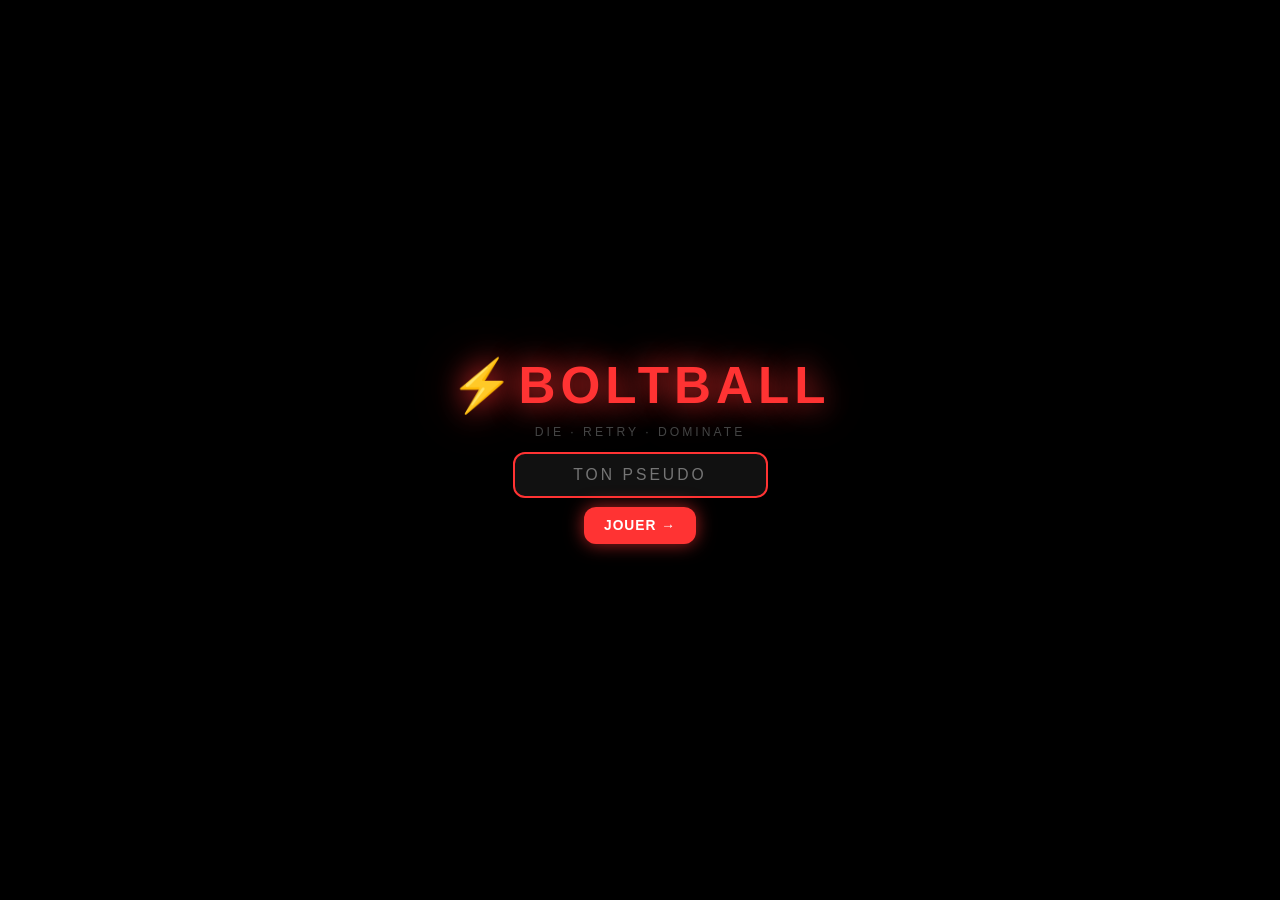
<file: index.html.html>
<!--
  ╔══════════════════════════════════════════════════════╗
  ║  ⚡ BOLTBALL — instructions déploiement GitHub Pages ║
  ╠══════════════════════════════════════════════════════╣
  ║  1. Créer un repo GitHub (ex: "boltball")           ║
  ║  2. Upload ce fichier renommé en "index.html"       ║
  ║  3. Settings → Pages → Branch: main → / (root)     ║
  ║  4. Ton lien : https://TON_PSEUDO.github.io/boltball║
  ╚══════════════════════════════════════════════════════╝
-->
<!DOCTYPE html>
<html lang="fr">
<head>
<meta charset="UTF-8">
<meta name="viewport" content="width=device-width,initial-scale=1,maximum-scale=1,user-scalable=no">
<meta name="theme-color" content="#000000">
<meta name="apple-mobile-web-app-capable" content="yes">
<meta name="apple-mobile-web-app-status-bar-style" content="black-translucent">
<meta name="apple-mobile-web-app-title" content="BoltBall">
<title>⚡ BoltBall</title>
<style>
*{margin:0;padding:0;box-sizing:border-box}
html,body{width:100%;height:100%;overflow:hidden;background:#000;font-family:Arial,sans-serif;touch-action:none}
canvas{position:fixed;top:0;left:0}
.ui{position:fixed;inset:0;pointer-events:none}
.scr{position:absolute;inset:0;display:flex;flex-direction:column;align-items:center;justify-content:center;background:rgba(0,0,0,.93);pointer-events:all;gap:9px;padding:14px}
.scr.off{display:none!important}
h1{font-size:clamp(1.8rem,9vw,3.2rem);color:#ff3333;text-shadow:0 0 30px #ff3333,0 0 60px #ff000055;letter-spacing:5px;font-weight:900}
.sub{color:#444;font-size:.76rem;letter-spacing:3px;margin-bottom:4px}
input{padding:12px 16px;font-size:.98rem;border-radius:12px;border:2px solid #ff3333;background:#111;color:#fff;text-align:center;outline:none;width:min(255px,80vw);text-transform:uppercase;letter-spacing:3px}
.btn{padding:11px 20px;font-size:.86rem;border-radius:12px;border:none;cursor:pointer;font-weight:900;letter-spacing:1px;transition:transform .1s}
.btn:active{transform:scale(.93)}
.red{background:#ff3333;color:#fff;box-shadow:0 0 18px #ff3333aa}
.drk{background:#131313;color:#666;border:1px solid #252525}
.sm{padding:8px 13px;font-size:.74rem}
.row{display:flex;gap:8px;flex-wrap:wrap;justify-content:center}
#gg{display:flex;flex-wrap:wrap;justify-content:center;gap:7px;max-width:min(455px,95vw)}
.lc{width:76px;height:70px;border-radius:10px;background:#0a0a0a;border:1.5px solid #1a1a1a;color:#fff;cursor:pointer;font-size:.67rem;display:flex;flex-direction:column;align-items:center;justify-content:center;gap:2px}
.lc.done{border-color:#ff3333}.lc.lck{opacity:.28;cursor:default}
.ln{font-size:.98rem;font-weight:900;color:#ff3333}.lt{color:#ff3333;font-size:.61rem}
#hud{position:fixed;top:0;left:0;right:0;display:none;align-items:center;justify-content:space-between;padding:9px 13px;z-index:50;pointer-events:none;background:linear-gradient(rgba(0,0,0,.55),transparent)}
.ht{color:#fff;font-size:.84rem;font-weight:700;font-family:monospace}
#pbtn{background:rgba(255,255,255,.1);border:1px solid rgba(255,255,255,.2);color:#fff;border-radius:8px;padding:5px 9px;cursor:pointer;font-size:.78rem;pointer-events:all}
#jbtn{position:fixed;bottom:38px;right:32px;width:84px;height:84px;border-radius:50%;background:rgba(255,51,51,.18);border:2.5px solid rgba(255,51,51,.5);color:#fff;font-size:1.8rem;display:none;cursor:pointer;touch-action:none;z-index:45;-webkit-tap-highlight-color:transparent;user-select:none;pointer-events:all;align-items:center;justify-content:center}
#flash{position:fixed;inset:0;background:rgba(255,0,0,.55);pointer-events:none;opacity:0;transition:opacity .18s;z-index:60}
.box{background:#0a0a0a;border:2px solid #ff3333;border-radius:16px;padding:20px 17px;max-width:min(325px,92vw);width:100%;text-align:center}
.bt{color:#ff3333;font-size:1.35rem;font-weight:900;margin:7px 0;font-family:monospace}
.sksec{color:#888;font-size:.7rem;letter-spacing:2px;margin:8px 0 5px}
</style>
</head>
<body>
<canvas id="c"></canvas>
<div id="flash"></div>
<div id="hud">
  <span class="ht" id="hl">LVL 1</span>
  <span class="ht" id="hti">0.00s</span>
  <div style="display:flex;align-items:center;gap:8px">
    <span class="ht" style="color:#ff3333" id="hd">💀 0</span>
    <button id="pbtn" onclick="togglePause()">⏸</button>
  </div>
</div>
<button id="jbtn">▲</button>
<div class="ui">

<div class="scr" id="s-init">
  <h1>⚡BOLTBALL</h1><p class="sub">DIE · RETRY · DOMINATE</p>
  <input type="text" id="inp" placeholder="TON PSEUDO" maxlength="12" autocomplete="off" spellcheck="false">
  <button class="btn red" onclick="go()">JOUER →</button>
</div>

<div class="scr off" id="s-menu">
  <h1>⚡BOLTBALL</h1>
  <p id="mg" style="color:#555;font-size:.78rem;margin-bottom:3px"></p>
  <div id="gg"></div>
  <div class="row" style="margin-top:9px">
    <button class="btn drk sm" onclick="openSettings()">⚙️ PARAMÈTRES</button>
    <button class="btn drk sm" onclick="showScr('s-init')">✏️ PSEUDO</button>
  </div>
</div>

<div class="scr off" id="s-settings">
  <div style="color:#ff3333;font-size:1.25rem;font-weight:900;margin-bottom:10px">⚙️ PARAMÈTRES</div>
  <div style="display:flex;align-items:center;gap:12px;margin-bottom:10px">
    <span style="color:#888;font-size:.82rem;letter-spacing:2px">SON</span>
    <button id="sndbtn" class="btn drk sm" onclick="toggleSound()">🔊 ON</button>
  </div>
  <div class="sksec">SKIN</div>
  <div id="sg1" style="display:flex;gap:7px;flex-wrap:wrap;justify-content:center;max-width:min(390px,92vw)"></div>
  <button class="btn drk sm" style="margin-top:14px" onclick="openMenu()">← RETOUR</button>
</div>

<div class="scr off" id="s-done">
  <div class="box">
    <div id="dico" style="font-size:1.9rem;margin-bottom:3px">🎉</div>
    <div id="dtit" style="font-size:.88rem;font-weight:800;color:#fff"></div>
    <div class="bt" id="dtime"></div>
    <div id="ddie" style="color:#666;font-size:.74rem;margin-bottom:3px"></div>
    <div id="dbadge" style="font-size:.72rem;margin-bottom:12px"></div>
    <div class="row">
      <button class="btn red sm" id="dnxt" onclick="nxtLvl()">SUIVANT →</button>
      <button class="btn drk sm" onclick="retry()">↩ RETRY</button>
    </div>
    <button class="btn drk sm" style="margin-top:7px;width:100%" onclick="openMenu()">🏠 MENU</button>
  </div>
</div>

<div class="scr off" id="s-pause" style="background:rgba(0,0,0,.8)">
  <div style="color:#ff3333;font-size:1.7rem;font-weight:900;letter-spacing:4px;margin-bottom:14px">⏸ PAUSE</div>
  <button class="btn red" onclick="togglePause()">▶ REPRENDRE</button>
  <div style="display:flex;align-items:center;gap:12px;margin-top:4px">
    <span style="color:#888;font-size:.78rem">SON</span>
    <button id="sndbtn2" class="btn drk sm" onclick="toggleSound()">🔊 ON</button>
  </div>
  <div class="sksec">SKIN</div>
  <div id="sg2" style="display:flex;gap:7px;flex-wrap:wrap;justify-content:center;max-width:min(380px,90vw)"></div>
  <button class="btn drk sm" style="margin-top:10px" onclick="openMenu()">🏠 MENU</button>
</div>

</div>
<script>
const cv=document.getElementById('c'),cx=cv.getContext('2d');
let W,H,GY;
function rsz(){W=cv.width=innerWidth;H=cv.height=innerHeight;GY=H*.80;}
rsz();addEventListener('resize',()=>{rsz();LVS=mkLvs();});

// ── STORAGE (localStorage) ───────────────────────────
function lsGet(k){try{return localStorage.getItem(k);}catch{return null;}}
function lsSet(k,v){try{localStorage.setItem(k,v);}catch{}}
function loadBests(){try{const r=lsGet('bb_bests');if(r)bests=JSON.parse(r);}catch{}}
function saveBests(){try{lsSet('bb_bests',JSON.stringify(bests));}catch{}}

// ── AUDIO ────────────────────────────────────────────
let AC=null,soundOn=true;
function getAC(){if(!AC)AC=new(window.AudioContext||window.webkitAudioContext)();return AC;}
function tone(f1,f2,dur,vol=.25,type='sine'){
  if(!soundOn)return;
  try{const ac=getAC(),o=ac.createOscillator(),g=ac.createGain();
    o.type=type;o.connect(g);g.connect(ac.destination);
    o.frequency.setValueAtTime(f1,ac.currentTime);
    if(f2)o.frequency.exponentialRampToValueAtTime(f2,ac.currentTime+dur);
    g.gain.setValueAtTime(vol,ac.currentTime);g.gain.exponentialRampToValueAtTime(.001,ac.currentTime+dur);
    o.start();o.stop(ac.currentTime+dur+.05);}catch{}
}
function sndJump(){tone(260,520,.12,.16);}
function sndDie(){tone(350,40,.4,.28,'sawtooth');}
function sndLand(){tone(160,100,.07,.09);}
function sndWin(){
  if(!soundOn)return;
  try{const ac=getAC();[[523,659],[659,784],[784,1047]].forEach(([f1,f2],i)=>{
    const o=ac.createOscillator(),g=ac.createGain(),t=ac.currentTime+i*.16;
    o.type='sine';o.connect(g);g.connect(ac.destination);
    o.frequency.setValueAtTime(f1,t);o.frequency.exponentialRampToValueAtTime(f2,t+.18);
    g.gain.setValueAtTime(.2,t);g.gain.exponentialRampToValueAtTime(.001,t+.3);
    o.start(t);o.stop(t+.35);});}catch{}
}

// ── SKINS ────────────────────────────────────────────
const SKINS=[
  {n:'FIREBALL',ico:'🔥',tc:'#ff6600'},
  {n:'GHOST',   ico:'👻',tc:'#cc88ff'},
  {n:'CYBER',   ico:'💠',tc:'#00ffff'},
  {n:'GALAXY',  ico:'🌌',tc:'#9933ff'},
  {n:'GOLD',    ico:'👑',tc:'#ffcc00'},
];
let skinIdx=0;

// ── STATE ────────────────────────────────────────────
let NAME='',LI=0,deaths=0,t0=0,running=false,paused=false,raf=0,ts0=0;
let camX=0,parts=[],bests={},P={},LVS=[],pauseStart=0;
const PR=16;

// ── LEVELS ───────────────────────────────────────────
function mkLvs(){
  const g=GY;
  function mkSegs(obs,len){
    const gps=obs.filter(o=>o.t==='gap');let ss=[{x:0,w:len+400}];
    for(const gp of gps){const ns=[];for(const s of ss){if(gp.x>s.x&&gp.x+gp.w<s.x+s.w){ns.push({x:s.x,w:gp.x-s.x});ns.push({x:gp.x+gp.w,w:(s.x+s.w)-(gp.x+gp.w)});}else ns.push(s);}ss=ns;}
    return ss;
  }
  const NMS=['WARM UP','GETTING REAL','SAW MILL','MOVING MADNESS','SPIKE FEVER','DOUBLE TROUBLE','NIGHTMARE','CHAOS','INFERNO','FINAL BOSS'];
  const D=[
    [3.8,22,2600,'#0a0a1e','#180830',[
      {t:'gap',x:540,w:120},{t:'spk',x:810,w:80},{t:'gap',x:1090,w:140},{t:'plt',x:1000,y:g-175,w:168,h:16},
      {t:'gap',x:1490,w:130},{t:'spk',x:1770,w:100},{t:'gap',x:2040,w:148},{t:'spk',x:2350,w:60}]],
    [4.2,20,2900,'#0a1628','#0a1e08',[
      {t:'spk',x:470,w:100},{t:'gap',x:690,w:138},{t:'wal',x:940,gs:g-232,gh:176},{t:'gap',x:1190,w:128},
      {t:'plt',x:1100,y:g-180,w:155,h:16},{t:'spk',x:1490,w:118},{t:'wal',x:1740,gs:g-250,gh:162},
      {t:'gap',x:1990,w:142},{t:'spk',x:2270,w:78},{t:'gap',x:2510,w:138}]],
    [4.5,19,3100,'#1a0808','#280606',[
      {t:'spk',x:435,w:78},{t:'saw',x:670,y:g-36,r:30,sp:.05},{t:'gap',x:865,w:126},{t:'plt',x:775,y:g-176,w:146,h:16},
      {t:'spk',x:1085,w:86},{t:'saw',x:1305,y:g-38,r:33,sp:-.04},{t:'gap',x:1512,w:145},{t:'wal',x:1760,gs:g-220,gh:165},
      {t:'saw',x:2000,y:g-38,r:31,sp:.06},{t:'gap',x:2228,w:136},{t:'spk',x:2498,w:96},{t:'saw',x:2728,y:g-40,r:35,sp:-.05},{t:'gap',x:2938,w:126}]],
    [4.5,20,3300,'#081808','#08201a',[
      {t:'gap',x:470,w:195},{t:'mpl',x:528,y:g-170,w:136,h:16,sp:1.5,mi:g-280,ma:g-120},{t:'gap',x:768,w:175},
      {t:'mpl',x:826,y:g-146,w:116,h:16,sp:-1.5,mi:g-290,ma:g-110},{t:'spk',x:1066,w:96},{t:'gap',x:1262,w:188},
      {t:'mpl',x:1320,y:g-190,w:150,h:16,sp:2,mi:g-310,ma:g-120},{t:'wal',x:1560,gs:g-230,gh:155},
      {t:'saw',x:1798,y:g-38,r:30,sp:.06},{t:'gap',x:1998,w:185},{t:'mpl',x:2056,y:g-165,w:126,h:16,sp:2.5,mi:g-295,ma:g-115},
      {t:'gap',x:2306,w:150},{t:'spk',x:2544,w:116},{t:'saw',x:2772,y:g-40,r:33,sp:-.07},{t:'gap',x:3020,w:160}]],
    [5.0,18,3400,'#1a0a1a','#240018',[
      {t:'spk',x:388,w:116},{t:'spk',x:562,w:76},{t:'gap',x:750,w:150},{t:'saw',x:998,y:g-40,r:31,sp:.07},
      {t:'spk',x:1196,w:135},{t:'wal',x:1394,gs:g-240,gh:155},{t:'spk',x:1632,w:96},{t:'gap',x:1830,w:170},
      {t:'mpl',x:1888,y:g-180,w:126,h:16,sp:2,mi:g-300,ma:g-120},{t:'spk',x:2136,w:116},{t:'saw',x:2364,y:g-40,r:34,sp:-.07},
      {t:'gap',x:2562,w:150},{t:'spk',x:2800,w:136},{t:'saw',x:3018,y:g-40,r:29,sp:.08},{t:'gap',x:3186,w:146}]],
    [5.2,17,3500,'#080820','#001520',[
      {t:'gap',x:368,w:136},{t:'gap',x:572,w:136},{t:'saw',x:800,y:g-40,r:32,sp:.07},{t:'wal',x:998,gs:g-235,gh:146},
      {t:'spk',x:1246,w:116},{t:'gap',x:1434,w:150},{t:'saw',x:1672,y:g-40,r:34,sp:-.07},{t:'gap',x:1870,w:140},
      {t:'mpl',x:1928,y:g-172,w:116,h:16,sp:2.5,mi:g-302,ma:g-122},{t:'wal',x:2168,gs:g-248,gh:142},{t:'spk',x:2416,w:136},
      {t:'gap',x:2614,w:160},{t:'saw',x:2862,y:g-40,r:36,sp:.08},{t:'gap',x:3060,w:150},{t:'spk',x:3268,w:116}]],
    [5.5,16,3700,'#120012','#1e000e',[
      {t:'spk',x:328,w:96},{t:'saw',x:514,y:g-42,r:31,sp:.08},{t:'gap',x:712,w:150},{t:'wal',x:956,gs:g-230,gh:136},
      {t:'saw',x:1154,y:g-42,r:32,sp:-.08},{t:'gap',x:1352,w:172},{t:'mpl',x:1410,y:g-182,w:116,h:16,sp:3,mi:g-312,ma:g-112},
      {t:'spk',x:1652,w:136},{t:'saw',x:1850,y:g-42,r:34,sp:.09},{t:'wal',x:2048,gs:g-248,gh:132},{t:'gap',x:2296,w:162},
      {t:'spk',x:2544,w:112},{t:'saw',x:2740,y:g-42,r:32,sp:-.09},{t:'gap',x:2936,w:172},
      {t:'mpl',x:2994,y:g-192,w:102,h:16,sp:3.5,mi:g-322,ma:g-122},{t:'spk',x:3242,w:132}]],
    [5.8,15,3900,'#1a0000','#080018',[
      {t:'saw',x:368,y:g-42,r:32,sp:.09},{t:'gap',x:562,w:143},{t:'spk',x:788,w:113},{t:'wal',x:986,gs:g-242,gh:132},
      {t:'saw',x:1184,y:g-42,r:34,sp:-.09},{t:'gap',x:1382,w:160},{t:'spk',x:1625,w:122},{t:'saw',x:1820,y:g-42,r:30,sp:.10},
      {t:'wal',x:2018,gs:g-252,gh:122},{t:'gap',x:2266,w:172},{t:'mpl',x:2320,y:g-192,w:102,h:16,sp:3.5,mi:g-322,ma:g-122},
      {t:'spk',x:2568,w:132},{t:'saw',x:2766,y:g-42,r:36,sp:-.10},{t:'gap',x:2964,w:162},{t:'wal',x:3208,gs:g-252,gh:122}]],
    [6.0,15,4100,'#200000','#260000',[
      {t:'spk',x:328,w:93},{t:'saw',x:504,y:g-44,r:34,sp:.10},{t:'gap',x:702,w:153},{t:'wal',x:946,gs:g-252,gh:132},
      {t:'spk',x:1194,w:122},{t:'saw',x:1390,y:g-44,r:32,sp:-.10},{t:'gap',x:1588,w:172},
      {t:'mpl',x:1638,y:g-192,w:102,h:16,sp:3.5,mi:g-322,ma:g-122},{t:'wal',x:1886,gs:g-262,gh:122},
      {t:'saw',x:2134,y:g-44,r:36,sp:.11},{t:'gap',x:2332,w:162},{t:'spk',x:2580,w:132},
      {t:'saw',x:2778,y:g-44,r:34,sp:-.11},{t:'wal',x:2976,gs:g-262,gh:112},{t:'gap',x:3224,w:172},{t:'spk',x:3472,w:122}]],
    [6.5,14,4400,'#000000','#130000',[
      {t:'saw',x:328,y:g-44,r:36,sp:.12},{t:'spk',x:522,w:102},{t:'gap',x:708,w:152},{t:'wal',x:954,gs:g-262,gh:122},
      {t:'saw',x:1202,y:g-44,r:34,sp:-.11},{t:'gap',x:1400,w:162},{t:'spk',x:1645,w:122},{t:'saw',x:1840,y:g-44,r:38,sp:.12},
      {t:'wal',x:2038,gs:g-267,gh:117},{t:'gap',x:2286,w:172},{t:'mpl',x:2334,y:g-192,w:92,h:16,sp:4,mi:g-332,ma:g-122},
      {t:'saw',x:2582,y:g-44,r:36,sp:-.12},{t:'spk',x:2780,w:132},{t:'gap',x:2978,w:182},{t:'wal',x:3226,gs:g-272,gh:112},
      {t:'saw',x:3474,y:g-44,r:40,sp:.13},{t:'gap',x:3672,w:172},{t:'spk',x:3920,w:122}]]
  ];
  return D.map(([sp,tt,len,c1,c2,ob],i)=>({name:NMS[i],sp,tt,len,c1,c2,segs:mkSegs(ob,len),obs:ob.map(o=>({...o,_a:0,_y:o.y||0,_d:1}))}));
}

// ── SCREENS ──────────────────────────────────────────
function showScr(id){document.querySelectorAll('.scr').forEach(s=>s.classList.add('off'));if(id)document.getElementById(id)?.classList.remove('off');}
function setHudVis(v){const d=v?'flex':'none';document.getElementById('hud').style.display=d;document.getElementById('jbtn').style.display=d;}

// ── BOOT ─────────────────────────────────────────────
LVS=mkLvs();
(function(){
  const n=lsGet('bb_n'),si=lsGet('bb_sk'),so=lsGet('bb_so');
  if(n)document.getElementById('inp').value=n;
  if(si)skinIdx=+si;
  soundOn=so!=='off';
  loadBests();
  updSndBtns();
})();
document.getElementById('inp').addEventListener('keydown',e=>{if(e.key==='Enter')go();});
document.getElementById('jbtn').addEventListener('pointerdown',e=>{e.stopPropagation();doJump();});

function go(){
  const v=document.getElementById('inp').value.trim().toUpperCase();
  if(!v){document.getElementById('inp').placeholder='⚠ REQUIS';return;}
  NAME=v;lsSet('bb_n',v);openMenu();
}
function openMenu(){
  cancelAnimationFrame(raf);running=false;paused=false;
  setHudVis(false);showScr('s-menu');
  document.getElementById('mg').textContent=`Salut ${NAME} 👋`;
  buildGrid();idleDraw();
}
function buildGrid(){
  const el=document.getElementById('gg');el.innerHTML='';
  let ul=0;for(let i=LVS.length-1;i>=0;i--)if(bests[i]){ul=Math.min(i+1,LVS.length-1);break;}
  LVS.forEach((lv,i)=>{
    const b=document.createElement('div');
    b.className='lc'+(bests[i]?' done':'')+(i>ul?' lck':'');
    const best=bests[i];
    b.innerHTML=`<div class="ln">${i+1}</div><div style="font-size:.57rem;color:#444">${lv.name}</div>${best?`<div class="lt">${best.t.toFixed(2)}s</div>`:(i<=ul?'<div style="color:#2a2a2a;font-size:.62rem">—</div>':'<div>🔒</div>')}`;
    if(i<=ul)b.onclick=()=>startLvl(i);
    el.appendChild(b);
  });
}
function openSettings(){showScr('s-settings');buildSkins('sg1');}
function buildSkins(elId){
  const el=document.getElementById(elId);if(!el)return;el.innerHTML='';
  SKINS.forEach((s,i)=>{
    const b=document.createElement('div'),sel=i===skinIdx;
    b.style.cssText=`width:63px;height:70px;border-radius:11px;background:#0a0a0a;border:2px solid ${sel?'#ff3333':'#1a1a1a'};display:flex;flex-direction:column;align-items:center;justify-content:center;gap:4px;cursor:pointer`;
    b.innerHTML=`<div style="font-size:1.6rem">${s.ico}</div><div style="font-size:.56rem;color:${sel?'#ff3333':'#555'};font-weight:700">${s.n}</div>`;
    b.onclick=()=>{skinIdx=i;lsSet('bb_sk',''+i);buildSkins('sg1');buildSkins('sg2');};
    el.appendChild(b);
  });
}
function toggleSound(){soundOn=!soundOn;lsSet('bb_so',soundOn?'on':'off');updSndBtns();}
function updSndBtns(){
  const v=soundOn?'🔊 ON':'🔇 OFF';
  ['sndbtn','sndbtn2'].forEach(id=>{const b=document.getElementById(id);if(b)b.textContent=v;});
}

// ── CONTROLS ─────────────────────────────────────────
function doJump(){
  if(!running||P.dead||paused)return;
  if(P.jl>0){P.vy=-13.5;P.jl--;P.sx=.75;P.sy=1.4;sndJump();}
}
cv.addEventListener('pointerdown',doJump);
document.addEventListener('keydown',e=>{
  if(e.code==='Space'||e.code==='ArrowUp'){e.preventDefault();doJump();}
  if(e.code==='Escape'&&(running||paused))togglePause();
});

function togglePause(){
  if(!running&&!paused)return;
  if(paused){
    t0+=performance.now()-pauseStart;paused=false;running=true;
    showScr(null);setHudVis(true);ts0=0;raf=requestAnimationFrame(loop);
  }else{
    pauseStart=performance.now();paused=true;running=false;cancelAnimationFrame(raf);
    buildSkins('sg2');updSndBtns();showScr('s-pause');setHudVis(false);
  }
}

// ── GAME ─────────────────────────────────────────────
function startLvl(li){
  LI=li;deaths=0;paused=false;showScr(null);setHudVis(true);
  initLvl();running=true;ts0=0;raf=requestAnimationFrame(loop);
}
function initLvl(){
  const lv=LVS[LI];
  lv.obs.forEach(o=>{o._a=0;if(o.t==='mpl'){o._y=o.y;o._d=1;}});
  camX=0;parts=[];P={x:120,y:GY-PR,vy:0,jl:2,onG:false,dead:false,sx:1,sy:1,ang:0,tr:[]};
  t0=performance.now();
}
function respawn(){
  deaths++;P={x:120,y:GY-PR,vy:0,jl:2,onG:false,dead:false,sx:1,sy:1,ang:0,tr:[]};
  camX=0;t0=performance.now();ts0=0;
}
function loop(ts){
  if(!running)return;
  if(!ts0)ts0=ts-16;
  const dt=Math.min(ts-ts0,50)/16.67;ts0=ts;
  update(dt);if(!running)return;
  draw();raf=requestAnimationFrame(loop);
}
function update(dt){
  if(P.dead)return;
  const lv=LVS[LI],g=GY;
  P.x+=lv.sp*dt;P.vy=Math.min(P.vy+.58*dt,22);P.y+=P.vy*dt;
  P.ang+=lv.sp*.034*dt;P.sx+=(1-P.sx)*.18;P.sy+=(1-P.sy)*.18;
  P.tr.push({x:P.x,y:P.y,a:.5});if(P.tr.length>14)P.tr.shift();
  P.tr.forEach(t=>t.a=Math.max(0,t.a-.045));
  lv.obs.forEach(o=>{
    if(o.t==='mpl'){o._y+=o.sp*o._d*dt;if(o._y<o.mi||o._y>o.ma){o._d*=-1;o._y=Math.max(o.mi,Math.min(o.ma,o._y));}}
    if(o.t==='saw')o._a+=o.sp*dt*60;
  });
  camX=Math.max(0,P.x-W*.32);
  if(P.x>=lv.len){lvDone();return;}
  if(P.y-PR>H+80){kill();return;}
  const pb=P.y+PR,wasOnG=P.onG;P.onG=false;
  for(const s of lv.segs){
    if(P.x+PR*.75>s.x&&P.x-PR*.75<s.x+s.w&&pb>=g&&P.vy>=0){
      P.y=g-PR;P.vy=0;P.onG=true;P.jl=2;
      if(!wasOnG){P.sx=1.35;P.sy=.72;sndLand();}break;
    }
  }
  lv.obs.forEach(o=>{
    if(o.t==='plt'||o.t==='mpl'){
      const py=o.t==='mpl'?o._y:o.y;
      if(P.x+PR*.7>o.x&&P.x-PR*.7<o.x+o.w&&pb>=py&&pb<=py+28&&P.vy>=0){
        P.y=py-PR;P.vy=0;P.onG=true;P.jl=2;if(!wasOnG){P.sx=1.3;P.sy=.76;sndLand();}
      }
    }
  });
  for(const o of lv.obs)if(isDead(o,g)){kill();return;}
  const el=(performance.now()-t0)/1e3;
  document.getElementById('hl').textContent=`LVL ${LI+1}`;
  document.getElementById('hti').textContent=el.toFixed(2)+'s';
  document.getElementById('hd').textContent=`💀 ${deaths}`;
}
function isDead(o,g){
  switch(o.t){
    case 'spk':return P.x+PR*.8>o.x&&P.x-PR*.8<o.x+o.w&&P.y+PR*.75>g-28;
    case 'wal':if(P.x+PR>o.x&&P.x-PR<o.x+22)return!(P.y-PR>=o.gs&&P.y+PR<=o.gs+o.gh);break;
    case 'saw':{const dx=P.x-o.x,dy=P.y-o.y;return Math.sqrt(dx*dx+dy*dy)<PR+o.r-8;}
  }
  return false;
}
function kill(){
  if(P.dead)return;
  P.dead=true;running=false;cancelAnimationFrame(raf);sndDie();
  for(let i=0;i<22;i++){const a=Math.random()*Math.PI*2,s=2+Math.random()*6;parts.push({x:P.x-camX,y:P.y,vx:Math.cos(a)*s,vy:Math.sin(a)*s-3,r:2+Math.random()*5,a:1,c:`hsl(${Math.random()*40},100%,60%)`});}
  const fl=document.getElementById('flash');fl.style.opacity='1';
  let dr;function dl(){draw();if(parts.length>0)dr=requestAnimationFrame(dl);}
  dr=requestAnimationFrame(dl);
  setTimeout(()=>{cancelAnimationFrame(dr);fl.style.opacity='0';respawn();running=true;raf=requestAnimationFrame(loop);},350);
}
function lvDone(){
  running=false;cancelAnimationFrame(raf);sndWin();
  const t=(performance.now()-t0)/1e3,lv=LVS[LI];
  if(!bests[LI]||t<bests[LI].t)bests[LI]={t,d:deaths};
  saveBests(); // ← sauvegarde progression
  setHudVis(false);
  const sr=t<=lv.tt;
  document.getElementById('dico').textContent=sr?'⚡':'🎉';
  document.getElementById('dtit').textContent=`LEVEL ${LI+1} — ${lv.name}`;
  document.getElementById('dtime').textContent=`⏱ ${t.toFixed(3)}s`;
  document.getElementById('ddie').textContent=`💀 ${deaths} mort${deaths>1?'s':''}`;
  document.getElementById('dbadge').innerHTML=sr?`<span style="color:#ffd700">⚡ SPEEDRUN ! (≤ ${lv.tt}s)</span>`:`<span style="color:#444">Objectif : ${lv.tt}s</span>`;
  document.getElementById('dnxt').style.display=LI<LVS.length-1?'inline-block':'none';
  showScr('s-done');
}
function nxtLvl(){if(LI<LVS.length-1)startLvl(LI+1);}
function retry(){startLvl(LI);}

// ── DRAW ─────────────────────────────────────────────
function idleDraw(){cx.fillStyle='#000';cx.fillRect(0,0,W,H);}
function draw(){
  const lv=LVS[LI],g=GY;
  const bg=cx.createLinearGradient(0,0,0,H);bg.addColorStop(0,lv.c1);bg.addColorStop(1,lv.c2);
  cx.fillStyle=bg;cx.fillRect(0,0,W,H);
  cx.fillStyle='rgba(255,255,255,.36)';
  for(let i=0;i<50;i++)cx.fillRect((i*137.5+LI*50)%W,(i*73.1)%(g*.88),1+(i%4===0?1:0),1);
  cx.strokeStyle='rgba(50,50,110,.11)';cx.lineWidth=1;
  const go2=camX*.14%80;for(let x=(80-go2%80)%80;x<W;x+=80){cx.beginPath();cx.moveTo(x,0);cx.lineTo(x,g);cx.stroke();}
  cx.save();cx.translate(-camX,0);
  for(const s of lv.segs){
    cx.fillStyle='#0e0e28';cx.fillRect(s.x,g,s.w,H-g+10);cx.fillStyle='#383870';cx.fillRect(s.x,g,s.w,3);
    cx.strokeStyle='rgba(40,40,90,.15)';for(let gx=Math.floor(s.x/64)*64;gx<s.x+s.w;gx+=64){cx.beginPath();cx.moveTo(gx,g+3);cx.lineTo(gx,H);cx.stroke();}
  }
  const fx=lv.len,tt2=performance.now()/500;
  cx.strokeStyle=`hsl(${tt2*40%360},100%,60%)`;cx.lineWidth=3;cx.setLineDash([12,6]);
  cx.beginPath();cx.moveTo(fx,0);cx.lineTo(fx,g);cx.stroke();cx.setLineDash([]);
  cx.fillStyle='#ccc';cx.fillRect(fx-2,g-130,4,130);
  cx.fillStyle='#ff3333';cx.beginPath();cx.moveTo(fx+2,g-130);cx.lineTo(fx+35,g-118);cx.lineTo(fx+2,g-106);cx.closePath();cx.fill();
  cx.fillStyle='#ff0';cx.font='bold 16px Arial';cx.fillText('END',fx-12,g-142);
  for(const o of lv.obs)drawObs(o,g);
  const tc=SKINS[skinIdx].tc;
  P.tr.forEach((tr,i)=>{if(tr.a<=0)return;cx.globalAlpha=tr.a;cx.beginPath();cx.arc(tr.x,tr.y,PR*(.3+i/P.tr.length*.6),0,Math.PI*2);cx.fillStyle=tc;cx.fill();});
  cx.globalAlpha=1;if(!P.dead)drawPl();cx.restore();
  updParts();
  for(const p of parts){cx.globalAlpha=p.a;cx.beginPath();cx.arc(p.x,p.y,p.r,0,Math.PI*2);cx.fillStyle=p.c;cx.fill();}
  cx.globalAlpha=1;
}
function drawPl(){
  const t=performance.now();
  cx.save();cx.translate(P.x,P.y);cx.rotate(P.ang);cx.scale(P.sx,P.sy);
  switch(skinIdx){
    case 0:{
      const gl=cx.createRadialGradient(0,0,2,0,0,PR*2);gl.addColorStop(0,'rgba(255,120,0,.35)');gl.addColorStop(1,'rgba(255,0,0,0)');
      cx.fillStyle=gl;cx.beginPath();cx.arc(0,0,PR*2,0,Math.PI*2);cx.fill();
      const bd=cx.createRadialGradient(-4,-5,2,0,0,PR);bd.addColorStop(0,'#ff8800');bd.addColorStop(.5,'#ff3300');bd.addColorStop(1,'#880000');
      cx.fillStyle=bd;cx.beginPath();cx.arc(0,0,PR,0,Math.PI*2);cx.fill();
      cx.fillStyle='rgba(255,255,100,.3)';cx.beginPath();cx.arc(-4,-4,PR*.4,0,Math.PI*2);cx.fill();break;
    }
    case 1:{
      cx.globalAlpha=.88;
      const gl=cx.createRadialGradient(0,0,2,0,0,PR*2.2);gl.addColorStop(0,'rgba(200,150,255,.38)');gl.addColorStop(1,'rgba(150,100,255,0)');
      cx.fillStyle=gl;cx.beginPath();cx.arc(0,0,PR*2.2,0,Math.PI*2);cx.fill();
      const bd=cx.createRadialGradient(-3,-4,2,0,0,PR);bd.addColorStop(0,'#ffffff');bd.addColorStop(.5,'#ddccff');bd.addColorStop(1,'#9966cc');
      cx.fillStyle=bd;cx.beginPath();cx.arc(0,0,PR,0,Math.PI*2);cx.fill();
      cx.fillStyle='rgba(80,40,160,.85)';cx.beginPath();cx.arc(-5,-3,3,0,Math.PI*2);cx.fill();cx.beginPath();cx.arc(5,-3,3,0,Math.PI*2);cx.fill();
      cx.globalAlpha=1;break;
    }
    case 2:{
      const gl=cx.createRadialGradient(0,0,2,0,0,PR*2);gl.addColorStop(0,'rgba(0,255,255,.35)');gl.addColorStop(1,'rgba(0,200,200,0)');
      cx.fillStyle=gl;cx.beginPath();cx.arc(0,0,PR*2,0,Math.PI*2);cx.fill();
      const bd=cx.createRadialGradient(-4,-5,2,0,0,PR);bd.addColorStop(0,'#00ffff');bd.addColorStop(.5,'#0088ff');bd.addColorStop(1,'#003366');
      cx.fillStyle=bd;cx.beginPath();cx.arc(0,0,PR,0,Math.PI*2);cx.fill();
      cx.strokeStyle='rgba(0,255,255,.65)';cx.lineWidth=1.5;cx.beginPath();cx.moveTo(-PR*.65,0);cx.lineTo(PR*.65,0);cx.moveTo(0,-PR*.65);cx.lineTo(0,PR*.65);cx.stroke();
      cx.strokeStyle='rgba(0,255,255,.9)';cx.lineWidth=1.5;cx.beginPath();cx.arc(0,0,PR,0,Math.PI*2);cx.stroke();break;
    }
    case 3:{
      const gl=cx.createRadialGradient(0,0,2,0,0,PR*2.2);gl.addColorStop(0,'rgba(150,50,255,.4)');gl.addColorStop(1,'rgba(80,0,150,0)');
      cx.fillStyle=gl;cx.beginPath();cx.arc(0,0,PR*2.2,0,Math.PI*2);cx.fill();
      const bd=cx.createRadialGradient(-3,-3,2,0,0,PR);bd.addColorStop(0,'#8800ff');bd.addColorStop(.5,'#440088');bd.addColorStop(1,'#110022');
      cx.fillStyle=bd;cx.beginPath();cx.arc(0,0,PR,0,Math.PI*2);cx.fill();
      cx.fillStyle='rgba(255,255,255,.9)';for(let i=0;i<6;i++){const a=(i/6)*Math.PI*2+t*.001,r=PR*(.2+i*.08);cx.beginPath();cx.arc(Math.cos(a)*r,Math.sin(a)*r,1.5,0,Math.PI*2);cx.fill();}
      break;
    }
    case 4:{
      const gl=cx.createRadialGradient(0,0,2,0,0,PR*2);gl.addColorStop(0,'rgba(255,220,0,.4)');gl.addColorStop(1,'rgba(200,150,0,0)');
      cx.fillStyle=gl;cx.beginPath();cx.arc(0,0,PR*2,0,Math.PI*2);cx.fill();
      const bd=cx.createRadialGradient(-4,-5,2,0,0,PR);bd.addColorStop(0,'#fff176');bd.addColorStop(.4,'#ffcc00');bd.addColorStop(.7,'#ff9900');bd.addColorStop(1,'#7a4e00');
      cx.fillStyle=bd;cx.beginPath();cx.arc(0,0,PR,0,Math.PI*2);cx.fill();
      cx.fillStyle='rgba(255,255,200,.6)';cx.beginPath();cx.arc(-6,-6,PR*.22,0,Math.PI*2);cx.fill();
      cx.fillStyle='rgba(255,255,255,.22)';cx.beginPath();cx.ellipse(-5,-5,PR*.5,PR*.14,-Math.PI/4,0,Math.PI*2);cx.fill();break;
    }
  }
  cx.restore();
}
function drawObs(o,g){
  cx.save();
  switch(o.t){
    case 'spk':{
      const n=Math.max(1,Math.round(o.w/22)),sw=o.w/n;
      for(let i=0;i<n;i++){const bx=o.x+i*sw;cx.fillStyle='#cc2222';cx.beginPath();cx.moveTo(bx,g);cx.lineTo(bx+sw/2,g-28);cx.lineTo(bx+sw,g);cx.closePath();cx.fill();cx.strokeStyle='#ff5555';cx.lineWidth=1;cx.stroke();}break;
    }
    case 'wal':{
      cx.fillStyle='#252545';cx.fillRect(o.x,0,22,o.gs);cx.fillRect(o.x,o.gs+o.gh,22,g-o.gs-o.gh);
      cx.fillStyle='#4444aa';cx.fillRect(o.x,0,3,o.gs);cx.fillRect(o.x,o.gs+o.gh,3,g-o.gs-o.gh);
      cx.fillStyle='rgba(80,255,80,.65)';cx.font='bold 14px Arial';cx.fillText('→',o.x+25,o.gs+o.gh/2+5);break;
    }
    case 'saw':{
      cx.translate(o.x,o.y);cx.rotate(o._a);cx.fillStyle='#999';
      for(let i=0;i<10;i++){const a1=(i/10)*Math.PI*2,a2=((i+.5)/10)*Math.PI*2,a3=((i+1)/10)*Math.PI*2;cx.beginPath();cx.moveTo(Math.cos(a1)*o.r*.68,Math.sin(a1)*o.r*.68);cx.lineTo(Math.cos(a2)*o.r,Math.sin(a2)*o.r);cx.lineTo(Math.cos(a3)*o.r*.68,Math.sin(a3)*o.r*.68);cx.closePath();cx.fill();}
      cx.fillStyle='#bbb';cx.beginPath();cx.arc(0,0,o.r*.5,0,Math.PI*2);cx.fill();
      cx.strokeStyle='rgba(255,140,0,.4)';cx.lineWidth=5;cx.beginPath();cx.arc(0,0,o.r+7,0,Math.PI*2);cx.stroke();break;
    }
    case 'plt':case 'mpl':{
      const py=o.t==='mpl'?o._y:o.y,gr=cx.createLinearGradient(o.x,py,o.x,py+o.h);
      gr.addColorStop(0,'#4466ff');gr.addColorStop(1,'#2233cc');cx.fillStyle=gr;cx.beginPath();
      if(cx.roundRect)cx.roundRect(o.x,py,o.w,o.h,5);else cx.rect(o.x,py,o.w,o.h);
      cx.fill();cx.fillStyle='rgba(255,255,255,.18)';cx.fillRect(o.x+4,py+2,o.w-8,3);break;
    }
  }
  cx.restore();
}
function updParts(){parts.forEach(p=>{p.x+=p.vx;p.y+=p.vy;p.vy+=.3;p.a-=.065;});parts=parts.filter(p=>p.a>0);}

idleDraw();
</script>
</body>
</html>
</file>
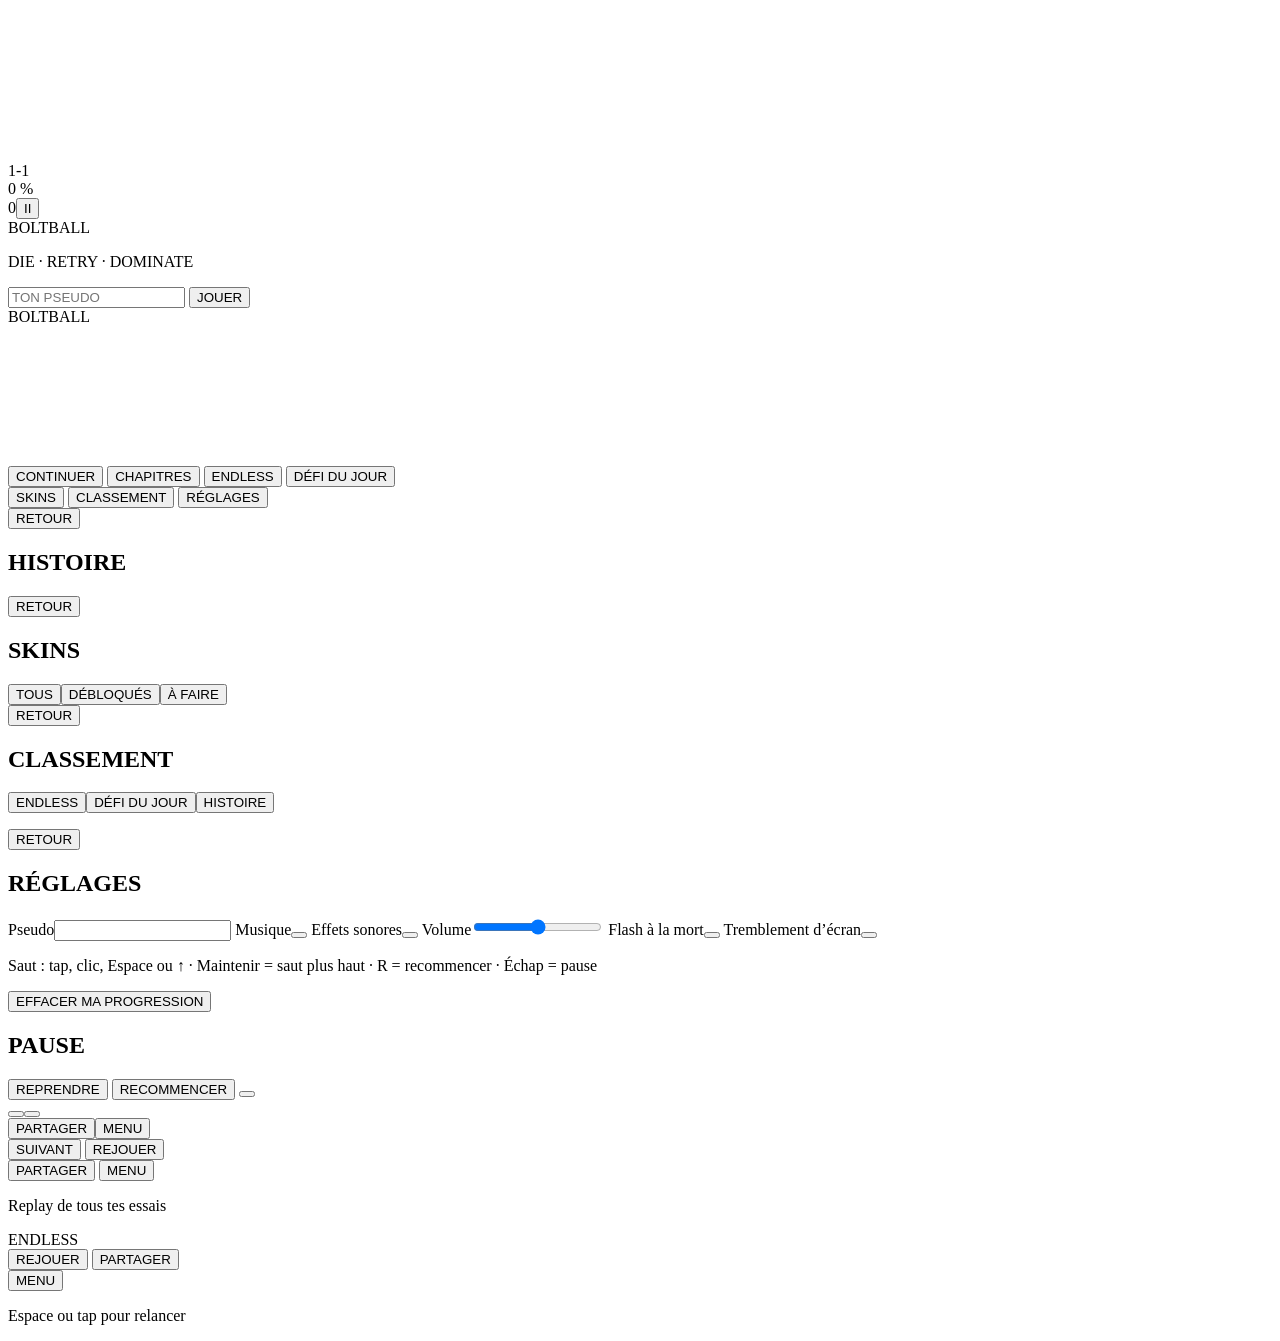
<file: src/template.html>
<!DOCTYPE html>
<html lang="fr">
<head>
<meta charset="UTF-8">
<meta name="viewport" content="width=device-width,initial-scale=1,maximum-scale=1,user-scalable=no,viewport-fit=cover">
<meta name="theme-color" content="#000000">
<meta name="apple-mobile-web-app-capable" content="yes">
<meta name="mobile-web-app-capable" content="yes">
<meta name="apple-mobile-web-app-status-bar-style" content="black-translucent">
<meta name="apple-mobile-web-app-title" content="BoltBall">
<meta name="description" content="BoltBall : die and retry à une touche. 100 niveaux, mode Endless, 100 skins à débloquer.">
<title>BoltBall</title>
<link rel="icon" href="data:image/svg+xml,%3Csvg xmlns='http://www.w3.org/2000/svg' viewBox='0 0 64 64'%3E%3Ccircle cx='32' cy='32' r='30' fill='%23ff3333'/%3E%3Cpath d='M36 8 18 36h12l-4 20 20-30H34z' fill='%23fff'/%3E%3C/svg%3E">
<style>
/*CSS*/
</style>
</head>
<body>
<canvas id="c"></canvas>
<div id="flash"></div>

<!-- HUD -->
<div id="hud" class="off">
  <div class="hl"><span id="hName">1-1</span><span id="hSub"></span></div>
  <div class="hc"><div id="prog"><i id="progF"></i><b id="progB"></b></div><span id="hPct">0 %</span></div>
  <div class="hr"><span id="hDeaths">0</span><button id="pbtn" aria-label="Pause">II</button></div>
</div>
<div id="rot" class="off"></div>
<div id="banner" class="off"><div class="t"></div><div class="s"></div></div>
<div id="toasts"></div>

<div class="ui">
<!-- PSEUDO -->
<section class="scr off" id="s-name">
  <div class="logo"><span>BOLT</span>BALL</div>
  <p class="tag">DIE · RETRY · DOMINATE</p>
  <input type="text" id="inp" placeholder="TON PSEUDO" maxlength="12" autocomplete="off" spellcheck="false">
  <button class="btn red big" id="bName">JOUER</button>
</section>

<!-- ACCUEIL -->
<section class="scr off" id="s-home">
  <div class="logo" id="logo"><span>BOLT</span>BALL</div>
  <p class="tag" id="hello"></p>
  <canvas id="homeSkin" width="120" height="120"></canvas>
  <div class="menu">
    <button class="btn red big" data-go="cont" id="bCont">CONTINUER<small id="mCont"></small></button>
    <button class="btn drk big" data-go="story">CHAPITRES<small id="mStory"></small></button>
    <button class="btn red big" data-go="endless">ENDLESS<small id="mEnd"></small></button>
    <button class="btn alt big" data-go="daily">DÉFI DU JOUR<small id="mDaily"></small></button>
    <div class="row">
      <button class="btn drk" data-go="coll">SKINS <small id="mColl"></small></button>
      <button class="btn drk" data-go="lb">CLASSEMENT</button>
      <button class="btn drk" data-go="set">RÉGLAGES</button>
    </div>
  </div>
</section>

<!-- HISTOIRE -->
<section class="scr off" id="s-story">
  <div class="top"><button class="btn drk sm" data-go="home">RETOUR</button><h2>HISTOIRE</h2><span class="pill" id="stStars"></span></div>
  <div id="chTabs"></div>
  <h3 id="chName"></h3>
  <div id="lvGrid"></div>
  <p class="hint" id="chHint"></p>
</section>

<!-- SKINS & EXPLOITS -->
<section class="scr off" id="s-coll">
  <div class="top"><button class="btn drk sm" data-go="home">RETOUR</button><h2>SKINS</h2><span class="pill" id="collCount"></span></div>
  <div class="tabs" id="collTabs"><button data-f="all" class="on">TOUS</button><button data-f="got">DÉBLOQUÉS</button><button data-f="todo">À FAIRE</button></div>
  <div id="collGrid"></div>
</section>

<!-- CLASSEMENT -->
<section class="scr off" id="s-lb">
  <div class="top"><button class="btn drk sm" data-go="home">RETOUR</button><h2>CLASSEMENT</h2><span></span></div>
  <div class="tabs" id="lbTabs"><button data-m="endless" class="on">ENDLESS</button><button data-m="daily">DÉFI DU JOUR</button><button data-m="story">HISTOIRE</button></div>
  <p class="hint" id="lbInfo"></p>
  <div id="lbList"></div>
</section>

<!-- RÉGLAGES -->
<section class="scr off" id="s-set">
  <div class="top"><button class="btn drk sm" data-go="home">RETOUR</button><h2>RÉGLAGES</h2><span></span></div>
  <div class="set">
    <label>Pseudo<input type="text" id="setName" maxlength="12" spellcheck="false"></label>
    <label>Musique<button class="tog" data-s="music"></button></label>
    <label>Effets sonores<button class="tog" data-s="sfx"></button></label>
    <label>Volume<input type="range" id="setVol" min="0" max="1" step=".05"></label>
    <label>Flash à la mort<button class="tog" data-s="flash"></button></label>
    <label>Tremblement d’écran<button class="tog" data-s="shake"></button></label>
    <p class="hint">Saut : tap, clic, Espace ou ↑ · Maintenir = saut plus haut · R = recommencer · Échap = pause</p>
    <button class="btn drk sm" id="bReset">EFFACER MA PROGRESSION</button>
  </div>
</section>

<!-- PAUSE -->
<section class="scr off dim" id="s-pause">
  <h2 class="big">PAUSE</h2>
  <div class="menu">
    <button class="btn red big" id="bResume">REPRENDRE</button>
    <button class="btn drk" id="bRestart">RECOMMENCER</button>
    <button class="btn drk" id="bPractice"></button>
    <div class="row"><button class="btn drk sm tog2" data-s="music"></button><button class="btn drk sm tog2" data-s="sfx"></button></div>
    <div class="row"><button class="btn drk sm" id="bShare3">PARTAGER</button><button class="btn drk sm" id="bQuit">MENU</button></div>
  </div>
</section>

<!-- FIN DE NIVEAU -->
<section class="scr off clear" id="s-done">
  <div class="card">
    <div id="dStars"></div>
    <div id="dTitle"></div>
    <div class="bigv" id="dDeaths"></div>
    <div class="sub" id="dSub"></div>
    <div class="row">
      <button class="btn red" id="bNext">SUIVANT</button>
      <button class="btn drk" id="bRetry">REJOUER</button>
    </div>
    <div class="row">
      <button class="btn drk sm" id="bShare1">PARTAGER</button>
      <button class="btn drk sm" id="bMenu1">MENU</button>
    </div>
    <p class="hint" id="dReplay">Replay de tous tes essais</p>
  </div>
</section>

<!-- FIN DE COURSE ENDLESS -->
<section class="scr off clear" id="s-over">
  <div class="card">
    <div id="oTitle">ENDLESS</div>
    <div class="bigv" id="oDist"></div>
    <div class="sub" id="oSub"></div>
    <div class="sub" id="oRank"></div>
    <div class="row">
      <button class="btn red" id="bAgain">REJOUER</button>
      <button class="btn drk sm" id="bShare2">PARTAGER</button>
    </div>
    <button class="btn drk sm" id="bMenu2">MENU</button>
    <p class="hint">Espace ou tap pour relancer</p>
  </div>
</section>
</div>

<script>
/*JS*/
</script>
</body>
</html>
</file>
